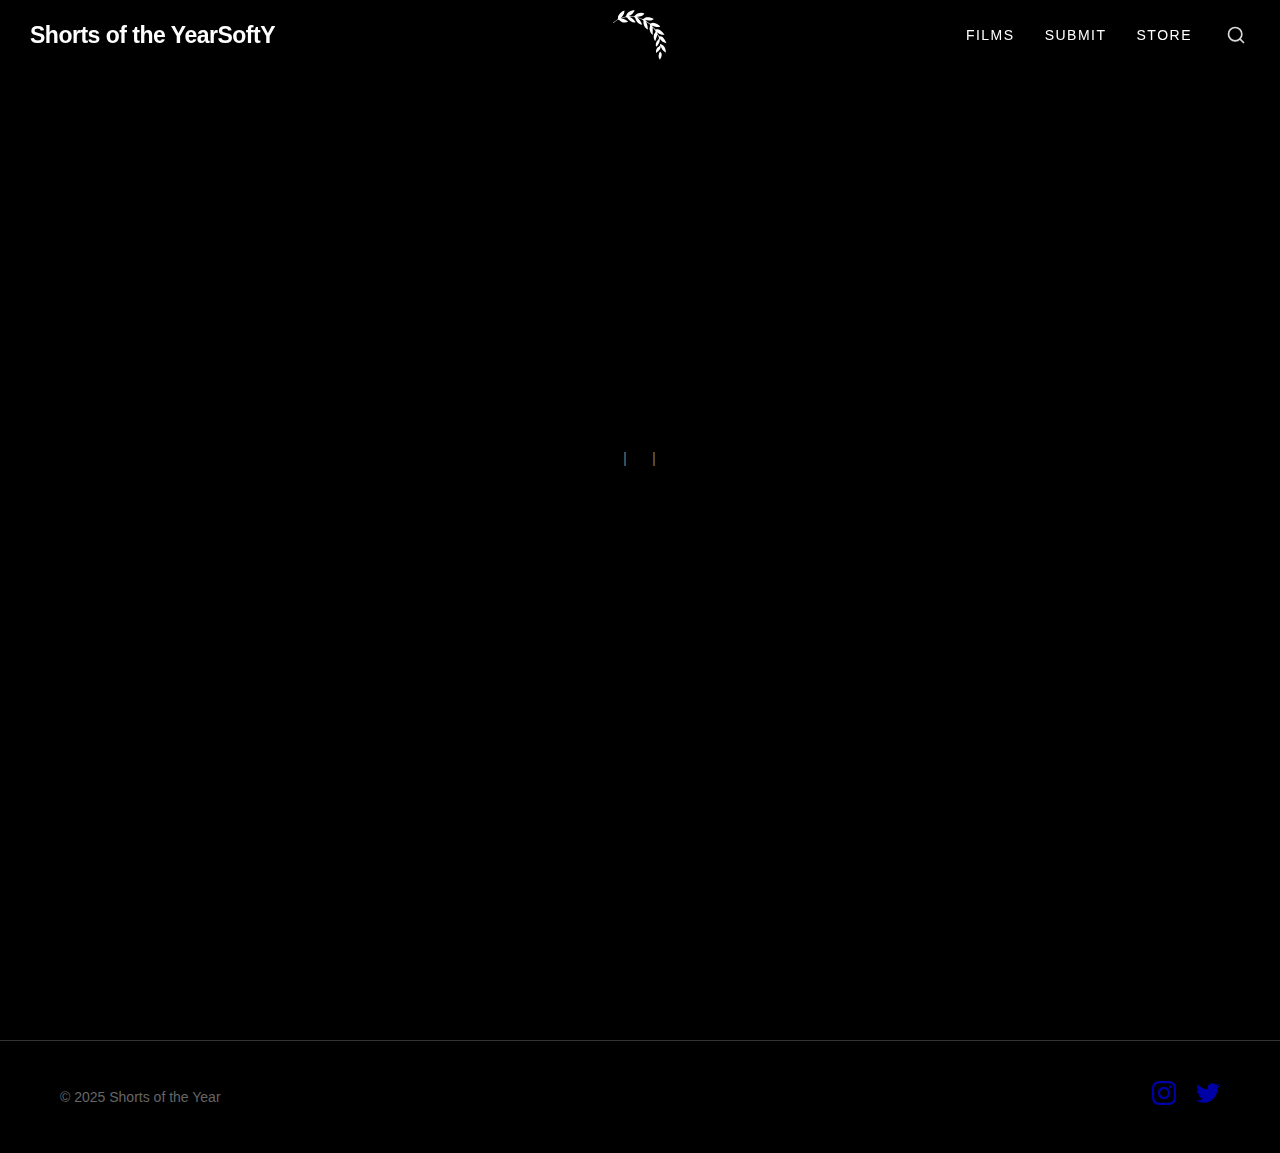
<file: index.html>
<!DOCTYPE html>
<html lang="en">
<head>
    <meta charset="UTF-8">
    <meta name="viewport" content="width=device-width, initial-scale=1.0">
    <title>Shorts of the Year | Curated Short Films</title>
    <link rel="icon" type="image/png" href="images/favicon.png">
    <link rel="apple-touch-icon" href="images/favicon.png">
    <meta name="description" content="Shorts of the Year is a curated film review website showcasing the best short films.">
    <meta property="og:title" content="Shorts of the Year">
    <meta property="og:description" content="Curated short films, reviewed daily.">
    <meta property="og:url" content="https://www.shortsoftheyear.com">
    <meta name="twitter:card" content="summary">
    <meta name="twitter:site" content="@shortsoftheyear">
    <link rel="stylesheet" href="css/style.css?v=20260217e">
</head>
<body>

    <nav class="navbar" id="navbar" data-overlay="true">
        <div class="nav-col nav-left">
            <a href="/" class="brand brand-home"><span class="brand-full">Shorts of the Year</span><span class="brand-softy-only">SoftY</span></a>
        </div>
        <div class="nav-col nav-center">
            <a href="/" class="nav-logo" aria-label="Home">
                <img src="images/Softy_Logo.svg" alt="Shorts of the Year Logo" class="logo-svg">
            </a>
        </div>
        <div class="nav-col nav-right">
            <div class="nav-menu" id="navMenu">
                <a href="/" class="nav-link">Films</a>
                <a href="submit.html" class="nav-link">Submit</a>
                <a href="store.html" class="nav-link">Store</a>
            <button class="search-btn" id="searchBtn" aria-label="Search">
                <svg width="20" height="20" viewBox="0 0 24 24" fill="none" stroke="currentColor" stroke-width="2" stroke-linecap="round" stroke-linejoin="round">
                    <circle cx="11" cy="11" r="8"/><line x1="21" y1="21" x2="16.65" y2="16.65"/>
                </svg>
            </button>
            </div>
            <button class="menu-button" id="menuButton" aria-label="Menu" aria-expanded="false">☰</button>
        </div>
    </nav>

    <header id="masthead" class="masthead">
        <a href="#" id="featuredFilmLink" class="masthead-full-link">
            <div class="masthead-content">
                <h1 id="featuredTitle">Loading...</h1>
                <div class="masthead-meta">
                    <span id="featuredDirector"></span>
                    <span class="meta-separator">|</span>
                    <span id="featuredGenre"></span>
                    <span class="meta-separator">|</span>
                    <span id="featuredRuntime"></span>
                </div>
            </div>
        </a>
    </header>

    <div class="films-grid" id="filmsGrid"></div>

    <div class="load-more">
        <h2 id="loadMore">MORE</h2>
    </div>

    <footer class="footer">
        <div class="container">
            <div class="copyright">© 2025 Shorts of the Year</div>
            <div class="social">
                <a href="https://instagram.com/shortsoftheyear" target="_blank">
                    <svg class="social-icon" viewBox="0 0 24 24" fill="currentColor"><path d="M12 2.163c3.204 0 3.584.012 4.85.07 3.252.148 4.771 1.691 4.919 4.919.058 1.265.069 1.645.069 4.849 0 3.205-.012 3.584-.069 4.849-.149 3.225-1.664 4.771-4.919 4.919-1.266.058-1.644.07-4.85.07-3.204 0-3.584-.012-4.849-.07-3.26-.149-4.771-1.699-4.919-4.92-.058-1.265-.07-1.644-.07-4.849 0-3.204.013-3.583.07-4.849.149-3.227 1.664-4.771 4.919-4.919 1.266-.057 1.645-.069 4.849-.069zm0-2.163c-3.259 0-3.667.014-4.947.072-4.358.2-6.78 2.618-6.98 6.98-.059 1.281-.073 1.689-.073 4.948 0 3.259.014 3.668.072 4.948.2 4.358 2.618 6.78 6.98 6.98 1.281.058 1.689.072 4.948.072 3.259 0 3.668-.014 4.948-.072 4.354-.2 6.782-2.618 6.979-6.98.059-1.28.073-1.689.073-4.948 0-3.259-.014-3.667-.072-4.947-.196-4.354-2.617-6.78-6.979-6.98-1.281-.059-1.69-.073-4.949-.073zm0 5.838c-3.403 0-6.162 2.759-6.162 6.162s2.759 6.163 6.162 6.163 6.162-2.759 6.162-6.163c0-3.403-2.759-6.162-6.162-6.162zm0 10.162c-2.209 0-4-1.79-4-4 0-2.209 1.791-4 4-4s4 1.791 4 4c0 2.21-1.791 4-4 4zm6.406-11.845c-.796 0-1.441.645-1.441 1.44s.645 1.44 1.441 1.44c.795 0 1.439-.645 1.439-1.44s-.644-1.44-1.439-1.44z"/></svg>
                </a>
                <a href="https://twitter.com/shortsoftheyear" target="_blank">
                    <svg class="social-icon" viewBox="0 0 24 24" fill="currentColor"><path d="M23.953 4.57a10 10 0 01-2.825.775 4.958 4.958 0 002.163-2.723c-.951.555-2.005.959-3.127 1.184a4.92 4.92 0 00-8.384 4.482C7.69 8.095 4.067 6.13 1.64 3.162a4.822 4.822 0 00-.666 2.475c0 1.71.87 3.213 2.188 4.096a4.904 4.904 0 01-2.228-.616v.06a4.923 4.923 0 003.946 4.827 4.996 4.996 0 01-2.212.085 4.936 4.936 0 004.604 3.417 9.867 9.867 0 01-6.102 2.105c-.39 0-.779-.023-1.17-.067a13.995 13.995 0 007.557 2.209c9.053 0 13.998-7.496 13.998-13.985 0-.21 0-.42-.015-.63A9.935 9.935 0 0024 4.59z"/></svg>
                </a>
            </div>
        </div>
    </footer>

    <script src="js/main.js"></script>
    <script src="js/nav.js?v=20260217d"></script>

    <!-- Search overlay -->
    <div class="search-overlay" id="searchOverlay" role="dialog" aria-label="Search">
        <div class="search-inner">
            <div class="search-bar">
                <svg width="22" height="22" viewBox="0 0 24 24" fill="none" stroke="currentColor" stroke-width="2" stroke-linecap="round" stroke-linejoin="round">
                    <circle cx="11" cy="11" r="8"/><line x1="21" y1="21" x2="16.65" y2="16.65"/>
                </svg>
                <input class="search-input" id="searchInput" type="text" placeholder="Title, director, genre&hellip;" autocomplete="off" spellcheck="false">
                <button class="search-close-btn" id="searchClose" aria-label="Close search">&times;</button>
            </div>
            <div class="search-results" id="searchResults"></div>
        </div>
    </div>
    <script src="js/search.js"></script>
</body>
</html>
</file>
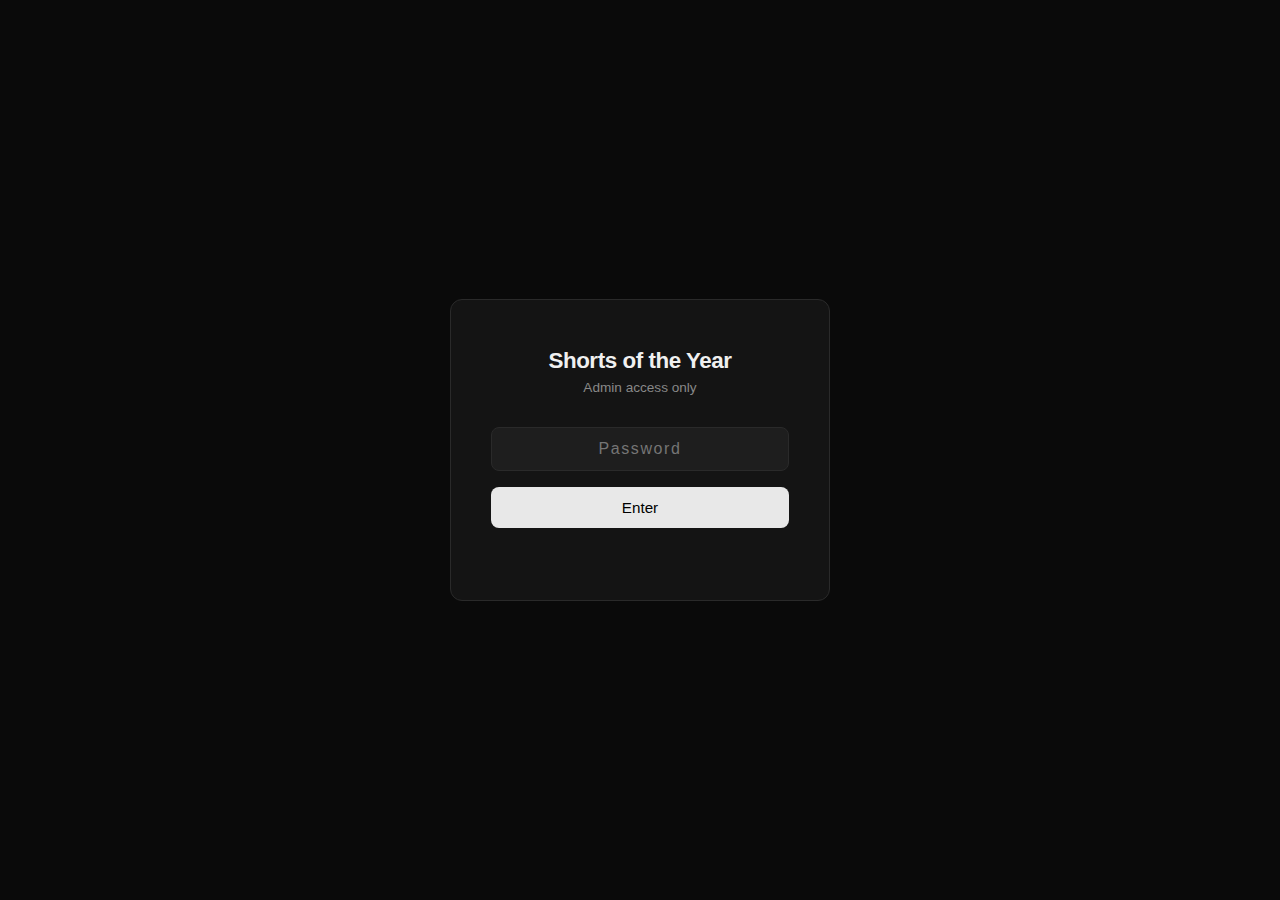
<file: admin.html>
<!DOCTYPE html>
<html lang="en">
<head>
  <meta charset="UTF-8">
  <meta name="viewport" content="width=device-width, initial-scale=1.0">
  <title>Admin · Shorts of the Year</title>
  <meta name="referrer" content="strict-origin-when-cross-origin">
  <meta http-equiv="Content-Security-Policy" content="default-src 'self'; script-src 'self' 'unsafe-inline'; style-src 'self' 'unsafe-inline'; img-src 'self' data: https:; connect-src 'self' https://softy-api-phi.vercel.app https://vimeo.com; frame-src 'none'; object-src 'none'; base-uri 'self'; form-action 'self';">
  <style>
    *, *::before, *::after { box-sizing: border-box; margin: 0; padding: 0; }

    :root {
      --bg: #0a0a0a;
      --surface: #141414;
      --surface2: #1e1e1e;
      --border: #2a2a2a;
      --text: #f0f0f0;
      --text-dim: #888;
      --accent: #e8e8e8;
      --red: #e05252;
      --green: #52c97a;
      --yellow: #e0c252;
      --blue: #5294e0;
      --orange: #e07a52;
      --radius: 8px;
      --font: -apple-system, BlinkMacSystemFont, 'Segoe UI', sans-serif;
    }

    body { background: var(--bg); color: var(--text); font-family: var(--font); min-height: 100vh; }

    /* ── LOGIN ── */
    #loginScreen { display: flex; align-items: center; justify-content: center; min-height: 100vh; padding: 2rem; }

    .login-box {
      background: var(--surface); border: 1px solid var(--border); border-radius: 12px;
      padding: 3rem 2.5rem; width: 100%; max-width: 380px; text-align: center;
    }
    .login-box h1 { font-size: 1.4rem; font-weight: 600; margin-bottom: 0.4rem; letter-spacing: -0.02em; }
    .login-box p { color: var(--text-dim); font-size: 0.85rem; margin-bottom: 2rem; }
    .login-box input {
      width: 100%; background: var(--surface2); border: 1px solid var(--border);
      border-radius: var(--radius); color: var(--text); font-size: 1rem;
      padding: 0.75rem 1rem; margin-bottom: 1rem; outline: none; transition: border-color 0.2s;
      text-align: center; letter-spacing: 0.1em;
    }
    .login-box input:focus { border-color: #555; }
    .error-msg { color: var(--red); font-size: 0.8rem; margin-top: 0.5rem; min-height: 1rem; }

    /* ── BUTTONS ── */
    .btn {
      display: inline-flex; align-items: center; gap: 0.4rem;
      padding: 0.65rem 1.2rem; border-radius: var(--radius); border: none;
      cursor: pointer; font-size: 0.875rem; font-weight: 500;
      transition: opacity 0.15s, transform 0.1s; text-decoration: none;
    }
    .btn:active { transform: scale(0.97); }
    .btn:disabled { opacity: 0.4; cursor: not-allowed; }
    .btn-primary { background: var(--accent); color: #000; width: 100%; justify-content: center; padding: 0.75rem; font-size: 0.95rem; }
    .btn-primary:hover { opacity: 0.85; }
    .btn-logout { background: transparent; color: var(--text-dim); border: 1px solid var(--border); }
    .btn-logout:hover { color: var(--text); border-color: #555; }
    .btn-edit { background: var(--surface2); color: var(--text); border: 1px solid var(--border); font-size: 0.78rem; padding: 0.4rem 0.75rem; }
    .btn-edit:hover { border-color: #555; }
    .btn-add { background: var(--accent); color: #000; border: none; font-weight: 600; }
    .btn-add:hover { opacity: 0.85; }
    .btn-toggle { background: transparent; border: 1px solid var(--border); font-size: 0.78rem; padding: 0.4rem 0.75rem; }
    .btn-toggle.is-live { color: var(--yellow); border-color: rgba(224,194,82,0.3); }
    .btn-toggle.is-hidden { color: var(--green); border-color: rgba(82,201,122,0.3); }
    .btn-delete { background: transparent; color: var(--red); border: 1px solid rgba(224,82,82,0.3); font-size: 0.78rem; padding: 0.4rem 0.75rem; }
    .btn-delete:hover { background: rgba(224,82,82,0.1); }
    .btn-approve { background: transparent; color: var(--green); border: 1px solid rgba(82,201,122,0.3); font-size: 0.78rem; padding: 0.4rem 0.75rem; }
    .btn-approve:hover { background: rgba(82,201,122,0.1); }
    .btn-reject { background: transparent; color: var(--red); border: 1px solid rgba(224,82,82,0.3); font-size: 0.78rem; padding: 0.4rem 0.75rem; }
    .btn-reject:hover { background: rgba(224,82,82,0.1); }
    .btn-cancel { background: transparent; color: var(--text-dim); border: 1px solid var(--border); }
    .btn-cancel:hover { color: var(--text); }
    .btn-save { background: var(--accent); color: #000; }
    .btn-save:hover { opacity: 0.85; }
    .btn-confirm-delete { background: var(--red); color: #fff; border: none; }
    .btn-confirm-delete:hover { opacity: 0.85; }

    /* ── ADMIN APP ── */
    #adminApp { display: none; }

    header {
      background: var(--surface); border-bottom: 1px solid var(--border);
      padding: 1rem 2rem; display: flex; align-items: center; justify-content: space-between;
      position: sticky; top: 0; z-index: 100;
    }
    header h1 { font-size: 1rem; font-weight: 600; letter-spacing: -0.01em; }
    header span { font-size: 0.75rem; color: var(--text-dim); background: var(--surface2); border: 1px solid var(--border); border-radius: 99px; padding: 0.25rem 0.75rem; }

    /* ── TABS ── */
    .tabs {
      display: flex; gap: 0; border-bottom: 1px solid var(--border);
      padding: 0 2rem; background: var(--surface);
    }
    .tab-btn {
      background: none; border: none; color: var(--text-dim); cursor: pointer;
      font-size: 0.85rem; font-family: var(--font); padding: 0.85rem 1.25rem;
      border-bottom: 2px solid transparent; margin-bottom: -1px;
      transition: color 0.15s, border-color 0.15s; display: flex; align-items: center; gap: 0.5rem;
    }
    .tab-btn:hover { color: var(--text); }
    .tab-btn.active { color: var(--text); border-bottom-color: var(--accent); }
    .tab-count {
      background: var(--surface2); border: 1px solid var(--border);
      border-radius: 99px; font-size: 0.7rem; padding: 0.1rem 0.5rem; color: var(--text-dim);
    }
    .tab-count.pending-count { background: rgba(224,122,82,0.15); border-color: rgba(224,122,82,0.3); color: var(--orange); }

    /* ── TOOLBAR ── */
    .toolbar {
      padding: 1.25rem 2rem; display: flex; align-items: center; gap: 1rem;
      border-bottom: 1px solid var(--border); flex-wrap: wrap;
    }
    .search-input {
      background: var(--surface2); border: 1px solid var(--border); border-radius: var(--radius);
      color: var(--text); font-size: 0.875rem; padding: 0.55rem 0.9rem; outline: none;
      width: 240px; transition: border-color 0.2s;
    }
    .search-input:focus { border-color: #555; }
    .filter-select {
      background: var(--surface2); border: 1px solid var(--border); border-radius: var(--radius);
      color: var(--text); font-size: 0.875rem; padding: 0.55rem 0.9rem; outline: none; cursor: pointer;
    }
    .count-badge { margin-left: auto; font-size: 0.8rem; color: var(--text-dim); }

    /* ── TABLE ── */
    .table-wrap { padding: 1.5rem 2rem; overflow-x: auto; }
    table { width: 100%; border-collapse: collapse; font-size: 0.875rem; }
    thead th {
      text-align: left; padding: 0.6rem 0.75rem; color: var(--text-dim); font-weight: 500;
      font-size: 0.75rem; text-transform: uppercase; letter-spacing: 0.06em;
      border-bottom: 1px solid var(--border); white-space: nowrap;
    }
    tbody tr { border-bottom: 1px solid var(--border); transition: background 0.15s; }
    tbody tr:hover { background: var(--surface); }
    tbody td { padding: 0.85rem 0.75rem; vertical-align: middle; }
    tbody tr.row-draggable { cursor: grab; }
    tbody tr.row-draggable.dragging { opacity: 0.5; }
    tbody tr.row-drop-target { outline: 1px dashed #666; outline-offset: -2px; }
    .td-drag { width: 28px; color: var(--text-dim); text-align: center; user-select: none; }
    .drag-handle { font-size: 1rem; line-height: 1; display: inline-block; opacity: 0.65; }
    .reorder-hint { font-size: 0.75rem; color: var(--text-dim); margin-left: 0.5rem; }

    .td-thumb img { width: 72px; height: 42px; object-fit: cover; border-radius: 4px; display: block; background: var(--surface2); }
    .td-title strong { display: block; font-weight: 500; max-width: 200px; overflow: hidden; text-overflow: ellipsis; white-space: nowrap; }
    .td-title small { color: var(--text-dim); font-size: 0.78rem; }

    /* ── BADGES ── */
    .badge { display: inline-block; padding: 0.2rem 0.55rem; border-radius: 99px; font-size: 0.72rem; font-weight: 500; letter-spacing: 0.02em; }
    .badge-live { background: rgba(82,201,122,0.15); color: var(--green); }
    .badge-hidden { background: rgba(224,82,82,0.15); color: var(--red); }
    .badge-pending { background: rgba(224,122,82,0.15); color: var(--orange); }
    .badge-genre { background: var(--surface2); color: var(--text-dim); border: 1px solid var(--border); }

    .actions { display: flex; gap: 0.5rem; align-items: center; flex-wrap: wrap; }

    /* ── SUBMISSION DETAIL ── */
    .sub-detail { font-size: 0.78rem; color: var(--text-dim); max-width: 280px; }
    .sub-logline { font-size: 0.78rem; color: var(--text-dim); max-width: 300px; overflow: hidden; text-overflow: ellipsis; white-space: nowrap; }
    .mono-small { font-family: ui-monospace, SFMono-Regular, Menlo, monospace; font-size: 0.72rem; color: var(--text-dim); }

    /* ── LOADING / EMPTY ── */
    .state-msg { text-align: center; padding: 4rem 2rem; color: var(--text-dim); font-size: 0.9rem; }

    /* ── EDIT MODAL ── */
    .modal-backdrop { position: fixed; inset: 0; background: rgba(0,0,0,0.75); display: none; align-items: center; justify-content: center; z-index: 200; padding: 1rem; }
    .modal-backdrop.open { display: flex; }
    .modal { background: var(--surface); border: 1px solid var(--border); border-radius: 12px; width: 100%; max-width: 640px; max-height: 90vh; overflow-y: auto; padding: 2rem; }
    .modal h2 { font-size: 1.1rem; font-weight: 600; margin-bottom: 1.5rem; letter-spacing: -0.01em; }
    .form-grid { display: grid; grid-template-columns: 1fr 1fr; gap: 1rem; }
    .form-group { display: flex; flex-direction: column; gap: 0.35rem; }
    .form-group.full { grid-column: 1 / -1; }
    .form-group label { font-size: 0.75rem; color: var(--text-dim); font-weight: 500; text-transform: uppercase; letter-spacing: 0.05em; }
    .form-group input, .form-group textarea, .form-group select { background: var(--surface2); border: 1px solid var(--border); border-radius: var(--radius); color: var(--text); font-size: 0.875rem; padding: 0.6rem 0.8rem; outline: none; font-family: var(--font); transition: border-color 0.2s; }
    .form-group input:focus, .form-group textarea:focus, .form-group select:focus { border-color: #555; }
    .form-group textarea { resize: vertical; min-height: 80px; }
    .modal-actions { display: flex; gap: 0.75rem; justify-content: flex-end; margin-top: 1.5rem; padding-top: 1.5rem; border-top: 1px solid var(--border); }
    .inline-field-action { margin-top: 0.5rem; justify-content: flex-start; }

    /* ── APPROVE CONFIRM ── */
    .confirm-backdrop { position: fixed; inset: 0; background: rgba(0,0,0,0.75); display: none; align-items: center; justify-content: center; z-index: 300; padding: 1rem; }
    .confirm-backdrop.open { display: flex; }
    .confirm-box { background: var(--surface); border: 1px solid var(--border); border-radius: 12px; padding: 2rem; max-width: 400px; width: 100%; }
    .confirm-box h3 { font-size: 1rem; font-weight: 600; margin-bottom: 0.5rem; }
    .confirm-box p { font-size: 0.85rem; color: var(--text-dim); margin-bottom: 0.75rem; }
    .confirm-box .review-preview { font-size: 0.8rem; color: var(--text-dim); background: var(--surface2); border: 1px solid var(--border); border-radius: var(--radius); padding: 0.75rem; margin-bottom: 1.25rem; line-height: 1.5; font-style: italic; }
    .confirm-actions { display: flex; gap: 0.75rem; justify-content: flex-end; }
    .btn-confirm-approve { background: var(--green); color: #000; border: none; font-weight: 600; }
    .btn-confirm-approve:hover { opacity: 0.85; }

    /* ── REJECTION ARC ── */
    .panel-section {
      padding: 1.5rem 2rem;
    }
    .arc-shell {
      border: 1px solid var(--border);
      border-radius: 12px;
      background: var(--surface);
      overflow: hidden;
    }
    .arc-shell-head {
      padding: 1rem 1.25rem;
      border-bottom: 1px solid var(--border);
      display: flex;
      justify-content: space-between;
      align-items: center;
      gap: 1rem;
      flex-wrap: wrap;
    }
    .arc-shell-head h3 {
      font-size: 0.95rem;
      font-weight: 600;
      letter-spacing: -0.01em;
    }
    .arc-shell-head p {
      font-size: 0.8rem;
      color: var(--text-dim);
      margin-top: 0.2rem;
    }
    .arc-meta-row {
      display: flex;
      flex-wrap: wrap;
      gap: 1rem;
      align-items: center;
      padding: 1rem 1.25rem;
      border-bottom: 1px solid var(--border);
      background: #111;
    }
    .arc-toggle {
      display: inline-flex;
      align-items: center;
      gap: 0.55rem;
      color: var(--text);
      font-size: 0.85rem;
    }
    .arc-toggle input { accent-color: #fff; }
    .arc-meta-note {
      color: var(--text-dim);
      font-size: 0.75rem;
    }
    .arc-updated {
      margin-left: auto;
      color: var(--text-dim);
      font-size: 0.75rem;
    }
    .arc-steps {
      padding: 1rem;
      display: grid;
      gap: 1rem;
    }
    .arc-step-card {
      border: 1px solid var(--border);
      background: var(--surface2);
      border-radius: 10px;
      overflow: hidden;
    }
    .arc-step-head {
      padding: 0.85rem 1rem;
      border-bottom: 1px solid var(--border);
      display: flex;
      align-items: center;
      justify-content: space-between;
      gap: 0.75rem;
      flex-wrap: wrap;
    }
    .arc-step-title {
      display: flex;
      align-items: center;
      gap: 0.75rem;
      flex-wrap: wrap;
    }
    .arc-step-index {
      display: inline-flex;
      align-items: center;
      justify-content: center;
      min-width: 1.7rem;
      height: 1.7rem;
      border-radius: 999px;
      border: 1px solid var(--border);
      color: var(--text-dim);
      font-size: 0.75rem;
      background: rgba(255,255,255,0.02);
    }
    .arc-step-name {
      font-size: 0.85rem;
      font-weight: 600;
      color: var(--text);
    }
    .arc-step-controls {
      display: flex;
      align-items: center;
      gap: 0.45rem;
      flex-wrap: wrap;
    }
    .btn-mini {
      background: transparent;
      color: var(--text-dim);
      border: 1px solid var(--border);
      font-size: 0.75rem;
      padding: 0.32rem 0.55rem;
    }
    .btn-mini:hover { color: var(--text); border-color: #555; }
    .btn-mini-danger { color: var(--red); border-color: rgba(224,82,82,0.3); }
    .btn-mini-danger:hover { background: rgba(224,82,82,0.08); }
    .arc-step-body {
      padding: 1rem;
      display: grid;
      grid-template-columns: 1fr 1fr;
      gap: 0.85rem;
    }
    .arc-step-footer {
      padding: 0.85rem 1rem;
      border-top: 1px solid var(--border);
      display: flex;
      gap: 0.5rem;
      flex-wrap: wrap;
      justify-content: flex-start;
      background: rgba(255,255,255,0.01);
    }
    .arc-step-body .full { grid-column: 1 / -1; }
    .arc-field {
      display: flex;
      flex-direction: column;
      gap: 0.35rem;
    }
    .arc-field label {
      font-size: 0.72rem;
      color: var(--text-dim);
      font-weight: 500;
      text-transform: uppercase;
      letter-spacing: 0.05em;
    }
    .arc-field input,
    .arc-field select,
    .arc-field textarea {
      background: #121212;
      border: 1px solid var(--border);
      border-radius: var(--radius);
      color: var(--text);
      font-size: 0.85rem;
      padding: 0.55rem 0.7rem;
      outline: none;
      font-family: var(--font);
    }
    .arc-field textarea {
      min-height: 140px;
      resize: vertical;
      line-height: 1.45;
    }
    .arc-field-tools {
      display: flex;
      flex-wrap: wrap;
      gap: 0.4rem;
      margin-top: 0.45rem;
      align-items: center;
    }
    .arc-field-tools .tool-label {
      font-size: 0.72rem;
      color: var(--text-dim);
      margin-right: 0.2rem;
    }
    .arc-step-hint {
      grid-column: 1 / -1;
      font-size: 0.78rem;
      color: var(--text-dim);
      background: rgba(255,255,255,0.02);
      border: 1px solid var(--border);
      border-radius: var(--radius);
      padding: 0.7rem 0.8rem;
      line-height: 1.4;
    }
    .arc-delay-grid {
      display: grid;
      grid-template-columns: 1fr 1fr;
      gap: 0.6rem;
      align-items: end;
    }
    .arc-empty {
      padding: 2rem 1.25rem;
      color: var(--text-dim);
      text-align: center;
      font-size: 0.85rem;
    }
    .arc-dirty {
      color: var(--yellow);
      font-size: 0.75rem;
      margin-right: 0.5rem;
    }

    /* ── TOAST ── */
    #toast { position: fixed; bottom: 2rem; right: 2rem; background: var(--surface); border: 1px solid var(--border); border-radius: var(--radius); padding: 0.75rem 1.25rem; font-size: 0.875rem; opacity: 0; transform: translateY(8px); transition: opacity 0.25s, transform 0.25s; z-index: 400; pointer-events: none; }
    #toast.show { opacity: 1; transform: translateY(0); }
    #toast.success { border-color: rgba(82,201,122,0.4); color: var(--green); }
    #toast.error { border-color: rgba(224,82,82,0.4); color: var(--red); }

    @media (max-width: 600px) {
      header, .toolbar, .table-wrap { padding-left: 1rem; padding-right: 1rem; }
      .form-grid { grid-template-columns: 1fr; }
      .tabs { padding: 0 1rem; }
      .panel-section { padding-left: 1rem; padding-right: 1rem; }
      .arc-step-body { grid-template-columns: 1fr; }
      .arc-delay-grid { grid-template-columns: 1fr; }
      .arc-updated { margin-left: 0; width: 100%; }
    }
  </style>
</head>
<body>

<!-- ══ LOGIN ══ -->
<div id="loginScreen">
  <div class="login-box">
    <h1>Shorts of the Year</h1>
    <p>Admin access only</p>
    <input type="password" id="pwInput" placeholder="Password" autocomplete="current-password">
    <button class="btn btn-primary" id="loginBtn">Enter</button>
    <div class="error-msg" id="loginError"></div>
  </div>
</div>

<!-- ══ ADMIN APP ══ -->
<div id="adminApp">

  <header>
    <h1>⬡ Softy Admin</h1>
    <div style="display:flex;gap:.75rem;align-items:center">
      <span id="filmCountLabel">— films</span>
      <button class="btn btn-logout" id="logoutBtn">Log out</button>
    </div>
  </header>

  <!-- TABS -->
  <div class="tabs">
    <button class="tab-btn active" id="tabFilms" onclick="switchTab('films')">
      Films <span class="tab-count" id="filmsTabCount">0</span>
    </button>
    <button class="tab-btn" id="tabSubmissions" onclick="switchTab('submissions')">
      Submissions <span class="tab-count pending-count" id="subsTabCount">0</span>
    </button>
    <button class="tab-btn" id="tabRejectionArc" onclick="switchTab('rejectionArc')">
      Rejection Arc
    </button>
    <button class="tab-btn" id="tabRejectionTracker" onclick="switchTab('rejectionTracker')">
      Rejection Tracker <span class="tab-count" id="arcTrackerCount">0</span>
    </button>
  </div>

  <!-- FILMS PANEL -->
  <div id="panelFilms">
    <div class="toolbar">
      <button class="btn btn-add" id="addFilmBtn">Add</button>
      <input class="search-input" type="text" placeholder="Search title, director…" id="searchInput">
      <select class="filter-select" id="filterGenre">
        <option value="">All genres</option>
        <option>Drama</option><option>Comedy</option><option>Documentary</option>
        <option>Horror</option><option>Sci-Fi</option><option>Thriller</option>
        <option>Animation</option><option>Experimental</option>
      </select>
      <select class="filter-select" id="filterStatus">
        <option value="">All statuses</option>
        <option value="live">Live</option>
        <option value="hidden">Hidden</option>
      </select>
    </div>
    <div class="table-wrap">
      <div id="tableState" class="state-msg">Loading films…</div>
      <table id="filmsTable" style="display:none">
        <thead>
          <tr>
            <th></th><th></th><th>Title / Director</th><th>Genre</th>
            <th>Runtime</th><th>Status</th><th>Date</th><th>Actions</th>
          </tr>
        </thead>
        <tbody id="filmsBody"></tbody>
      </table>
    </div>
  </div>

  <!-- SUBMISSIONS PANEL -->
  <div id="panelSubmissions" style="display:none">
    <div class="toolbar">
      <input class="search-input" type="text" placeholder="Search title, director…" id="subSearchInput">
    </div>
    <div class="table-wrap">
      <div id="subTableState" class="state-msg">Loading submissions…</div>
      <table id="subsTable" style="display:none">
        <thead>
          <tr>
            <th>Title / Director</th><th>Genre</th><th>Runtime</th>
            <th>Logline</th><th>Submitted</th><th>Actions</th>
          </tr>
        </thead>
        <tbody id="subsBody"></tbody>
      </table>
    </div>
  </div>

  <!-- REJECTION ARC PANEL -->
  <div id="panelRejectionArc" style="display:none">
    <div class="toolbar">
      <button class="btn btn-add" id="arcAddStepBtn" type="button">Add Email Step</button>
      <button class="btn btn-edit" id="arcAddAcceptanceStepBtn" type="button">Add Acceptance Email</button>
      <button class="btn btn-edit" id="arcReloadBtn" type="button">Reload</button>
      <button class="btn btn-save" id="arcSaveBtn" type="button">Save Arc</button>
      <span class="count-badge" id="arcToolbarStatus">Not loaded</span>
    </div>
    <div class="panel-section">
      <div class="arc-shell">
        <div class="arc-shell-head">
          <div>
            <h3>Rejection Arc Templates</h3>
            <p>Configure sender display names, subjects, bodies, and time delays between emails.</p>
          </div>
          <div>
            <span id="arcDirtyBadge" class="arc-dirty" style="display:none">Unsaved changes</span>
          </div>
        </div>
        <div class="arc-meta-row">
          <label class="arc-toggle">
            <input type="checkbox" id="arcEnabled">
            <span>Enable custom rejection arc</span>
          </label>
          <div class="arc-meta-note">Step 1 delay is relative to the rejection event. Later steps are relative to the previous email.</div>
          <div class="arc-updated" id="arcUpdatedAt">—</div>
        </div>
        <div id="arcState" class="state-msg">Open the tab to load arc settings…</div>
        <div id="arcEditor" style="display:none">
          <div class="arc-steps" id="arcSteps"></div>
          <div class="arc-empty" id="arcEmpty" style="display:none">No steps configured. Add one to start the arc.</div>
        </div>
      </div>
    </div>
  </div>

  <!-- REJECTION TRACKER PANEL -->
  <div id="panelRejectionTracker" style="display:none">
    <div class="toolbar">
      <button class="btn btn-edit" id="arcTrackerRefreshBtn" type="button">Refresh</button>
      <span class="count-badge" id="arcTrackerToolbarStatus">Not loaded</span>
    </div>
    <div class="table-wrap">
      <div id="arcTrackerState" class="state-msg">Open the tab to load active arcs…</div>
      <table id="arcTrackerTable" style="display:none">
        <thead>
          <tr>
            <th>Film / Submitter</th>
            <th>Progress</th>
            <th>Next Step</th>
            <th>Last Sent</th>
            <th>Random Name</th>
            <th>Actions</th>
          </tr>
        </thead>
        <tbody id="arcTrackerBody"></tbody>
      </table>
    </div>
  </div>

</div>

<!-- ══ EDIT MODAL ══ -->
<div class="modal-backdrop" id="editModal">
  <div class="modal">
    <h2 id="modalTitle">Edit Film</h2>
    <div class="form-grid" id="editForm"></div>
    <div class="modal-actions">
      <button class="btn btn-cancel" id="modalCancel">Cancel</button>
      <button class="btn btn-save" id="modalSave">Save changes</button>
    </div>
  </div>
</div>

<!-- ══ APPROVE CONFIRM ══ -->
<div class="confirm-backdrop" id="approveModal">
  <div class="confirm-box">
    <h3>Approve submission?</h3>
    <p id="approveFilmName"></p>
    <p style="font-size:0.8rem;color:var(--text-dim);margin-bottom:0.5rem;">Generated review:</p>
    <div class="review-preview" id="approveReviewPreview"></div>
    <div class="confirm-actions">
      <button class="btn btn-cancel" id="approveCancel">Cancel</button>
      <button class="btn btn-confirm-approve" id="approveConfirm">✓ Approve &amp; Go Live</button>
    </div>
  </div>
</div>

<!-- ══ DELETE CONFIRM ══ -->
<div class="confirm-backdrop" id="confirmModal">
  <div class="confirm-box">
    <h3>Delete film?</h3>
    <p id="confirmFilmName">This cannot be undone.</p>
    <div class="confirm-actions">
      <button class="btn btn-cancel" id="confirmCancel">Cancel</button>
      <button class="btn btn-confirm-delete" id="confirmDelete">Delete</button>
    </div>
  </div>
</div>

<!-- ══ TOAST ══ -->
<div id="toast"></div>

<script>
// ══════════════════════════════════════════════════════════════
// CONFIG
// ══════════════════════════════════════════════════════════════
const API_BASE = 'https://softy-api-phi.vercel.app/api';
const MAX_LOGIN_ATTEMPTS = 5;
const LOCKOUT_MS = 5 * 60 * 1000;

// ══════════════════════════════════════════════════════════════
// STATE
// ══════════════════════════════════════════════════════════════
let films = [];
let submissions = [];
let editingFilm = null;
let modalReadOnly = false;
let deletingId = null;
let approvingSubmission = null;
let approveReviewText = '';
let adminPassword = '';
let activeTab = 'films';
let failedLoginAttempts = 0;
let lockoutUntil = 0;
let isCreatingFilm = false;
let draggedFilmId = null;
let savingReorder = false;
let rejectionArcConfig = null;
let rejectionArcLoaded = false;
let rejectionArcDirty = false;
let loadingRejectionArc = false;
let savingRejectionArc = false;
let rejectionTrackerArcs = [];
let rejectionTrackerLoaded = false;
let loadingRejectionTracker = false;
let advancingRejectionArcId = '';

// ══════════════════════════════════════════════════════════════
// LOGIN
// ══════════════════════════════════════════════════════════════
document.getElementById('loginBtn').addEventListener('click', () => { void tryLogin(); });
document.getElementById('pwInput').addEventListener('keydown', e => { if (e.key === 'Enter') void tryLogin(); });

async function tryLogin() {
  const now = Date.now();
  if (lockoutUntil > now) {
    const secs = Math.ceil((lockoutUntil - now) / 1000);
    document.getElementById('loginError').textContent = `Too many attempts. Try again in ${secs}s.`;
    return;
  }

  const val = document.getElementById('pwInput').value.trim();
  if (!val) {
    document.getElementById('loginError').textContent = 'Enter password.';
    return;
  }

  document.getElementById('loginBtn').disabled = true;
  document.getElementById('loginError').textContent = 'Checking credentials…';

  try {
    const ok = await verifyAdminPassword(val);
    if (!ok) {
      failedLoginAttempts += 1;
      if (failedLoginAttempts >= MAX_LOGIN_ATTEMPTS) {
        lockoutUntil = Date.now() + LOCKOUT_MS;
        failedLoginAttempts = 0;
      }
      throw new Error('invalid');
    }

    failedLoginAttempts = 0;
    lockoutUntil = 0;
    adminPassword = val;
    document.getElementById('loginScreen').style.display = 'none';
    document.getElementById('adminApp').style.display = 'block';
    void loadFilms();
    void loadSubmissions();
  } catch (_) {
    document.getElementById('loginError').textContent = 'Incorrect password.';
    document.getElementById('pwInput').value = '';
    document.getElementById('pwInput').focus();
  } finally {
    document.getElementById('loginBtn').disabled = false;
  }
}

async function verifyAdminPassword(password) {
  try {
    const res = await fetch(`${API_BASE}/admin?action=list`, {
      headers: { 'x-admin-password': password }
    });
    return res.ok;
  } catch (_) {
    return false;
  }
}

document.getElementById('logoutBtn').addEventListener('click', () => {
  adminPassword = '';
  films = [];
  submissions = [];
  rejectionArcConfig = null;
  rejectionArcLoaded = false;
  rejectionArcDirty = false;
  loadingRejectionArc = false;
  savingRejectionArc = false;
  rejectionTrackerArcs = [];
  rejectionTrackerLoaded = false;
  loadingRejectionTracker = false;
  advancingRejectionArcId = '';
  document.getElementById('adminApp').style.display = 'none';
  document.getElementById('loginScreen').style.display = 'flex';
  document.getElementById('pwInput').value = '';
});

// ══════════════════════════════════════════════════════════════
// TABS
// ══════════════════════════════════════════════════════════════
function switchTab(tab) {
  activeTab = tab;
  document.getElementById('panelFilms').style.display = tab === 'films' ? 'block' : 'none';
  document.getElementById('panelSubmissions').style.display = tab === 'submissions' ? 'block' : 'none';
  document.getElementById('panelRejectionArc').style.display = tab === 'rejectionArc' ? 'block' : 'none';
  document.getElementById('panelRejectionTracker').style.display = tab === 'rejectionTracker' ? 'block' : 'none';
  document.getElementById('tabFilms').classList.toggle('active', tab === 'films');
  document.getElementById('tabSubmissions').classList.toggle('active', tab === 'submissions');
  document.getElementById('tabRejectionArc').classList.toggle('active', tab === 'rejectionArc');
  document.getElementById('tabRejectionTracker').classList.toggle('active', tab === 'rejectionTracker');
  if (tab === 'rejectionArc' && !rejectionArcLoaded) {
    void loadRejectionArc();
  }
  if (tab === 'rejectionTracker' && !rejectionTrackerLoaded) {
    void loadRejectionTracker();
  }
}

// ══════════════════════════════════════════════════════════════
// LOAD FILMS
// ══════════════════════════════════════════════════════════════
async function loadFilms() {
  document.getElementById('tableState').textContent = 'Loading films…';
  document.getElementById('filmsTable').style.display = 'none';
  try {
    const res = await fetch(`${API_BASE}/admin?action=list`, {
      headers: { 'x-admin-password': adminPassword }
    });
    if (!res.ok) throw new Error('Auth failed');
    const data = await res.json();
    films = (data.films || []).filter(f => !f.pending);
    renderFilmsTable(films);
  } catch (err) {
    document.getElementById('tableState').textContent = '⚠ Could not load films.';
  }
}

// ══════════════════════════════════════════════════════════════
// LOAD SUBMISSIONS
// ══════════════════════════════════════════════════════════════
async function loadSubmissions() {
  document.getElementById('subTableState').textContent = 'Loading submissions…';
  document.getElementById('subsTable').style.display = 'none';
  try {
    const res = await fetch(`${API_BASE}/admin?action=list`, {
      headers: { 'x-admin-password': adminPassword }
    });
    if (!res.ok) throw new Error();
    const data = await res.json();
    submissions = (data.films || []).filter(f => f.pending === true);
    renderSubsTable(submissions);
    document.getElementById('subsTabCount').textContent = submissions.length;
  } catch (err) {
    document.getElementById('subTableState').textContent = '⚠ Could not load submissions.';
  }
}

// ══════════════════════════════════════════════════════════════
// REJECTION TRACKER
// ══════════════════════════════════════════════════════════════
function formatTrackerDateTime(ts) {
  if (!ts) return '—';
  const d = new Date(ts);
  if (Number.isNaN(d.getTime())) return '—';
  return d.toLocaleString();
}

function renderRejectionTracker(arcs) {
  const state = document.getElementById('arcTrackerState');
  const table = document.getElementById('arcTrackerTable');
  const body = document.getElementById('arcTrackerBody');
  while (body.firstChild) body.removeChild(body.firstChild);

  document.getElementById('arcTrackerCount').textContent = (arcs || []).length;
  document.getElementById('arcTrackerToolbarStatus').textContent = `${(arcs || []).length} active arc${(arcs || []).length === 1 ? '' : 's'}`;

  if (!arcs || arcs.length === 0) {
    state.style.display = 'block';
    state.textContent = 'No active rejection arcs.';
    table.style.display = 'none';
    return;
  }

  state.style.display = 'none';
  table.style.display = 'table';
  arcs.forEach(arc => {
    const tr = document.createElement('tr');

    const tdFilm = document.createElement('td');
    tdFilm.className = 'td-title';
    const strong = document.createElement('strong');
    strong.textContent = arc.title || 'Untitled';
    const small = document.createElement('small');
    small.textContent = (arc.submitterName || '—') + (arc.recipient ? ' · ' + arc.recipient : '');
    tdFilm.appendChild(strong);
    tdFilm.appendChild(small);
    tr.appendChild(tdFilm);

    const tdProgress = document.createElement('td');
    const sent = Number.isFinite(Number(arc.sentCount)) ? Number(arc.sentCount) : 0;
    const total = Number.isFinite(Number(arc.totalCount)) ? Number(arc.totalCount) : 0;
    tdProgress.textContent = `${sent}/${total} emails`;
    if (arc.acceptanceTriggered) {
      const status = document.createElement('div');
      status.className = 'mono-small';
      status.textContent = 'Acceptance step sent';
      tdProgress.appendChild(status);
    }
    tr.appendChild(tdProgress);

    const tdNext = document.createElement('td');
    tdNext.textContent = arc.nextStepName || '—';
    if (arc.nextStepAt) {
      const nextTime = document.createElement('div');
      nextTime.className = 'mono-small';
      nextTime.textContent = formatTrackerDateTime(arc.nextStepAt);
      tdNext.appendChild(nextTime);
    }
    tr.appendChild(tdNext);

    const tdLast = document.createElement('td');
    tdLast.textContent = arc.lastSentStepName || '—';
    if (arc.lastSentAt) {
      const lastTime = document.createElement('div');
      lastTime.className = 'mono-small';
      lastTime.textContent = formatTrackerDateTime(arc.lastSentAt);
      tdLast.appendChild(lastTime);
    }
    tr.appendChild(tdLast);

    const tdRandom = document.createElement('td');
    tdRandom.textContent = arc.randomName || '—';
    tr.appendChild(tdRandom);

    const tdActions = document.createElement('td');
    const actions = document.createElement('div');
    actions.className = 'actions';
    const forceBtn = document.createElement('button');
    forceBtn.className = 'btn btn-edit';
    forceBtn.textContent = advancingRejectionArcId === arc.arcId ? 'Forcing…' : 'Force Next';
    forceBtn.disabled = !arc.nextStepName || advancingRejectionArcId === arc.arcId;
    forceBtn.dataset.arcTrackerAction = 'forceNext';
    forceBtn.dataset.arcId = arc.arcId || '';
    actions.appendChild(forceBtn);
    tdActions.appendChild(actions);
    tr.appendChild(tdActions);

    body.appendChild(tr);
  });
}

async function loadRejectionTracker(force = false) {
  if (loadingRejectionTracker) return;
  if (rejectionTrackerLoaded && !force) return;
  loadingRejectionTracker = true;
  document.getElementById('arcTrackerState').style.display = 'block';
  document.getElementById('arcTrackerState').textContent = 'Loading active rejection arcs…';
  document.getElementById('arcTrackerTable').style.display = 'none';
  document.getElementById('arcTrackerToolbarStatus').textContent = 'Loading…';
  try {
    const res = await fetch(`${API_BASE}/admin?action=rejectionArcTracker`, {
      headers: { 'x-admin-password': adminPassword }
    });
    if (!res.ok) {
      let msg = 'Failed to load tracker';
      try {
        const data = await res.json();
        if (data && data.error) msg = data.error;
      } catch (_) {}
      throw new Error(msg);
    }
    const data = await res.json();
    rejectionTrackerArcs = Array.isArray(data.arcs) ? data.arcs : [];
    rejectionTrackerLoaded = true;
    renderRejectionTracker(rejectionTrackerArcs);
  } catch (err) {
    rejectionTrackerLoaded = true;
    document.getElementById('arcTrackerState').style.display = 'block';
    document.getElementById('arcTrackerState').textContent = '⚠ ' + (err && err.message ? err.message : 'Could not load tracker.');
    document.getElementById('arcTrackerTable').style.display = 'none';
    document.getElementById('arcTrackerToolbarStatus').textContent = 'Load failed';
  } finally {
    loadingRejectionTracker = false;
  }
}

async function forceAdvanceRejectionArc(arcId) {
  if (!arcId || advancingRejectionArcId) return;
  advancingRejectionArcId = arcId;
  renderRejectionTracker(rejectionTrackerArcs);
  try {
    const res = await fetch(`${API_BASE}/admin?action=rejectionArcAdvance`, {
      method: 'POST',
      headers: {
        'Content-Type': 'application/json',
        'x-admin-password': adminPassword
      },
      body: JSON.stringify({ arcId })
    });
    if (!res.ok) {
      let msg = 'Failed to force next arc step';
      try {
        const data = await res.json();
        if (data && data.error) msg = data.error;
      } catch (_) {}
      throw new Error(msg);
    }
    showToast('Advanced to next arc step', 'success');
    await loadRejectionTracker(true);
  } catch (err) {
    showToast(err && err.message ? err.message : 'Failed to force next step', 'error');
  } finally {
    advancingRejectionArcId = '';
    renderRejectionTracker(rejectionTrackerArcs);
  }
}

// ══════════════════════════════════════════════════════════════
// REJECTION ARC CONFIG
// ══════════════════════════════════════════════════════════════
const ARC_DELAY_UNITS_CLIENT = ['minutes', 'hours', 'days'];
const ARC_STEP_TYPES_CLIENT = ['custom', 'acceptance_builtin'];
const ARC_PLACEHOLDER_TOKENS = ['[FILM NAME]', '[SUBMITTERS NAME]', '[RANDOM NAME]'];

function buildDefaultRejectionArcConfigClient() {
  return {
    enabled: false,
    updatedAt: null,
    steps: [buildEmptyArcStep(0)]
  };
}

function buildEmptyArcStep(index = 0) {
  return {
    id: 'step_' + (index + 1) + '_' + Date.now(),
    name: `Email ${index + 1}`,
    senderName: 'Shorts of the Year',
    subject: '',
    body: '',
    delayAmount: index === 0 ? 0 : 24,
    delayUnit: 'hours',
    enabled: true,
    stepType: 'custom',
    triggerAcceptanceFollowup: false
  };
}

function buildAcceptanceArcStep(index = 0) {
  return {
    id: 'step_acceptance_' + Date.now(),
    name: 'Acceptance Email',
    senderName: 'Shorts of the Year',
    subject: '[BUILT-IN ACCEPTANCE EMAIL]',
    body: '[BUILT-IN ACCEPTANCE EMAIL BODY]\n\nThis step uses the current SoftY acceptance email template and schedules the normal acceptance follow-up actions (including delayed site publish timing) when the arc runner supports it.',
    delayAmount: index === 0 ? 0 : 24,
    delayUnit: 'hours',
    enabled: true,
    stepType: 'acceptance_builtin',
    triggerAcceptanceFollowup: true
  };
}

function normalizeArcConfigClient(raw) {
  const cfg = raw && typeof raw === 'object' ? raw : {};
  const steps = Array.isArray(cfg.steps) ? cfg.steps.map((step, idx) => ({
    id: String(step?.id || `step_${idx + 1}`),
    name: String(step?.name || `Email ${idx + 1}`),
    senderName: String(step?.senderName || 'Shorts of the Year'),
    subject: String(step?.subject || ''),
    body: String(step?.body || ''),
    delayAmount: Number.isFinite(Number(step?.delayAmount)) ? Math.max(0, Math.round(Number(step.delayAmount))) : (idx === 0 ? 0 : 24),
    delayUnit: ARC_DELAY_UNITS_CLIENT.includes(String(step?.delayUnit || '').toLowerCase()) ? String(step.delayUnit).toLowerCase() : 'hours',
    enabled: step?.enabled !== false,
    stepType: ARC_STEP_TYPES_CLIENT.includes(String(step?.stepType || '').toLowerCase()) ? String(step.stepType).toLowerCase() : 'custom',
    triggerAcceptanceFollowup: step?.triggerAcceptanceFollowup === true
  })) : [];
  return {
    enabled: cfg.enabled !== false,
    updatedAt: cfg.updatedAt || null,
    steps: steps.length ? steps : [buildEmptyArcStep(0)]
  };
}

function formatArcUpdatedAt(ts) {
  if (!ts) return 'Last saved: —';
  const d = new Date(ts);
  if (Number.isNaN(d.getTime())) return 'Last saved: —';
  return 'Last saved: ' + d.toLocaleString();
}

function markRejectionArcDirty(dirty = true) {
  rejectionArcDirty = !!dirty;
  const badge = document.getElementById('arcDirtyBadge');
  const status = document.getElementById('arcToolbarStatus');
  badge.style.display = rejectionArcDirty ? 'inline' : 'none';
  if (rejectionArcDirty) {
    status.textContent = 'Unsaved changes';
  } else if (rejectionArcLoaded) {
    status.textContent = `${(rejectionArcConfig?.steps || []).length} step${(rejectionArcConfig?.steps || []).length === 1 ? '' : 's'} loaded`;
  }
}

function updateArcMetaUI() {
  document.getElementById('arcEnabled').checked = !!rejectionArcConfig?.enabled;
  document.getElementById('arcUpdatedAt').textContent = formatArcUpdatedAt(rejectionArcConfig?.updatedAt || null);
  document.getElementById('arcToolbarStatus').textContent = loadingRejectionArc
    ? 'Loading…'
    : `${(rejectionArcConfig?.steps || []).length} step${(rejectionArcConfig?.steps || []).length === 1 ? '' : 's'} loaded`;
}

function renderRejectionArc() {
  const state = document.getElementById('arcState');
  const editor = document.getElementById('arcEditor');
  const stepsWrap = document.getElementById('arcSteps');
  const empty = document.getElementById('arcEmpty');

  while (stepsWrap.firstChild) stepsWrap.removeChild(stepsWrap.firstChild);

  if (!rejectionArcConfig) {
    state.style.display = 'block';
    state.textContent = 'Loading rejection arc…';
    editor.style.display = 'none';
    return;
  }

  state.style.display = 'none';
  editor.style.display = 'block';
  updateArcMetaUI();

  const steps = rejectionArcConfig.steps || [];
  empty.style.display = steps.length ? 'none' : 'block';

  steps.forEach((step, idx) => {
    const card = document.createElement('div');
    card.className = 'arc-step-card';
    card.dataset.index = String(idx);

    const head = document.createElement('div');
    head.className = 'arc-step-head';

    const titleWrap = document.createElement('div');
    titleWrap.className = 'arc-step-title';
    const indexBadge = document.createElement('span');
    indexBadge.className = 'arc-step-index';
    indexBadge.textContent = String(idx + 1);
    const name = document.createElement('div');
    name.className = 'arc-step-name';
    name.textContent = step.name || `Email ${idx + 1}`;
    titleWrap.appendChild(indexBadge);
    titleWrap.appendChild(name);

    const controls = document.createElement('div');
    controls.className = 'arc-step-controls';

    const enabledLabel = document.createElement('label');
    enabledLabel.className = 'arc-toggle';
    enabledLabel.style.fontSize = '0.78rem';
    const enabledInput = document.createElement('input');
    enabledInput.type = 'checkbox';
    enabledInput.checked = step.enabled !== false;
    enabledInput.dataset.arcField = 'enabled';
    enabledInput.dataset.index = String(idx);
    enabledLabel.appendChild(enabledInput);
    const enabledSpan = document.createElement('span');
    enabledSpan.textContent = 'Enabled';
    enabledLabel.appendChild(enabledSpan);

    const upBtn = document.createElement('button');
    upBtn.type = 'button';
    upBtn.className = 'btn btn-mini';
    upBtn.textContent = '↑';
    upBtn.dataset.arcAction = 'moveUp';
    upBtn.dataset.index = String(idx);
    upBtn.disabled = idx === 0;

    const downBtn = document.createElement('button');
    downBtn.type = 'button';
    downBtn.className = 'btn btn-mini';
    downBtn.textContent = '↓';
    downBtn.dataset.arcAction = 'moveDown';
    downBtn.dataset.index = String(idx);
    downBtn.disabled = idx === steps.length - 1;

    const dupBtn = document.createElement('button');
    dupBtn.type = 'button';
    dupBtn.className = 'btn btn-mini';
    dupBtn.textContent = 'Duplicate';
    dupBtn.dataset.arcAction = 'duplicate';
    dupBtn.dataset.index = String(idx);

    const delBtn = document.createElement('button');
    delBtn.type = 'button';
    delBtn.className = 'btn btn-mini btn-mini-danger';
    delBtn.textContent = 'Delete';
    delBtn.dataset.arcAction = 'delete';
    delBtn.dataset.index = String(idx);

    controls.appendChild(enabledLabel);
    controls.appendChild(upBtn);
    controls.appendChild(downBtn);
    controls.appendChild(dupBtn);
    controls.appendChild(delBtn);

    head.appendChild(titleWrap);
    head.appendChild(controls);

    const body = document.createElement('div');
    body.className = 'arc-step-body';

    body.appendChild(buildArcField('Step Name', 'name', step.name || '', idx));
    body.appendChild(buildArcField('Sender Display Name', 'senderName', step.senderName || '', idx, { tokenTools: true }));
    body.appendChild(buildArcSelectField('Step Type', 'stepType', step.stepType || 'custom', idx, [
      { value: 'custom', label: 'Custom Email' },
      { value: 'acceptance_builtin', label: 'Acceptance Email (Built-in)' }
    ]));
    body.appendChild(buildArcField('Subject', 'subject', step.subject || '', idx, { full: true }));

    const delayField = document.createElement('div');
    delayField.className = 'arc-field';
    delayField.innerHTML = `<label>${idx === 0 ? 'Delay After Rejection' : 'Delay After Previous Email'}</label>`;
    const delayGrid = document.createElement('div');
    delayGrid.className = 'arc-delay-grid';

    const delayAmountInput = document.createElement('input');
    delayAmountInput.type = 'number';
    delayAmountInput.min = '0';
    delayAmountInput.step = '1';
    delayAmountInput.value = String(Number.isFinite(Number(step.delayAmount)) ? Math.max(0, Math.round(Number(step.delayAmount))) : 0);
    delayAmountInput.dataset.arcField = 'delayAmount';
    delayAmountInput.dataset.index = String(idx);

    const delayUnitSelect = document.createElement('select');
    delayUnitSelect.dataset.arcField = 'delayUnit';
    delayUnitSelect.dataset.index = String(idx);
    ARC_DELAY_UNITS_CLIENT.forEach(unit => {
      const opt = document.createElement('option');
      opt.value = unit;
      opt.textContent = unit;
      if ((step.delayUnit || 'hours') === unit) opt.selected = true;
      delayUnitSelect.appendChild(opt);
    });

    delayGrid.appendChild(delayAmountInput);
    delayGrid.appendChild(delayUnitSelect);
    delayField.appendChild(delayGrid);
    body.appendChild(delayField);

    const bodyField = buildArcField('Email Body', 'body', step.body || '', idx, { textarea: true, full: true, rows: 8, tokenTools: true });
    body.appendChild(bodyField);

    if ((step.stepType || 'custom') === 'acceptance_builtin') {
      const hint = document.createElement('div');
      hint.className = 'arc-step-hint';
      hint.textContent = 'Built-in Acceptance Email step: intended to use the current acceptance email template and trigger the normal acceptance follow-up actions (like delayed publish) when the rejection-arc runner is implemented.';
      body.appendChild(hint);
    }

    const footer = document.createElement('div');
    footer.className = 'arc-step-footer';

    const addEmailAfterBtn = document.createElement('button');
    addEmailAfterBtn.type = 'button';
    addEmailAfterBtn.className = 'btn btn-add';
    addEmailAfterBtn.style.padding = '0.5rem 0.85rem';
    addEmailAfterBtn.style.fontSize = '0.8rem';
    addEmailAfterBtn.textContent = 'Add Email Step';
    addEmailAfterBtn.dataset.arcAction = 'insertCustomAfter';
    addEmailAfterBtn.dataset.index = String(idx);

    const addAcceptanceAfterBtn = document.createElement('button');
    addAcceptanceAfterBtn.type = 'button';
    addAcceptanceAfterBtn.className = 'btn btn-edit';
    addAcceptanceAfterBtn.style.padding = '0.5rem 0.85rem';
    addAcceptanceAfterBtn.style.fontSize = '0.8rem';
    addAcceptanceAfterBtn.textContent = 'Add Acceptance Email';
    addAcceptanceAfterBtn.dataset.arcAction = 'insertAcceptanceAfter';
    addAcceptanceAfterBtn.dataset.index = String(idx);

    footer.appendChild(addEmailAfterBtn);
    footer.appendChild(addAcceptanceAfterBtn);

    card.appendChild(head);
    card.appendChild(body);
    card.appendChild(footer);
    stepsWrap.appendChild(card);
  });
}

function getArcTokensForField(fieldKey) {
  if (fieldKey === 'senderName') return ['[RANDOM NAME]'];
  if (fieldKey === 'body') return ARC_PLACEHOLDER_TOKENS;
  if (fieldKey === 'subject') return ['[FILM NAME]', '[SUBMITTERS NAME]', '[RANDOM NAME]'];
  return [];
}

function buildArcField(labelText, fieldKey, value, index, options = {}) {
  const wrap = document.createElement('div');
  wrap.className = 'arc-field' + (options.full ? ' full' : '');
  const label = document.createElement('label');
  label.textContent = labelText;
  wrap.appendChild(label);
  let input;
  if (options.textarea) {
    input = document.createElement('textarea');
    input.rows = options.rows || 6;
    input.value = value || '';
  } else {
    input = document.createElement('input');
    input.type = 'text';
    input.value = value || '';
  }
  input.dataset.arcField = fieldKey;
  input.dataset.index = String(index);
  wrap.appendChild(input);
  if (options.tokenTools) {
    const tokens = getArcTokensForField(fieldKey);
    if (tokens.length) {
    const tools = document.createElement('div');
    tools.className = 'arc-field-tools';
    const label = document.createElement('span');
    label.className = 'tool-label';
    label.textContent = 'Insert:';
    tools.appendChild(label);
    tokens.forEach(token => {
      const btn = document.createElement('button');
      btn.type = 'button';
      btn.className = 'btn btn-mini';
      btn.textContent = token;
      btn.dataset.arcAction = 'insertToken';
      btn.dataset.arcToken = token;
      btn.dataset.arcFieldTarget = fieldKey;
      btn.dataset.index = String(index);
      tools.appendChild(btn);
    });
    wrap.appendChild(tools);
    }
  }
  return wrap;
}

function buildArcSelectField(labelText, fieldKey, value, index, options) {
  const wrap = document.createElement('div');
  wrap.className = 'arc-field';
  const label = document.createElement('label');
  label.textContent = labelText;
  wrap.appendChild(label);
  const select = document.createElement('select');
  select.dataset.arcField = fieldKey;
  select.dataset.index = String(index);
  (options || []).forEach(opt => {
    const option = document.createElement('option');
    option.value = opt.value;
    option.textContent = opt.label;
    if (String(value) === String(opt.value)) option.selected = true;
    select.appendChild(option);
  });
  wrap.appendChild(select);
  return wrap;
}

function syncRejectionArcFromUI() {
  if (!rejectionArcConfig) rejectionArcConfig = buildDefaultRejectionArcConfigClient();
  const enabledEl = document.getElementById('arcEnabled');
  rejectionArcConfig.enabled = !!enabledEl.checked;
  const stepCards = Array.from(document.querySelectorAll('#arcSteps .arc-step-card'));
  rejectionArcConfig.steps = stepCards.map((card, idx) => {
    const get = (field) => card.querySelector(`[data-arc-field="${field}"]`);
    return {
      id: rejectionArcConfig.steps?.[idx]?.id || `step_${idx + 1}_${Date.now()}`,
      name: String(get('name')?.value || `Email ${idx + 1}`),
      senderName: String(get('senderName')?.value || ''),
      subject: String(get('subject')?.value || ''),
      body: String(get('body')?.value || ''),
      delayAmount: Math.max(0, Math.round(Number(get('delayAmount')?.value || 0))),
      delayUnit: ARC_DELAY_UNITS_CLIENT.includes(String(get('delayUnit')?.value || '').toLowerCase())
        ? String(get('delayUnit').value).toLowerCase()
        : 'hours',
      enabled: !!get('enabled')?.checked,
      stepType: ARC_STEP_TYPES_CLIENT.includes(String(get('stepType')?.value || '').toLowerCase())
        ? String(get('stepType').value).toLowerCase()
        : 'custom',
      triggerAcceptanceFollowup: String(get('stepType')?.value || '').toLowerCase() === 'acceptance_builtin'
    };
  });
}

async function loadRejectionArc(force = false) {
  if (loadingRejectionArc) return;
  if (rejectionArcLoaded && !force) return;
  loadingRejectionArc = true;
  document.getElementById('arcState').style.display = 'block';
  document.getElementById('arcState').textContent = 'Loading rejection arc…';
  document.getElementById('arcEditor').style.display = 'none';
  document.getElementById('arcToolbarStatus').textContent = 'Loading…';
  try {
    const res = await fetch(`${API_BASE}/admin?action=rejectionArc`, {
      headers: { 'x-admin-password': adminPassword }
    });
    if (!res.ok) throw new Error();
    const data = await res.json();
    rejectionArcConfig = normalizeArcConfigClient(data.config);
    rejectionArcLoaded = true;
    markRejectionArcDirty(false);
    renderRejectionArc();
  } catch (_) {
    rejectionArcConfig = buildDefaultRejectionArcConfigClient();
    rejectionArcLoaded = true;
    document.getElementById('arcState').style.display = 'block';
    document.getElementById('arcState').textContent = '⚠ Could not load rejection arc.';
    document.getElementById('arcEditor').style.display = 'none';
    document.getElementById('arcToolbarStatus').textContent = 'Load failed';
  } finally {
    loadingRejectionArc = false;
  }
}

function mutateArcSteps(mutator) {
  if (!rejectionArcLoaded) return;
  syncRejectionArcFromUI();
  mutator(rejectionArcConfig.steps);
  if (!Array.isArray(rejectionArcConfig.steps) || rejectionArcConfig.steps.length === 0) {
    rejectionArcConfig.steps = [buildEmptyArcStep(0)];
  }
  renderRejectionArc();
  markRejectionArcDirty(true);
}

function addArcStep() {
  mutateArcSteps((steps) => {
    const next = buildEmptyArcStep(steps.length);
    steps.push(next);
  });
}

function addArcStepAfter(index) {
  mutateArcSteps((steps) => {
    const insertAt = Math.min(Math.max(index + 1, 0), steps.length);
    const next = buildEmptyArcStep(insertAt);
    steps.splice(insertAt, 0, next);
  });
}

function addArcAcceptanceStep() {
  mutateArcSteps((steps) => {
    const next = buildAcceptanceArcStep(steps.length);
    steps.push(next);
  });
}

function addArcAcceptanceStepAfter(index) {
  mutateArcSteps((steps) => {
    const insertAt = Math.min(Math.max(index + 1, 0), steps.length);
    const next = buildAcceptanceArcStep(insertAt);
    steps.splice(insertAt, 0, next);
  });
}

function moveArcStep(index, dir) {
  mutateArcSteps((steps) => {
    const target = index + dir;
    if (index < 0 || index >= steps.length || target < 0 || target >= steps.length) return;
    const [moved] = steps.splice(index, 1);
    steps.splice(target, 0, moved);
  });
}

function duplicateArcStep(index) {
  mutateArcSteps((steps) => {
    if (index < 0 || index >= steps.length) return;
    const source = steps[index];
    const clone = {
      ...source,
      id: `${source.id || 'step'}_${Date.now()}`,
      name: source.name ? `${source.name} Copy` : `Email ${index + 2}`
    };
    steps.splice(index + 1, 0, clone);
  });
}

function deleteArcStep(index) {
  mutateArcSteps((steps) => {
    if (index < 0 || index >= steps.length) return;
    steps.splice(index, 1);
  });
}

async function saveRejectionArc() {
  if (!rejectionArcLoaded || savingRejectionArc) return;
  syncRejectionArcFromUI();
  savingRejectionArc = true;
  const btn = document.getElementById('arcSaveBtn');
  const prevLabel = btn.textContent;
  btn.disabled = true;
  btn.textContent = 'Saving…';
  document.getElementById('arcToolbarStatus').textContent = 'Saving…';
  try {
    const res = await fetch(`${API_BASE}/admin?action=rejectionArc`, {
      method: 'PUT',
      headers: {
        'Content-Type': 'application/json',
        'x-admin-password': adminPassword
      },
      body: JSON.stringify(rejectionArcConfig)
    });
    if (!res.ok) throw new Error();
    const data = await res.json();
    rejectionArcConfig = normalizeArcConfigClient(data.config);
    renderRejectionArc();
    markRejectionArcDirty(false);
    showToast('Rejection Arc saved', 'success');
  } catch (_) {
    document.getElementById('arcToolbarStatus').textContent = 'Save failed';
    showToast('Failed to save Rejection Arc', 'error');
  } finally {
    savingRejectionArc = false;
    btn.disabled = false;
    btn.textContent = prevLabel;
  }
}

function insertTokenIntoArcField(index, token, fieldKey = 'body') {
  const selector = `#arcSteps [data-arc-field="${fieldKey}"][data-index="${index}"]`;
  const input = document.querySelector(selector);
  if (!input) return;
  const insert = String(token || '');
  const start = Number.isFinite(input.selectionStart) ? input.selectionStart : input.value.length;
  const end = Number.isFinite(input.selectionEnd) ? input.selectionEnd : input.value.length;
  const before = input.value.slice(0, start);
  const after = input.value.slice(end);
  input.value = before + insert + after;
  const caret = start + insert.length;
  input.focus();
  if (typeof input.setSelectionRange === 'function') input.setSelectionRange(caret, caret);
  markRejectionArcDirty(true);
}

// ══════════════════════════════════════════════════════════════
// RENDER FILMS TABLE
// ══════════════════════════════════════════════════════════════
function renderFilmsTable(list) {
  const body = document.getElementById('filmsBody');
  while (body.firstChild) body.removeChild(body.firstChild);

  document.getElementById('filmsTabCount').textContent = films.length;
  document.getElementById('filmCountLabel').textContent = `${films.length} film${films.length !== 1 ? 's' : ''}`;

  if (list.length === 0) {
    document.getElementById('tableState').style.display = 'block';
    document.getElementById('tableState').textContent = 'No films found.';
    document.getElementById('filmsTable').style.display = 'none';
    return;
  }

  document.getElementById('tableState').style.display = 'none';
  document.getElementById('filmsTable').style.display = 'table';
  const reorderEnabled = canReorderFilmsInCurrentView();
  document.getElementById('filmCountLabel').innerHTML = `${films.length} film${films.length !== 1 ? 's' : ''}${reorderEnabled ? '<span class="reorder-hint">Drag to reorder · top live film = homepage hero</span>' : ''}`;
  list.forEach(film => body.appendChild(createFilmRow(film)));
}

function createFilmRow(film) {
  const tr = document.createElement('tr');
  const mongoId = film._id?.$oid || film._id?.toString() || film._id;
  tr.dataset.id = mongoId;
  const reorderEnabled = canReorderFilmsInCurrentView();
  if (reorderEnabled) {
    tr.classList.add('row-draggable');
    tr.draggable = true;
    tr.addEventListener('dragstart', onFilmRowDragStart);
    tr.addEventListener('dragover', onFilmRowDragOver);
    tr.addEventListener('dragleave', onFilmRowDragLeave);
    tr.addEventListener('drop', onFilmRowDrop);
    tr.addEventListener('dragend', onFilmRowDragEnd);
  }

  const tdDrag = document.createElement('td');
  tdDrag.className = 'td-drag';
  const dragHandle = document.createElement('span');
  dragHandle.className = 'drag-handle';
  dragHandle.textContent = reorderEnabled ? '⋮⋮' : '';
  tdDrag.appendChild(dragHandle);
  tr.appendChild(tdDrag);

  const tdThumb = document.createElement('td');
  tdThumb.className = 'td-thumb';
  const img = document.createElement('img');
  img.src = film.thumbnail || '';
  img.alt = '';
  img.loading = 'lazy';
  tdThumb.appendChild(img);
  tr.appendChild(tdThumb);

  const tdTitle = document.createElement('td');
  tdTitle.className = 'td-title';
  const strong = document.createElement('strong');
  strong.textContent = film.title;
  const small = document.createElement('small');
  small.textContent = film.director;
  tdTitle.appendChild(strong);
  tdTitle.appendChild(small);
  tr.appendChild(tdTitle);

  const tdGenre = document.createElement('td');
  const genreBadge = document.createElement('span');
  genreBadge.className = 'badge badge-genre';
  genreBadge.textContent = film.genre || '—';
  tdGenre.appendChild(genreBadge);
  tr.appendChild(tdGenre);

  const tdRuntime = document.createElement('td');
  tdRuntime.textContent = film.runtime || '—';
  tdRuntime.style.color = 'var(--text-dim)';
  tr.appendChild(tdRuntime);

  const tdStatus = document.createElement('td');
  const statusBadge = document.createElement('span');
  statusBadge.className = film.live ? 'badge badge-live' : 'badge badge-hidden';
  statusBadge.textContent = film.live ? 'Live' : 'Hidden';
  tdStatus.appendChild(statusBadge);
  tr.appendChild(tdStatus);

  const tdDate = document.createElement('td');
  tdDate.style.color = 'var(--text-dim)';
  tdDate.style.fontSize = '0.8rem';
  tdDate.textContent = film.timestamp
    ? new Date(film.timestamp).toLocaleDateString('en-US', { month: 'short', day: 'numeric', year: 'numeric' })
    : '—';
  tr.appendChild(tdDate);

  const tdActions = document.createElement('td');
  const actions = document.createElement('div');
  actions.className = 'actions';

  const editBtn = document.createElement('button');
  editBtn.className = 'btn btn-edit';
  editBtn.textContent = 'Edit';
  editBtn.addEventListener('click', () => openEditModal(film));

  const toggleBtn = document.createElement('button');
  toggleBtn.className = film.live ? 'btn btn-toggle is-live' : 'btn btn-toggle is-hidden';
  toggleBtn.textContent = film.live ? 'Hide' : 'Show';
  toggleBtn.addEventListener('click', () => toggleFilm(mongoId, film.live, tr));

  const deleteBtn = document.createElement('button');
  deleteBtn.className = 'btn btn-delete';
  deleteBtn.textContent = 'Delete';
  deleteBtn.addEventListener('click', () => openConfirmDelete(mongoId, film.title));

  actions.appendChild(editBtn);
  actions.appendChild(toggleBtn);
  actions.appendChild(deleteBtn);
  tdActions.appendChild(actions);
  tr.appendChild(tdActions);

  return tr;
}

function getFilmId(film) {
  return film && (film._id?.$oid || film._id?.toString() || film._id);
}

function canReorderFilmsInCurrentView() {
  const q = document.getElementById('searchInput')?.value.trim();
  const genre = document.getElementById('filterGenre')?.value;
  const status = document.getElementById('filterStatus')?.value;
  return activeTab === 'films' && !q && !genre && !status && films.length > 1;
}

function onFilmRowDragStart(e) {
  draggedFilmId = e.currentTarget.dataset.id;
  e.currentTarget.classList.add('dragging');
  if (e.dataTransfer) {
    e.dataTransfer.effectAllowed = 'move';
    e.dataTransfer.setData('text/plain', draggedFilmId || '');
  }
}

function onFilmRowDragOver(e) {
  e.preventDefault();
  if (!draggedFilmId || draggedFilmId === e.currentTarget.dataset.id) return;
  e.currentTarget.classList.add('row-drop-target');
  if (e.dataTransfer) e.dataTransfer.dropEffect = 'move';
}

function onFilmRowDragLeave(e) {
  e.currentTarget.classList.remove('row-drop-target');
}

function onFilmRowDrop(e) {
  e.preventDefault();
  const targetRow = e.currentTarget;
  targetRow.classList.remove('row-drop-target');
  const targetId = targetRow.dataset.id;
  const sourceId = draggedFilmId || (e.dataTransfer && e.dataTransfer.getData('text/plain'));
  if (!sourceId || !targetId || sourceId === targetId) return;
  if (!moveFilmInOrder(sourceId, targetId)) return;
  applyFilters();
  void saveFilmOrder();
}

function onFilmRowDragEnd(e) {
  e.currentTarget.classList.remove('dragging');
  document.querySelectorAll('#filmsBody tr').forEach(row => row.classList.remove('row-drop-target', 'dragging'));
  draggedFilmId = null;
}

function moveFilmInOrder(sourceId, targetId) {
  const sourceIdx = films.findIndex(f => getFilmId(f) === sourceId);
  const targetIdx = films.findIndex(f => getFilmId(f) === targetId);
  if (sourceIdx < 0 || targetIdx < 0 || sourceIdx === targetIdx) return false;
  const [moved] = films.splice(sourceIdx, 1);
  films.splice(targetIdx, 0, moved);
  films.forEach((film, idx) => { film.sortOrder = idx; });
  return true;
}

async function saveFilmOrder() {
  if (savingReorder) return;
  savingReorder = true;
  try {
    const ids = films.map(getFilmId).filter(Boolean);
    const res = await fetch(`${API_BASE}/admin?action=reorder`, {
      method: 'POST',
      headers: {
        'Content-Type': 'application/json',
        'x-admin-password': adminPassword
      },
      body: JSON.stringify({ ids })
    });
    if (!res.ok) throw new Error();
    showToast('Film order saved', 'success');
  } catch (_) {
    showToast('Failed to save film order', 'error');
    void loadFilms();
  } finally {
    savingReorder = false;
  }
}

// ══════════════════════════════════════════════════════════════
// RENDER SUBMISSIONS TABLE
// ══════════════════════════════════════════════════════════════
function renderSubsTable(list) {
  const body = document.getElementById('subsBody');
  while (body.firstChild) body.removeChild(body.firstChild);

  if (list.length === 0) {
    document.getElementById('subTableState').style.display = 'block';
    document.getElementById('subTableState').textContent = 'No pending submissions.';
    document.getElementById('subsTable').style.display = 'none';
    return;
  }

  document.getElementById('subTableState').style.display = 'none';
  document.getElementById('subsTable').style.display = 'table';
  list.forEach(sub => body.appendChild(createSubRow(sub)));
}

function createSubRow(sub) {
  const tr = document.createElement('tr');
  const mongoId = sub._id?.$oid || sub._id?.toString() || sub._id;

  const tdTitle = document.createElement('td');
  tdTitle.className = 'td-title';
  const strong = document.createElement('strong');
  strong.textContent = sub.title || '—';
  const small = document.createElement('small');
  small.textContent = sub.director || '—';
  if (sub.email) {
    small.textContent += ' · ' + sub.email;
  }
  tdTitle.appendChild(strong);
  tdTitle.appendChild(small);
  tr.appendChild(tdTitle);

  const tdGenre = document.createElement('td');
  const genreBadge = document.createElement('span');
  genreBadge.className = 'badge badge-genre';
  genreBadge.textContent = sub.genre || '—';
  tdGenre.appendChild(genreBadge);
  tr.appendChild(tdGenre);

  const tdRuntime = document.createElement('td');
  tdRuntime.textContent = (sub.runtime || '—') + (sub.runtime ? ' min' : '');
  tdRuntime.style.color = 'var(--text-dim)';
  tr.appendChild(tdRuntime);

  const tdLogline = document.createElement('td');
  const loglineSpan = document.createElement('span');
  loglineSpan.className = 'sub-logline';
  loglineSpan.textContent = sub.logline || '—';
  loglineSpan.title = sub.logline || '';
  tdLogline.appendChild(loglineSpan);
  tr.appendChild(tdLogline);

  const tdDate = document.createElement('td');
  tdDate.style.color = 'var(--text-dim)';
  tdDate.style.fontSize = '0.8rem';
  tdDate.textContent = sub.timestamp
    ? new Date(sub.timestamp).toLocaleDateString('en-US', { month: 'short', day: 'numeric', year: 'numeric' })
    : '—';
  tr.appendChild(tdDate);

  const tdActions = document.createElement('td');
  const actions = document.createElement('div');
  actions.className = 'actions';

  const viewBtn = document.createElement('button');
  viewBtn.className = 'btn btn-edit';
  viewBtn.textContent = 'View';
  viewBtn.addEventListener('click', (e) => {
    e.stopPropagation();
    openEditModal(sub, { readOnly: true, titlePrefix: 'Submission' });
  });

  const approveBtn = document.createElement('button');
  approveBtn.className = 'btn btn-approve';
  approveBtn.textContent = '✓ Approve';
  approveBtn.addEventListener('click', () => openApproveModal(sub, mongoId));

  const rejectBtn = document.createElement('button');
  rejectBtn.className = 'btn btn-reject';
  rejectBtn.textContent = 'Reject';
  rejectBtn.addEventListener('click', () => rejectSubmission(mongoId, sub.title, tr));

  actions.appendChild(viewBtn);
  actions.appendChild(approveBtn);
  actions.appendChild(rejectBtn);
  tdActions.appendChild(actions);
  tr.appendChild(tdActions);

  // Click anywhere on submission row (except action buttons) to view full details.
  tr.style.cursor = 'pointer';
  tr.addEventListener('click', (e) => {
    if (e.target.closest('button')) return;
    openEditModal(sub, { readOnly: true, titlePrefix: 'Submission' });
  });

  return tr;
}

// ══════════════════════════════════════════════════════════════
// APPROVE SUBMISSION
// ══════════════════════════════════════════════════════════════
function openApproveModal(sub, mongoId) {
  approvingSubmission = { sub, mongoId };
  approveReviewText = generateReview(sub);
  document.getElementById('approveFilmName').textContent =
    `"${sub.title}" by ${sub.director} will go live immediately and an acceptance email will be sent.`;
  document.getElementById('approveReviewPreview').textContent = approveReviewText;
  document.getElementById('approveModal').classList.add('open');
}

document.getElementById('approveCancel').addEventListener('click', () => {
  document.getElementById('approveModal').classList.remove('open');
  approvingSubmission = null;
  approveReviewText = '';
});

document.getElementById('approveConfirm').addEventListener('click', async () => {
  if (!approvingSubmission) return;
  const { sub, mongoId } = approvingSubmission;
  const btn = document.getElementById('approveConfirm');
  btn.disabled = true;
  btn.textContent = 'Approving…';

  try {
    const res = await fetch(`${API_BASE}/admin?action=approve&id=${mongoId}`, {
      method: 'PUT',
      headers: {
        'Content-Type': 'application/json',
        'x-admin-password': adminPassword
      },
      body: JSON.stringify({ review: approveReviewText })
    });
    if (!res.ok) throw new Error();

    document.getElementById('approveModal').classList.remove('open');
    approvingSubmission = null;
    approveReviewText = '';

    // Remove from local submissions list
    submissions = submissions.filter(s => {
      const sid = s._id?.$oid || s._id?.toString() || s._id;
      return sid !== mongoId;
    });
    renderSubsTable(submissions);
    document.getElementById('subsTabCount').textContent = submissions.length;

    // Reload films tab to show newly approved film
    await loadFilms();
    showToast('Film approved and now live!', 'success');
  } catch {
    showToast('Failed to approve — check API supports action=approve', 'error');
  } finally {
    btn.disabled = false;
    btn.textContent = '✓ Approve & Go Live';
  }
});

async function rejectSubmission(mongoId, title, tr) {
  if (!confirm(`Reject "${title}" and send rejection email? This cannot be undone.`)) return;
  try {
    const res = await fetch(`${API_BASE}/admin?action=reject&id=${mongoId}`, {
      method: 'DELETE',
      headers: { 'x-admin-password': adminPassword }
    });
    if (!res.ok) {
      let msg = 'Failed to reject';
      try {
        const data = await res.json();
        if (data && data.error) msg = data.error;
      } catch (_) {}
      throw new Error(msg);
    }
    submissions = submissions.filter(s => {
      const sid = s._id?.$oid || s._id?.toString() || s._id;
      return sid !== mongoId;
    });
    renderSubsTable(submissions);
    document.getElementById('subsTabCount').textContent = submissions.length;
    showToast('Submission rejected and email sent', 'success');
  } catch (err) {
    showToast(err && err.message ? err.message : 'Failed to reject', 'error');
  }
}

// ══════════════════════════════════════════════════════════════
// SUBMISSIONS SEARCH
// ══════════════════════════════════════════════════════════════
document.getElementById('subSearchInput').addEventListener('input', function() {
  const q = this.value.toLowerCase().trim();
  const filtered = submissions.filter(s =>
    !q || (s.title || '').toLowerCase().includes(q) || (s.director || '').toLowerCase().includes(q)
  );
  renderSubsTable(filtered);
});

document.getElementById('arcAddStepBtn').addEventListener('click', () => addArcStep());
document.getElementById('arcAddAcceptanceStepBtn').addEventListener('click', () => addArcAcceptanceStep());
document.getElementById('arcReloadBtn').addEventListener('click', () => {
  if (rejectionArcDirty && !confirm('Discard unsaved Rejection Arc changes and reload?')) return;
  void loadRejectionArc(true);
});
document.getElementById('arcSaveBtn').addEventListener('click', () => { void saveRejectionArc(); });
document.getElementById('arcTrackerRefreshBtn').addEventListener('click', () => { void loadRejectionTracker(true); });

document.getElementById('panelRejectionTracker').addEventListener('click', (e) => {
  const btn = e.target.closest('[data-arc-tracker-action="forceNext"]');
  if (!btn) return;
  const arcId = String(btn.dataset.arcId || '');
  if (!arcId) return;
  void forceAdvanceRejectionArc(arcId);
});

document.getElementById('panelRejectionArc').addEventListener('click', (e) => {
  const btn = e.target.closest('[data-arc-action]');
  if (!btn) return;
  const idx = Number(btn.dataset.index);
  if (!Number.isFinite(idx)) return;
  const action = btn.dataset.arcAction;
  if (action === 'insertToken') {
    insertTokenIntoArcField(idx, btn.dataset.arcToken || '', btn.dataset.arcFieldTarget || 'body');
    return;
  }
  if (action === 'insertCustomAfter') {
    addArcStepAfter(idx);
    return;
  }
  if (action === 'insertAcceptanceAfter') {
    addArcAcceptanceStepAfter(idx);
    return;
  }
  if (action === 'moveUp') moveArcStep(idx, -1);
  if (action === 'moveDown') moveArcStep(idx, 1);
  if (action === 'duplicate') duplicateArcStep(idx);
  if (action === 'delete') deleteArcStep(idx);
});

document.getElementById('panelRejectionArc').addEventListener('input', (e) => {
  if (!e.target.closest('[data-arc-field]')) return;
  markRejectionArcDirty(true);
});
document.getElementById('panelRejectionArc').addEventListener('change', (e) => {
  if (!e.target.closest('[data-arc-field], #arcEnabled')) return;
  const target = e.target;
  if (target && target.matches('[data-arc-field="stepType"]')) {
    const idx = Number(target.dataset.index);
    if (Number.isFinite(idx)) {
      mutateArcSteps((steps) => {
        const step = steps[idx];
        if (!step) return;
        step.stepType = String(target.value || 'custom').toLowerCase();
        if (step.stepType === 'acceptance_builtin') {
          if (!String(step.name || '').trim()) step.name = 'Acceptance Email';
          if (!String(step.subject || '').trim()) step.subject = '[BUILT-IN ACCEPTANCE EMAIL]';
          if (!String(step.body || '').trim()) {
            step.body = '[BUILT-IN ACCEPTANCE EMAIL BODY]\n\nThis step uses the current SoftY acceptance email template and schedules the normal acceptance follow-up actions (including delayed site publish timing) when the arc runner supports it.';
          }
          step.triggerAcceptanceFollowup = true;
        } else {
          step.triggerAcceptanceFollowup = false;
          if (step.subject === '[BUILT-IN ACCEPTANCE EMAIL]') step.subject = '';
        }
      });
      return;
    }
  }
  markRejectionArcDirty(true);
});

// ══════════════════════════════════════════════════════════════
// REVIEW GENERATION (mirrors GAS logic)
// ══════════════════════════════════════════════════════════════
const GENRE_ADJECTIVES_CLIENT = {
  'Drama': ['poignant','powerful','intimate','affecting','moving','thoughtful','restrained','meditative','character-driven','somber'],
  'Comedy': ['sharp','witty','clever','observational','charming','incisive','dry','deadpan','satirical','absurdist'],
  'Documentary': ['revealing','illuminating','compelling','insightful','engaging','thought-provoking','observational','investigative','patient'],
  'Horror': ['unsettling','atmospheric','tense','chilling','psychological','nightmarish','brooding','ominous','disturbing'],
  'Sci-Fi': ['imaginative','cerebral','visionary','ambitious','conceptual','speculative','futuristic','philosophical'],
  'Thriller': ['gripping','taut','suspenseful','intense','riveting','propulsive','methodical','nerve-wracking'],
  'Animation': ['inventive','visually stunning','creative','imaginative','beautifully crafted','artistic','handcrafted','stylized'],
  'Experimental': ['bold','audacious','unconventional','avant-garde','challenging','innovative','formally daring'],
  'Romance': ['tender','bittersweet','yearning','melancholic','sincere'],
  'Action': ['kinetic','muscular','high-octane','propulsive','viscerally staged']
};

const OPENINGS_CLIENT = [
  '{DIRECTOR} brings us {TITLE}, a {GENRE_ADJ} exploration',
  'In {TITLE}, director {DIRECTOR} crafts a {GENRE_ADJ} narrative',
  '{TITLE} marks {DIRECTOR} as a filmmaker with a distinct voice',
  'With {TITLE}, {DIRECTOR} delivers a {GENRE_ADJ} work',
  '{DIRECTOR}\'s {TITLE} is a {GENRE_ADJ} achievement',
  '{TITLE} finds {DIRECTOR} in complete command',
  '{DIRECTOR} demonstrates remarkable control in {TITLE}',
  '{TITLE} marks an impressive {GENRE} entry from {DIRECTOR}',
  '{DIRECTOR} creates a powerful statement with {TITLE}',
  'In {TITLE}, {DIRECTOR} balances {QUALITY} with {QUALITY}',
];

const MIDDLES_CLIENT = [
  'that resonates with authentic emotion','through intimate cinematography and nuanced performances',
  'with remarkable visual sophistication','while maintaining a delicate balance between form and content',
  'with confident pacing and precise editing','through carefully composed frames',
  'that builds tension masterfully','with a keen sense of atmosphere',
  'while maintaining emotional honesty','through layered storytelling',
  'with precise shot composition','while trusting the audience\'s intelligence',
  'through confident direction','that feels fresh and original',
  'with authentic emotional beats','while exploring timely themes',
];

const CLOSINGS_CLIENT = [
  'The film marks {DIRECTOR} as a talent to watch.',
  'A confident work that announces a promising filmmaker.',
  'An impressive achievement in {GENRE} filmmaking.',
  '{DIRECTOR} proves to be a distinctive voice in contemporary cinema.',
  'The result is a film that lingers long after viewing.',
  '{DIRECTOR} has created something genuinely memorable.',
  'A remarkable debut that showcases serious talent.',
  '{DIRECTOR} delivers a film worthy of attention.',
  'A strong addition to contemporary {GENRE}.',
  'This is confident filmmaking from start to finish.',
  '{DIRECTOR} demonstrates filmmaking maturity beyond experience.',
  'This establishes {DIRECTOR} as a serious talent.',
];

const QUALITIES_CLIENT = [
  'visual storytelling','emotional depth','technical precision','narrative clarity',
  'atmospheric tension','character development','thematic richness','cinematic vision',
  'authentic performances','careful pacing','visual composition','tonal control',
];

function randomChoice(arr) { return arr[Math.floor(Math.random() * arr.length)]; }

function parseDirectorNames(str) {
  return String(str || '').split(',').map(n => n.trim()).filter(Boolean);
}

function formatNames(str) {
  const names = parseDirectorNames(str);
  if (names.length === 0) return 'the director';
  if (names.length === 1) return names[0];
  if (names.length === 2) return names[0] + ' and ' + names[1];
  return names.slice(0, -1).join(', ') + ', and ' + names[names.length - 1];
}

function escapeRegex(str) {
  return String(str || '').replace(/[.*+?^${}()|[\]\\]/g, '\\$&');
}

function applyDirectorAgreement(text, director, isPlural) {
  if (!isPlural) return text;

  let out = text;
  const directVerbPairs = [
    ['is', 'are'],
    ['has', 'have'],
    ['demonstrates', 'demonstrate'],
    ['creates', 'create'],
    ['crafts', 'craft'],
    ['delivers', 'deliver'],
    ['proves', 'prove'],
    ['shows', 'show'],
    ['reveals', 'reveal'],
    ['finds', 'find'],
    ['situates', 'situate'],
    ['frames', 'frame'],
    ['uses', 'use'],
    ['builds', 'build'],
    ['returns', 'return'],
    ['approaches', 'approach'],
    ['balances', 'balance'],
    ['navigates', 'navigate'],
    ['examines', 'examine'],
    ['positions', 'position'],
    ['treats', 'treat'],
    ['anchors', 'anchor'],
    ['foregrounds', 'foreground'],
    ['commits', 'commit'],
    ['keeps', 'keep'],
    ['opts', 'opt'],
    ['maintains', 'maintain'],
    ['prioritizes', 'prioritize'],
    ['confirms', 'confirm'],
    ['configures', 'configure']
  ];

  directVerbPairs.forEach(([singular, plural]) => {
    const rx = new RegExp(escapeRegex(director) + ' ' + singular + '\\b', 'g');
    out = out.replace(rx, director + ' ' + plural);
  });

  out = out
    .replace(new RegExp('\\bdirector ' + escapeRegex(director) + '\\b', 'g'), 'directors ' + director)
    .replace(new RegExp('\\bDirector ' + escapeRegex(director) + '\\b', 'g'), 'Directors ' + director)
    .replace(/\ba promising filmmaker\b/g, 'promising filmmakers')
    .replace(/\ba filmmaker with serious potential\b/g, 'filmmakers with serious potential')
    .replace(/\ba filmmaker to watch\b/g, 'filmmakers to watch');

  return out;
}

function normalizeReviewText(text) {
  let out = String(text || '')
    .replace(/\s+/g, ' ')
    .replace(/,\s+(that\b)/gi, ' $1')
    .replace(/\s+([,.;:!?])/g, '$1')
    .replace(/([,.;:!?])([^\s])/g, '$1 $2')
    .replace(/\.\s*\./g, '.')
    .trim();

  out = out.replace(/([.!?]\s+)([a-z])/g, (_, p1, p2) => p1 + p2.toUpperCase());
  if (out && !/[.!?]$/.test(out)) out += '.';
  return out;
}

function getMiddleFragmentLead(fragment) {
  const s = String(fragment || '').trim().toLowerCase();
  if (s.startsWith('through ')) return 'through';
  if (s.startsWith('with ')) return 'with';
  if (s.startsWith('while ')) return 'while';
  if (s.startsWith('that ')) return 'that';
  return 'other';
}

function getMiddleFragmentFirstWord(fragment) {
  const m = String(fragment || '').trim().toLowerCase().match(/^([a-z]+)/);
  return m && m[1] ? m[1] : '';
}

function pickMiddleSentencesClient() {
  const selected = [];
  const usedText = new Set();
  const usedLead = new Set();
  const usedFirstWord = new Set();
  let attempts = 0;

  while (selected.length < 3 && attempts < 300) {
    attempts += 1;
    const candidate = randomChoice(MIDDLES_CLIENT);
    if (!candidate || usedText.has(candidate)) continue;
    const lead = getMiddleFragmentLead(candidate);
    const firstWord = getMiddleFragmentFirstWord(candidate);
    if (lead !== 'other' && usedLead.has(lead)) continue;
    if (firstWord && usedFirstWord.has(firstWord)) continue;
    usedText.add(candidate);
    if (lead !== 'other') usedLead.add(lead);
    if (firstWord) usedFirstWord.add(firstWord);
    selected.push(candidate);
  }

  attempts = 0;
  while (selected.length < 3 && attempts < 300) {
    attempts += 1;
    const candidate = randomChoice(MIDDLES_CLIENT);
    if (!candidate || usedText.has(candidate)) continue;
    const firstWord = getMiddleFragmentFirstWord(candidate);
    if (firstWord && usedFirstWord.has(firstWord)) continue;
    usedText.add(candidate);
    if (firstWord) usedFirstWord.add(firstWord);
    selected.push(candidate);
  }

  attempts = 0;
  while (selected.length < 3 && attempts < 300) {
    attempts += 1;
    const candidate = randomChoice(MIDDLES_CLIENT);
    if (!candidate || usedText.has(candidate)) continue;
    usedText.add(candidate);
    selected.push(candidate);
  }

  selected.sort((a, b) => {
    const aThat = getMiddleFragmentLead(a) === 'that' ? 0 : 1;
    const bThat = getMiddleFragmentLead(b) === 'that' ? 0 : 1;
    return aThat - bThat;
  });

  return selected;
}

function buildReviewSentenceClient(opening, middles) {
  let out = String(opening || '');
  (Array.isArray(middles) ? middles : []).forEach((fragment, idx) => {
    if (!fragment) return;
    const lead = getMiddleFragmentLead(fragment);
    if (idx === 0 || lead === 'that') {
      out += ' ' + fragment;
    } else {
      out += ', ' + fragment;
    }
  });
  return out;
}

function generateReview(formData) {
  const opening = randomChoice(OPENINGS_CLIENT);
  const middles = pickMiddleSentencesClient();
  const closing = randomChoice(CLOSINGS_CLIENT);
  const genreAdjs = GENRE_ADJECTIVES_CLIENT[formData.genre] || ['compelling','engaging','thoughtful'];
  const genreAdj = randomChoice(genreAdjs);
  const quality1 = randomChoice(QUALITIES_CLIENT);
  const quality2 = randomChoice(QUALITIES_CLIENT.filter(q => q !== quality1));
  const directorNames = parseDirectorNames(formData.director);
  const isPluralDirector = directorNames.length > 1;
  const director = formatNames(formData.director);

  let review = `${buildReviewSentenceClient(opening, middles)}. ${closing}`;
  review = review
    .replace(/{TITLE}/g, formData.title || 'this film')
    .replace(/{DIRECTOR}/g, director)
    .replace(/{GENRE}/g, (formData.genre || 'film').toLowerCase())
    .replace(/{GENRE_ADJ}/g, genreAdj)
    .replace(/{QUALITY}/g, quality1)
    .replace(/{QUALITY}/g, quality2);

  review = applyDirectorAgreement(review, director, isPluralDirector);
  return normalizeReviewText(review);
}

// ══════════════════════════════════════════════════════════════
// FILMS SEARCH + FILTER
// ══════════════════════════════════════════════════════════════
function applyFilters() {
  const q = document.getElementById('searchInput').value.toLowerCase().trim();
  const genre = document.getElementById('filterGenre').value;
  const status = document.getElementById('filterStatus').value;
  const filtered = films.filter(f => {
    const matchQ = !q || f.title.toLowerCase().includes(q) || f.director.toLowerCase().includes(q);
    const matchGenre = !genre || f.genre === genre;
    const matchStatus = !status || (status === 'live' && f.live) || (status === 'hidden' && !f.live);
    return matchQ && matchGenre && matchStatus;
  });
  renderFilmsTable(filtered);
}

document.getElementById('searchInput').addEventListener('input', applyFilters);
document.getElementById('filterGenre').addEventListener('change', applyFilters);
document.getElementById('filterStatus').addEventListener('change', applyFilters);

// ══════════════════════════════════════════════════════════════
// TOGGLE LIVE / HIDDEN
// ══════════════════════════════════════════════════════════════
async function toggleFilm(id, currentlyLive, tr) {
  try {
    const res = await fetch(`${API_BASE}/admin?action=toggle&id=${id}`, {
      method: 'PUT',
      headers: { 'x-admin-password': adminPassword }
    });
    if (!res.ok) throw new Error();
    const data = await res.json();
    const film = films.find(f => { const fid = f._id?.$oid || f._id?.toString() || f._id; return fid === id; });
    if (film) film.live = data.live;
    const badge = tr.querySelector('.badge');
    badge.className = data.live ? 'badge badge-live' : 'badge badge-hidden';
    badge.textContent = data.live ? 'Live' : 'Hidden';
    const toggleBtn = tr.querySelector('.btn-toggle');
    toggleBtn.className = data.live ? 'btn btn-toggle is-live' : 'btn btn-toggle is-hidden';
    toggleBtn.textContent = data.live ? 'Hide' : 'Show';
    showToast(data.live ? 'Film set to live' : 'Film hidden', 'success');
  } catch {
    showToast('Failed to update status', 'error');
  }
}

// ══════════════════════════════════════════════════════════════
// EDIT MODAL
// ══════════════════════════════════════════════════════════════
const EDITABLE_FIELDS = [
  { key: 'title', label: 'Title', full: true },
  { key: 'director', label: 'Director' },
  { key: 'writer', label: 'Writer' },
  { key: 'producer', label: 'Producer' },
  { key: 'genre', label: 'Genre', type: 'select', options: ['Drama','Comedy','Documentary','Horror','Sci-Fi','Thriller','Animation','Experimental'] },
  { key: 'runtime', label: 'Runtime' },
  { key: 'logline', label: 'Logline', full: true, textarea: true },
  { key: 'review', label: 'Review', full: true, textarea: true, rows: 5 },
  { key: 'filmLink', label: 'Film link', full: true },
  { key: 'thumbnail', label: 'Thumbnail URL', full: true },
  { key: 'twitter', label: 'Twitter handle' },
  { key: 'onlinePremiere', label: 'Online premiere?' },
  { key: 'completionDate', label: 'Completion date' },
  { key: 'directorStatement', label: 'Director statement', full: true, textarea: true },
  { key: 'cast', label: 'Cast', full: true },
  { key: 'language', label: 'Language' },
];

function buildEmptyFilmDraft() {
  return {
    title: '',
    director: '',
    writer: '',
    producer: '',
    genre: 'Drama',
    runtime: '',
    logline: '',
    review: '',
    filmLink: '',
    thumbnail: '',
    twitter: '',
    onlinePremiere: '',
    completionDate: '',
    directorStatement: '',
    cast: '',
    language: '',
    slug: '',
    pending: false,
    live: true,
    accepted: true,
    timestamp: new Date().toISOString()
  };
}

function slugifyTitle(value) {
  return String(value || '')
    .toLowerCase()
    .trim()
    .replace(/['"]/g, '')
    .replace(/[^a-z0-9]+/g, '-')
    .replace(/^-+|-+$/g, '') || 'untitled';
}

function getEditFormValues() {
  const inputs = document.getElementById('editForm').querySelectorAll('[data-key]');
  const values = {};
  inputs.forEach(inp => { values[inp.dataset.key] = inp.value || inp.textContent || ''; });
  return values;
}

function extractYouTubeIdClient(url) {
  const str = String(url || '');
  const patterns = [
    /youtube\.com\/watch\?v=([^&\s]+)/i,
    /youtu\.be\/([^?&\s]+)/i,
    /youtube\.com\/embed\/([^?&\s]+)/i
  ];
  for (const p of patterns) {
    const m = str.match(p);
    if (m && m[1]) return m[1];
  }
  return '';
}

function extractVimeoIdClient(url) {
  try {
    const parsed = new URL(String(url || ''));
    const parts = parsed.pathname.split('/').filter(Boolean);
    if (parts[0] && /^\d+$/.test(parts[0])) return parts[0];
  } catch (_) {}
  const m = String(url || '').match(/vimeo\.com\/(\d+)/i);
  return m && m[1] ? m[1] : '';
}

async function deriveThumbnailFromVideoLink(url) {
  const u = String(url || '').trim();
  if (!u) return '';

  const ytId = extractYouTubeIdClient(u);
  if (ytId) {
    const variants = ['maxresdefault', 'hq720', 'sddefault', 'hqdefault'];
    for (const name of variants) {
      const candidate = `https://i.ytimg.com/vi/${ytId}/${name}.jpg`;
      const ok = await new Promise(resolve => {
        const img = new Image();
        img.onload = () => {
          // Filter out tiny placeholders/error thumbs.
          resolve((img.naturalWidth || 0) >= 320 && (img.naturalHeight || 0) >= 180);
        };
        img.onerror = () => resolve(false);
        img.src = candidate;
      });
      if (ok) return candidate;
    }
    return `https://i.ytimg.com/vi/${ytId}/hqdefault.jpg`;
  }

  const vimeoId = extractVimeoIdClient(u);
  if (vimeoId) {
    try {
      const oembedUrl = 'https://vimeo.com/api/oembed.json?url=' + encodeURIComponent(u) + '&width=1280';
      const res = await fetch(oembedUrl);
      if (res.ok) {
        const data = await res.json();
        if (data && data.thumbnail_url) {
          return String(data.thumbnail_url).replace(/_\d+x\d+\./, '_1280.');
        }
      }
    } catch (_) {
      // Fall back to a predictable thumbnail service if Vimeo oEmbed is blocked/unavailable.
    }
    return `https://vumbnail.com/${vimeoId}.jpg`;
  }

  return '';
}

function openEditModal(film, options = {}) {
  editingFilm = film;
  modalReadOnly = !!options.readOnly;
  isCreatingFilm = !!options.create;
  const form = document.getElementById('editForm');
  const saveBtn = document.getElementById('modalSave');
  const cancelBtn = document.getElementById('modalCancel');
  const generateBtn = document.getElementById('modalGenerateReview');
  while (form.firstChild) form.removeChild(form.firstChild);
  const prefix = options.titlePrefix || (modalReadOnly ? 'Viewing' : (isCreatingFilm ? 'Add Film' : 'Editing'));
  document.getElementById('modalTitle').textContent = prefix + ': ' + (film.title || 'Untitled');
  EDITABLE_FIELDS.forEach(field => {
    const group = document.createElement('div');
    group.className = field.full ? 'form-group full' : 'form-group';
    const label = document.createElement('label');
    label.textContent = field.label;
    let input;
    if (field.type === 'select') {
      input = document.createElement('select');
      field.options.forEach(opt => {
        const option = document.createElement('option');
        option.value = opt; option.textContent = opt;
        if (film[field.key] === opt) option.selected = true;
        input.appendChild(option);
      });
    } else if (field.textarea) {
      input = document.createElement('textarea');
      input.rows = field.rows || 3;
      input.textContent = film[field.key] || '';
    } else {
      input = document.createElement('input');
      input.type = 'text';
      input.value = film[field.key] || '';
    }
    input.dataset.key = field.key;
    if (modalReadOnly) {
      input.disabled = true;
      input.readOnly = true;
      input.style.opacity = '0.85';
      input.style.cursor = 'default';
    }
    group.appendChild(label);
    group.appendChild(input);
    if (field.key === 'review' && !modalReadOnly) {
      const row = document.createElement('div');
      row.className = 'actions inline-field-action';
      const genBtn = document.createElement('button');
      genBtn.type = 'button';
      genBtn.className = 'btn btn-edit';
      genBtn.id = 'modalGenerateReview';
      genBtn.textContent = 'Generate review';
      row.appendChild(genBtn);
      group.appendChild(row);
    }
    form.appendChild(group);
  });
  saveBtn.style.display = modalReadOnly ? 'none' : 'inline-flex';
  saveBtn.textContent = isCreatingFilm ? 'Create film' : 'Save changes';
  cancelBtn.textContent = modalReadOnly ? 'Close' : 'Cancel';
  document.getElementById('editModal').classList.add('open');
}

document.getElementById('modalCancel').addEventListener('click', closeEditModal);
document.getElementById('editModal').addEventListener('click', e => { if (e.target === e.currentTarget) closeEditModal(); });
function closeEditModal() {
  document.getElementById('editModal').classList.remove('open');
  document.getElementById('modalSave').style.display = 'inline-flex';
  document.getElementById('modalSave').textContent = 'Save changes';
  document.getElementById('modalCancel').textContent = 'Cancel';
  editingFilm = null;
  modalReadOnly = false;
  isCreatingFilm = false;
}

document.getElementById('addFilmBtn').addEventListener('click', () => {
  openEditModal(buildEmptyFilmDraft(), { create: true, titlePrefix: 'Add Film' });
});

document.getElementById('editForm').addEventListener('click', async (e) => {
  const btn = e.target.closest('#modalGenerateReview');
  if (!btn) return;
  if (!editingFilm || modalReadOnly) return;
  const values = getEditFormValues();
  const reviewField = document.getElementById('editForm').querySelector('[data-key="review"]');
  if (!reviewField) return;
  btn.disabled = true;
  const prevLabel = btn.textContent;
  btn.textContent = 'Generating…';
  try {
    const res = await fetch(`${API_BASE}/admin?action=generateReview`, {
      method: 'POST',
      headers: {
        'Content-Type': 'application/json',
        'x-admin-password': adminPassword
      },
      body: JSON.stringify(values)
    });
    if (!res.ok) throw new Error();
    const data = await res.json();
    reviewField.value = data.review || '';
  } catch {
    // Fallback to local generator if API route isn't deployed yet.
    reviewField.value = generateReview(values);
    showToast('Used local review generator (deploy API to use full set)', 'error');
  } finally {
    btn.disabled = false;
    btn.textContent = prevLabel;
  }
});

document.getElementById('modalSave').addEventListener('click', async () => {
  if (!editingFilm || modalReadOnly) return;
  const updates = getEditFormValues();
  const btn = document.getElementById('modalSave');
  const originalLabel = btn.textContent;
  btn.disabled = true; btn.textContent = isCreatingFilm ? 'Creating…' : 'Saving…';
  try {
    if (!String(updates.thumbnail || '').trim() && String(updates.filmLink || '').trim()) {
      const derivedThumb = await deriveThumbnailFromVideoLink(updates.filmLink);
      if (derivedThumb) {
        updates.thumbnail = derivedThumb;
        const thumbInput = document.getElementById('editForm').querySelector('[data-key="thumbnail"]');
        if (thumbInput) thumbInput.value = derivedThumb;
      }
    }

    if (!updates.slug) updates.slug = slugifyTitle(updates.title);
    if (!updates.timestamp) updates.timestamp = new Date().toISOString();
    updates.pending = false;
    updates.accepted = true;

    let res;
    if (isCreatingFilm) {
      updates.live = true;
      res = await fetch(`${API_BASE}/admin?action=create`, {
        method: 'POST',
        headers: { 'Content-Type': 'application/json', 'x-admin-password': adminPassword },
        body: JSON.stringify(updates)
      });
    } else {
      const mongoId = editingFilm._id?.$oid || editingFilm._id?.toString() || editingFilm._id;
      res = await fetch(`${API_BASE}/admin?action=update&id=${mongoId}`, {
        method: 'PUT',
        headers: { 'Content-Type': 'application/json', 'x-admin-password': adminPassword },
        body: JSON.stringify(updates)
      });
    }
    if (!res.ok) throw new Error();
    if (isCreatingFilm) {
      await loadFilms();
    } else {
      Object.assign(editingFilm, updates);
    }
    closeEditModal();
    applyFilters();
    showToast(isCreatingFilm ? 'Film created' : 'Film saved', 'success');
  } catch {
    showToast(isCreatingFilm ? 'Failed to create film' : 'Failed to save', 'error');
  }
  finally { btn.disabled = false; btn.textContent = originalLabel; }
});

// ══════════════════════════════════════════════════════════════
// DELETE CONFIRM
// ══════════════════════════════════════════════════════════════
function openConfirmDelete(id, title) {
  deletingId = id;
  document.getElementById('confirmFilmName').textContent = `"${title}" will be permanently deleted.`;
  document.getElementById('confirmModal').classList.add('open');
}

document.getElementById('confirmCancel').addEventListener('click', () => {
  document.getElementById('confirmModal').classList.remove('open');
  deletingId = null;
});

document.getElementById('confirmDelete').addEventListener('click', async () => {
  if (!deletingId) return;
  const btn = document.getElementById('confirmDelete');
  btn.disabled = true; btn.textContent = 'Deleting…';
  try {
    const res = await fetch(`${API_BASE}/admin?action=delete&id=${deletingId}`, {
      method: 'DELETE',
      headers: { 'x-admin-password': adminPassword }
    });
    if (!res.ok) throw new Error();
    films = films.filter(f => { const fid = f._id?.$oid || f._id?.toString() || f._id; return fid !== deletingId; });
    document.getElementById('confirmModal').classList.remove('open');
    deletingId = null;
    applyFilters();
    showToast('Film deleted', 'success');
  } catch { showToast('Failed to delete', 'error'); }
  finally { btn.disabled = false; btn.textContent = 'Delete'; }
});

// ══════════════════════════════════════════════════════════════
// TOAST
// ══════════════════════════════════════════════════════════════
let toastTimer;
function showToast(msg, type = 'success') {
  const toast = document.getElementById('toast');
  toast.textContent = msg;
  toast.className = `show ${type}`;
  clearTimeout(toastTimer);
  toastTimer = setTimeout(() => { toast.className = ''; }, 3000);
}
</script>
</body>
</html>
</file>
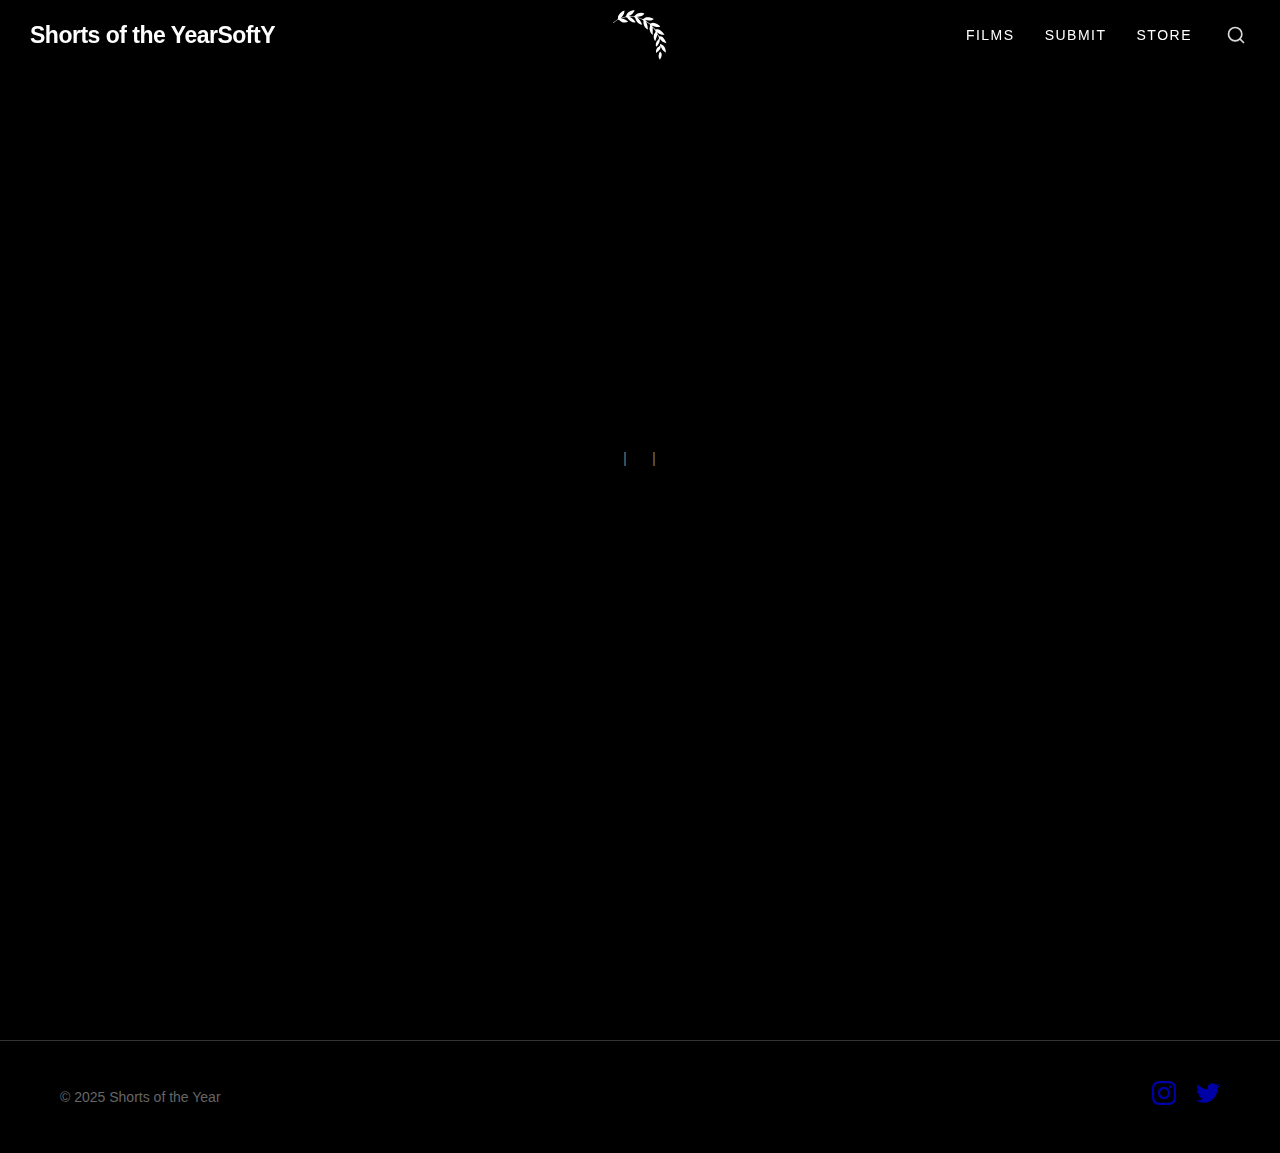
<file: film.html>
<!DOCTYPE html>
<html lang="en">
<head>
<meta charset="UTF-8">
<meta name="viewport" content="width=device-width, initial-scale=1.0">
<title id="pageTitle">Film | Shorts of the Year</title>

<!-- Favicon -->
<link rel="icon" type="image/png" sizes="32x32" href="images/favicon-32x32.png">
<link rel="icon" type="image/png" sizes="16x16" href="images/favicon-16x16.png">

<!-- Meta Tags -->
<meta name="description" content="Shorts of the Year - Curated Short Films">
<meta property="og:title" content="Shorts of the Year">
<meta name="twitter:card" content="summary">
<meta name="twitter:site" content="@shortsoftheyear">

<!-- Stylesheet -->
<link rel="stylesheet" href="css/style.css">
</head>
<body>
<!-- Navigation -->
<nav class="navbar">
<div class="container">
            <a href="/" class="brand">Shorts of the Year</a>
            <a href="index.html" class="brand">Shorts of the Year</a>
<div class="nav-menu" id="navMenu">
                <a href="/" class="nav-link">Films</a>
                <a href="index.html" class="nav-link">Films</a>
<a href="submit.html" class="nav-link">Submit</a>
                <a href="store.html" class="nav-link">Store</a>
                <a href="store.html" class="nav-link">STORE</a>
</div>
<button class="menu-button" id="menuButton">☰</button>
</div>
</nav>

<!-- Film Page Content -->
<div class="film-page">
        <a href="index.html" class="back-link">← Back to Films</a>
<div class="film-header">
<h1 id="filmTitle">Loading...</h1>
<div class="meta">
<span id="filmDirector"></span>
<span class="meta-separator">|</span>
<span id="filmGenre"></span>
<span class="meta-separator">|</span>
<span id="filmRuntime"></span>
</div>
<div class="logline" id="filmLogline"></div>
</div>

<!-- Video Embed -->
<div class="video-container" id="videoContainer">
<!-- Video iframe will be inserted here -->
</div>

<!-- Review -->
<div class="film-review" id="filmReview">
<!-- Review text will be inserted here -->
</div>

<!-- Film Info -->
<div class="film-info">
<div class="info-item">
<div class="info-label">Director</div>
<div class="info-value" id="infoDirector"></div>
</div>
<div class="info-item">
<div class="info-label">Writer</div>
<div class="info-value" id="infoWriter"></div>
</div>
<div class="info-item" id="producerSection">
<div class="info-label">Producer</div>
<div class="info-value" id="infoProducer"></div>
</div>
<div class="info-item">
<div class="info-label">Genre</div>
<div class="info-value" id="infoGenre"></div>
</div>
<div class="info-item">
<div class="info-label">Runtime</div>
<div class="info-value" id="infoRuntime"></div>
</div>
<div class="info-item">
<div class="info-label">Online Premiere</div>
<div class="info-value" id="infoPremiere"></div>
</div>
</div>
</div>

<!-- Footer -->
<footer class="footer">
<div class="container">
<div class="copyright">© 2025 Shorts of the Year</div>
<div class="social">
<a href="https://instagram.com/shortsoftheyear" target="_blank">
<svg class="social-icon" viewBox="0 0 24 24" fill="currentColor">
<path d="M12 2.163c3.204 0 3.584.012 4.85.07 3.252.148 4.771 1.691 4.919 4.919.058 1.265.069 1.645.069 4.849 0 3.205-.012 3.584-.069 4.849-.149 3.225-1.664 4.771-4.919 4.919-1.266.058-1.644.07-4.85.07-3.204 0-3.584-.012-4.849-.07-3.26-.149-4.771-1.699-4.919-4.92-.058-1.265-.07-1.644-.07-4.849 0-3.204.013-3.583.07-4.849.149-3.227 1.664-4.771 4.919-4.919 1.266-.057 1.645-.069 4.849-.069zm0-2.163c-3.259 0-3.667.014-4.947.072-4.358.2-6.78 2.618-6.98 6.98-.059 1.281-.073 1.689-.073 4.948 0 3.259.014 3.668.072 4.948.2 4.358 2.618 6.78 6.98 6.98 1.281.058 1.689.072 4.948.072 3.259 0 3.668-.014 4.948-.072 4.354-.2 6.782-2.618 6.979-6.98.059-1.28.073-1.689.073-4.948 0-3.259-.014-3.667-.072-4.947-.196-4.354-2.617-6.78-6.979-6.98-1.281-.059-1.69-.073-4.949-.073zm0 5.838c-3.403 0-6.162 2.759-6.162 6.162s2.759 6.163 6.162 6.163 6.162-2.759 6.162-6.163c0-3.403-2.759-6.162-6.162-6.162zm0 10.162c-2.209 0-4-1.79-4-4 0-2.209 1.791-4 4-4s4 1.791 4 4c0 2.21-1.791 4-4 4zm6.406-11.845c-.796 0-1.441.645-1.441 1.44s.645 1.44 1.441 1.44c.795 0 1.439-.645 1.439-1.44s-.644-1.44-1.439-1.44z"/>
</svg>
</a>
<a href="https://twitter.com/shortsoftheyear" target="_blank">
<svg class="social-icon" viewBox="0 0 24 24" fill="currentColor">
<path d="M23.953 4.57a10 10 0 01-2.825.775 4.958 4.958 0 002.163-2.723c-.951.555-2.005.959-3.127 1.184a4.92 4.92 0 00-8.384 4.482C7.69 8.095 4.067 6.13 1.64 3.162a4.822 4.822 0 00-.666 2.475c0 1.71.87 3.213 2.188 4.096a4.904 4.904 0 01-2.228-.616v.06a4.923 4.923 0 003.946 4.827 4.996 4.996 0 01-2.212.085 4.936 4.936 0 004.604 3.417 9.867 9.867 0 01-6.102 2.105c-.39 0-.779-.023-1.17-.067a13.995 13.995 0 007.557 2.209c9.053 0 13.998-7.496 13.998-13.985 0-.21 0-.42-.015-.63A9.935 9.935 0 0024 4.59z"/>
</svg>
</a>
</div>
</div>
</footer>

<!-- JavaScript -->
<script src="js/film.js"></script>
</body>
</html>
</file>
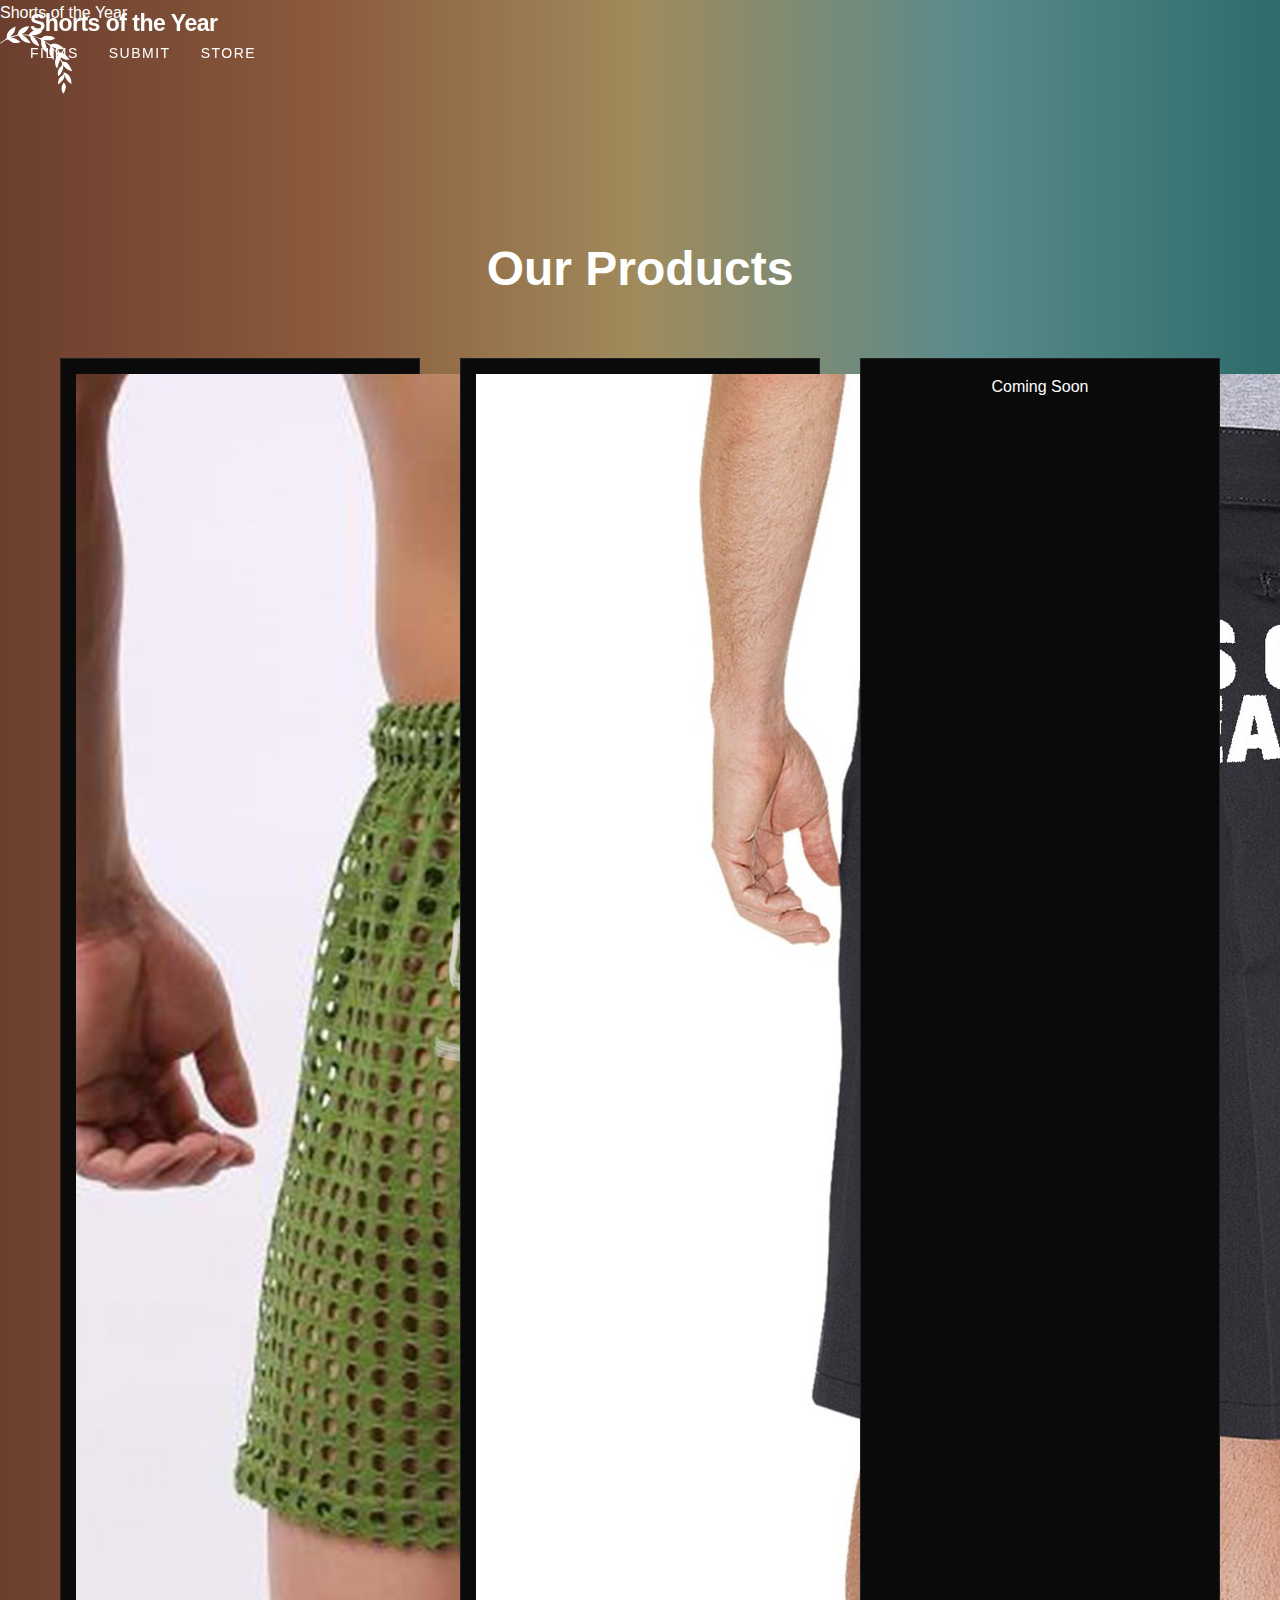
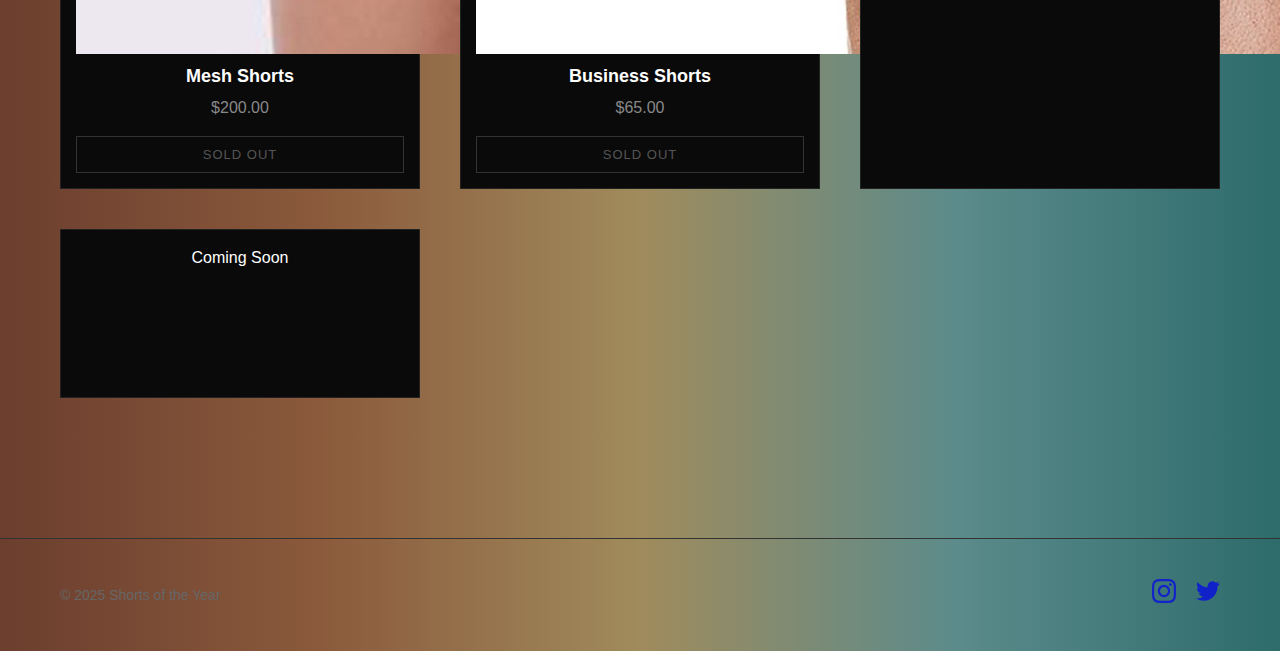
<file: store.html>
<!DOCTYPE html>
<html lang="en">
<head>
    <meta charset="UTF-8">
    <meta name="viewport" content="width=device-width, initial-scale=1.0">
    <title>Store | Shorts of the Year</title>
    
    <!-- Favicon -->
    <link rel="icon" type="image/png" sizes="32x32" href="images/favicon-32x32.png">
    <link rel="icon" type="image/png" sizes="16x16" href="images/favicon-16x16.png">
    
    <!-- Meta Tags -->
    <meta name="description" content="Shorts of the Year Store - Official Merchandise">
    <meta property="og:title" content="Store | Shorts of the Year">
    <meta name="twitter:card" content="summary">
    <meta name="twitter:site" content="@shortsoftheyear">
    
    <!-- Stylesheet -->
    <link rel="stylesheet" href="css/style.css">
</head>
<body>
    <!-- HEADER FLOATING -->
    <header class="header" style="background: linear-gradient(to right, #6B3E2E, #8B5A3C, #A08B5C, #5B8B8B, #2E6B6B); position: relative;">
        <div class="logo-text">Shorts of the Year</div>
        
        <div class="center-logo">
            <svg width="73px" height="68px" viewBox="0 0 73 68" xmlns="http://www.w3.org/2000/svg">
                <g stroke="none" stroke-width="1" fill="none" fill-rule="evenodd">
                    <g transform="translate(-597, -32)" fill="#FFFFFF">
                        <g transform="translate(127, 16)">
                            <g transform="translate(513, 46) rotate(136) translate(-513, -46) translate(491, 4)">
                                <path d="M15.7048299,19.3648894 C18.9745573,17.3382242 21.9975128,16.5398409 24.8970824,16.9697396 C23.60153,19.9790304 19.9616448,22.3741803 16.6919174,22.0056957 C14.6560494,21.7600393 13.6689619,22.4355944 13.1137252,24.3394314 C12.7435673,25.5677134 12.2500236,26.7345813 11.8798658,27.8400351 C14.7177424,26.3046826 17.432233,24.8921583 20.2701097,23.3568059 C20.5785745,26.3660967 16.7536104,30.9721541 13.8540408,31.4634669 C10.0907696,32.0776079 10.5843134,32.753163 10.0907696,35.885282 C9.90569072,37.0521499 9.90569072,38.2804319 9.78230478,39.2630575 C12.1266376,36.8679076 14.4709705,34.4113436 17.1237682,31.6477092 C17.7406979,36.1923525 15.458058,40.7369958 12.1266376,42.4565906 C9.84399775,43.6234585 9.65891884,44.0533572 10.0907696,46.6327493 C10.3375415,47.9838595 10.5843134,49.3349697 10.8927782,50.9317362 C11.8181728,48.9664851 12.4967955,47.3083044 13.42219,45.7729519 C14.3475846,44.2990136 15.458058,42.9479034 16.5685315,41.5353791 C18.2342417,44.9745686 16.6919174,50.7474939 13.5455759,53.3268861 C12.3117165,54.3095117 12.0032517,55.4763796 12.6201814,56.8889038 C13.483883,58.7927409 14.4709705,60.696578 15.458058,62.6618291 C15.5814439,60.6351639 15.5814439,58.7313268 15.9516018,56.9503179 C16.3217596,55.107895 17.1237682,53.3883002 17.7406979,51.4844631 C20.3318026,54.493754 20.7636534,59.8367806 18.6660924,63.3373842 C17.617312,65.056979 17.617312,66.2852609 19.0979432,67.6977852 C20.1467237,68.6804108 21.0104253,69.9701069 22.2442847,70.8913184 C20.6402675,67.2678865 21.2571972,63.7058688 21.565662,60.0210229 C24.8353894,62.0476881 26.7478715,67.0836442 25.699091,71.259803 C25.2672402,72.9179836 25.5757051,73.9620233 27.0563363,74.7604066 C28.8454325,75.6816181 30.5728356,76.7256578 32.4853177,77.524041 C29.5857481,74.8832348 29.0922044,71.3212171 28.2285028,67.7591993 C31.930081,68.4347544 35.2615013,72.4266708 35.3848873,76.4800014 C35.4465802,78.3224243 36.1252029,79.1822217 37.7909131,79.4278781 C39.5183163,79.6735345 41.1840264,80.0420191 42.8497366,80.3490896 C43.2198945,80.4105037 43.5900523,80.594746 43.8985171,80.6561601 C43.8985171,80.8404024 43.8368241,81.0246447 43.8368241,81.1474729 C41.8009561,80.8404024 39.7033952,80.594746 37.6675272,80.1648473 C36.3719748,79.8577768 35.4465802,80.1034332 34.5828787,81.208887 C33.904256,82.0072703 32.9171685,82.6828253 31.930081,82.9898958 C28.4135817,84.0953496 24.9587754,83.9725214 21.2571972,82.2529267 C24.3418457,79.1208076 27.9200379,78.3224243 32.3002388,78.6294948 C30.0175989,77.3397987 28.2901957,76.234345 26.4394066,75.3131335 C26.0075559,75.0674771 25.1438543,75.1288912 24.7736965,75.3745476 C22.4293636,77.2169705 19.8382589,76.9713141 17.2471541,76.2957591 C15.0262072,75.7430322 12.9286462,74.8832348 11.2012431,72.9179836 C15.2112861,71.1983889 18.9745573,71.0141466 22.5527495,72.7951554 C21.0721183,71.0755607 19.529794,69.2331377 17.8023909,67.4521288 C17.493926,67.1450583 16.5685315,67.2064724 16.0132947,67.3293006 C12.0032517,68.3733403 6.01903362,64.8113226 4.84686719,60.5737498 C8.36336647,59.7139524 10.8927782,60.696578 16.0132947,64.5656662 C15.7048299,64.1357675 15.396365,63.7058688 15.1495932,63.214556 C14.4092775,61.8020317 13.5455759,60.4509216 12.8669533,59.0383973 C12.0649447,57.1959743 11.2629361,55.7220359 8.9186032,55.9062782 C7.93151568,55.9676923 6.75934926,55.1693091 5.95734065,54.4323399 C3.48962185,52.3442605 1.63883276,49.7648684 0.898517119,46.3870929 C4.35332343,46.7555775 5.27871798,47.4311326 10.5843134,53.1426438 C10.0907696,50.5018375 9.72061181,48.1681018 9.16537508,45.8957801 C9.04198914,45.4658814 8.48675241,44.9745686 8.05490162,44.8517405 C5.40210392,44.2375995 4.16824452,42.1495201 3.181157,39.8771984 C2.25576246,37.6048768 1.57713979,35.3325551 1.7622187,32.8145771 C4.66178828,33.8586168 5.83395471,35.3325551 9.22706805,42.2109342 C9.22706805,39.4472998 9.22706805,37.1749781 9.22706805,34.9026564 C9.22706805,34.657 9.04198914,34.2271013 8.79521726,34.1042732 C5.40210392,32.3232643 5.15533204,29.0069029 4.97025313,25.6905416 C4.90856016,24.1551891 5.21702501,22.5584226 5.34041095,20.8388278 C8.23998053,22.8654931 9.04198914,24.707916 10.4609274,30.6036695 C10.9544712,28.6998325 11.5097079,26.7959954 11.9415587,24.8307442 C12.0032517,24.5236737 11.7564798,23.9095327 11.5097079,23.7252904 C9.28876102,21.8828675 9.28876102,19.4263035 9.72061181,16.9697396 C10.0907696,14.8202461 10.7693923,12.7935808 11.5097079,10.7055015 C14.1008127,13.8990346 14.3475846,17.5224665 13.9157338,21.3301406"></path>
                                <path d="M21.0189343,1.99052873 C22.078906,6.27881702 21.7844694,10.25179 19.3112022,13.9725107 C22.4322298,9.74728549 26.4954545,10.6301684 30.8531158,11.0085468 C28.3798486,14.0986368 25.6121448,15.4860242 22.3733425,14.6662044 C20.6656104,14.224763 19.3700895,14.287826 18.5456671,15.9905287 C15.1890902,10.4409792 17.2501462,6.02656477 21.0189343,1.99052873 Z"></path>
                                <path d="M33.4350642,0.6498085 C33.0785412,4.78095604 30.2263575,7.60062817 25.4727179,8.6498085 C25.1161949,4.84652981 27.2553327,2.68259539 33.4350642,0.6498085 Z"></path>
                            </g>
                        </g>
                    </g>
                </g>
            </svg>
        </div>

       <nav class="navbar">
    <div class="container">
        <a href="index.html" class="brand">Shorts of the Year</a>
        <div class="nav-menu" id="navMenu">
            <a href="index.html" class="nav-link">Films</a>
            <a href="submit.html" class="nav-link">Submit</a>
            <a href="store.html" class="nav-link">STORE</a>
        </div>
        <button class="menu-button" id="menuButton">☰</button>
    </div>
</nav>
    <!-- Store Container -->
    <main class="store-container">
        <h1 class="store-title">Our Products</h1>
        
        <div class="products-grid">
            <div class="product-card">
                <div class="product-image">
                    <img src="images/mesh-shorts.png" alt="Mesh Shorts">
                </div>
                <h2 class="product-name">Mesh Shorts</h2>
                <p class="product-price">$200.00</p>
                <button class="sold-out-btn">SOLD OUT</button>
            </div>

            <div class="product-card">
                <div class="product-image">
                    <img src="images/business-shorts.png" alt="Business Shorts">
                </div>
                <h2 class="product-name">Business Shorts</h2>
                <p class="product-price">$65.00</p>
                <button class="sold-out-btn">SOLD OUT</button>
            </div>

            <div class="product-card coming-soon">
                <div class="product-image placeholder">
                    <span>Coming Soon</span>
                </div>
                <h2 class="product-name">&nbsp;</h2>
                <p class="product-price">&nbsp;</p>
                <button class="sold-out-btn" style="visibility: hidden;">SOLD OUT</button>
            </div>

            <div class="product-card coming-soon">
                <div class="product-image placeholder">
                    <span>Coming Soon</span>
                </div>
                <h2 class="product-name">&nbsp;</h2>
                <p class="product-price">&nbsp;</p>
                <button class="sold-out-btn" style="visibility: hidden;">SOLD OUT</button>
            </div>
        </div>
    </main>

    <!-- Footer -->
    <footer class="footer">
        <div class="container">
            <div class="copyright">© 2025 Shorts of the Year</div>
            <div class="social">
                <a href="https://instagram.com/shortsoftheyear" target="_blank">
                    <svg class="social-icon" viewBox="0 0 24 24" fill="currentColor">
                        <path d="M12 2.163c3.204 0 3.584.012 4.85.07 3.252.148 4.771 1.691 4.919 4.919.058 1.265.069 1.645.069 4.849 0 3.205-.012 3.584-.069 4.849-.149 3.225-1.664 4.771-4.919 4.919-1.266.058-1.644.07-4.85.07-3.204 0-3.584-.012-4.849-.07-3.26-.149-4.771-1.699-4.919-4.92-.058-1.265-.07-1.644-.07-4.849 0-3.204.013-3.583.07-4.849.149-3.227 1.664-4.771 4.919-4.919 1.266-.057 1.645-.069 4.849-.069zm0-2.163c-3.259 0-3.667.014-4.947.072-4.358.2-6.78 2.618-6.98 6.98-.059 1.281-.073 1.689-.073 4.948 0 3.259.014 3.668.072 4.948.2 4.358 2.618 6.78 6.98 6.98 1.281.058 1.689.072 4.948.072 3.259 0 3.668-.014 4.948-.072 4.354-.2 6.782-2.618 6.979-6.98.059-1.28.073-1.689.073-4.948 0-3.259-.014-3.667-.072-4.947-.196-4.354-2.617-6.78-6.979-6.98-1.281-.059-1.69-.073-4.949-.073zm0 5.838c-3.403 0-6.162 2.759-6.162 6.162s2.759 6.163 6.162 6.163 6.162-2.759 6.162-6.163c0-3.403-2.759-6.162-6.162-6.162zm0 10.162c-2.209 0-4-1.79-4-4 0-2.209 1.791-4 4-4s4 1.791 4 4c0 2.21-1.791 4-4 4zm6.406-11.845c-.796 0-1.441.645-1.441 1.44s.645 1.44 1.441 1.44c.795 0 1.439-.645 1.439-1.44s-.644-1.44-1.439-1.44z"/>
                    </svg>
                </a>
                <a href="https://twitter.com/shortsoftheyear" target="_blank">
                    <svg class="social-icon" viewBox="0 0 24 24" fill="currentColor">
                        <path d="M23.953 4.57a10 10 0 01-2.825.775 4.958 4.958 0 002.163-2.723c-.951.555-2.005.959-3.127 1.184a4.92 4.92 0 00-8.384 4.482C7.69 8.095 4.067 6.13 1.64 3.162a4.822 4.822 0 00-.666 2.475c0 1.71.87 3.213 2.188 4.096a4.904 4.904 0 01-2.228-.616v.06a4.923 4.923 0 003.946 4.827 4.996 4.996 0 01-2.212.085 4.936 4.936 0 004.604 3.417 9.867 9.867 0 01-6.102 2.105c-.39 0-.779-.023-1.17-.067a13.995 13.995 0 007.557 2.209c9.053 0 13.998-7.496 13.998-13.985 0-.21 0-.42-.015-.63A9.935 9.935 0 0024 4.59z"/>
                    </svg>
                </a>
            </div>
        </div>
    </footer>
    <!-- JavaScript (none needed for static store page) -->
</body>
</html>
</file>
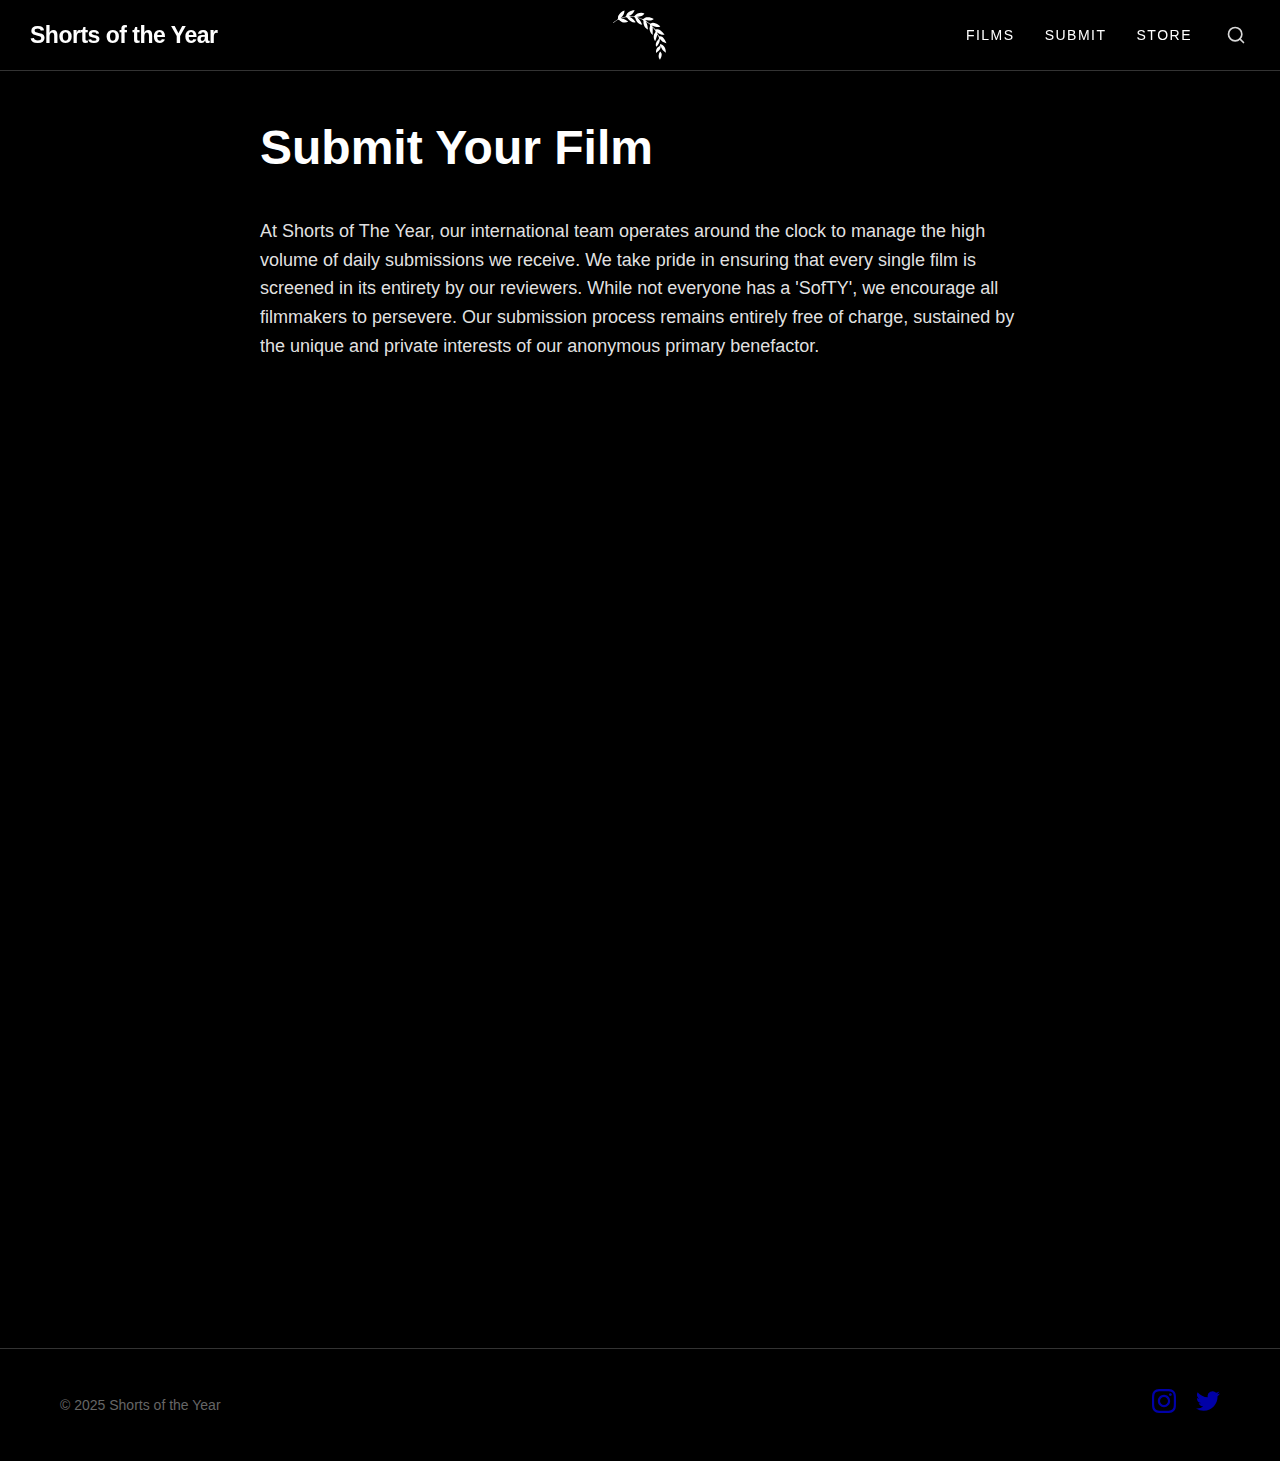
<file: submit.html>
<!DOCTYPE html>
<html lang="en">
<head>
    <meta charset="UTF-8">
    <meta name="viewport" content="width=device-width, initial-scale=1.0">
    <title>Submit Your Film | Shorts of the Year</title>
    <link rel="icon" type="image/png" href="images/favicon.png">
    <meta name="description" content="Submit your short film to Shorts of the Year">
    <meta property="og:title" content="Submit | Shorts of the Year">
    <meta name="twitter:card" content="summary">
    <meta name="twitter:site" content="@shortsoftheyear">
    <link rel="stylesheet" href="css/style.css?v=20260217e">
</head>
<body>

    <nav class="navbar navbar--solid" id="navbar">
        <div class="nav-col nav-left">
            <a href="/" class="brand"><span class="brand-accent">S</span>horts <span class="brand-accent">of</span> <span class="brand-accent">t</span>he <span class="brand-accent">Y</span>ear</a>
        </div>
        <div class="nav-col nav-center">
            <a href="/" class="nav-logo" aria-label="Home">
                <img src="images/Softy_Logo.svg" alt="Shorts of the Year Logo" class="logo-svg">
            </a>
        </div>
        <div class="nav-col nav-right">
            <div class="nav-menu" id="navMenu">
                <a href="/" class="nav-link">Films</a>
                <a href="submit.html" class="nav-link">Submit</a>
                <a href="store.html" class="nav-link">Store</a>
            <button class="search-btn" id="searchBtn" aria-label="Search">
                <svg width="20" height="20" viewBox="0 0 24 24" fill="none" stroke="currentColor" stroke-width="2" stroke-linecap="round" stroke-linejoin="round">
                    <circle cx="11" cy="11" r="8"/><line x1="21" y1="21" x2="16.65" y2="16.65"/>
                </svg>
            </button>
            </div>
            <button class="menu-button" id="menuButton" aria-label="Menu" aria-expanded="false">☰</button>
        </div>
    </nav>

    <div class="submit-container">
        <h1>Submit Your Film</h1>
        <p>At Shorts of The Year, our international team operates around the clock to manage the high volume of daily submissions we receive. We take pride in ensuring that every single film is screened in its entirety by our reviewers. While not everyone has a 'SofTY', we encourage all filmmakers to persevere. Our submission process remains entirely free of charge, sustained by the unique and private interests of our anonymous primary benefactor.</p>
        <iframe
            class="form-embed"
            src="https://docs.google.com/forms/d/e/1FAIpQLSfmapTrp0PbG4GIelxcLGRSQVCT4gBPQ08VzMl96exdNFZ_Vg/viewform?embedded=true"
            frameborder="0"
            marginheight="0"
            marginwidth="0">
            Loading…
        </iframe>
    </div>

    <footer class="footer">
        <div class="container">
            <div class="copyright">© 2025 Shorts of the Year</div>
            <div class="social">
                <a href="https://instagram.com/shortsoftheyear" target="_blank">
                    <svg class="social-icon" viewBox="0 0 24 24" fill="currentColor"><path d="M12 2.163c3.204 0 3.584.012 4.85.07 3.252.148 4.771 1.691 4.919 4.919.058 1.265.069 1.645.069 4.849 0 3.205-.012 3.584-.069 4.849-.149 3.225-1.664 4.771-4.919 4.919-1.266.058-1.644.07-4.85.07-3.204 0-3.584-.012-4.849-.07-3.26-.149-4.771-1.699-4.919-4.92-.058-1.265-.07-1.644-.07-4.849 0-3.204.013-3.583.07-4.849.149-3.227 1.664-4.771 4.919-4.919 1.266-.057 1.645-.069 4.849-.069zm0-2.163c-3.259 0-3.667.014-4.947.072-4.358.2-6.78 2.618-6.98 6.98-.059 1.281-.073 1.689-.073 4.948 0 3.259.014 3.668.072 4.948.2 4.358 2.618 6.78 6.98 6.98 1.281.058 1.689.072 4.948.072 3.259 0 3.668-.014 4.948-.072 4.354-.2 6.782-2.618 6.979-6.98.059-1.28.073-1.689.073-4.948 0-3.259-.014-3.667-.072-4.947-.196-4.354-2.617-6.78-6.979-6.98-1.281-.059-1.69-.073-4.949-.073zm0 5.838c-3.403 0-6.162 2.759-6.162 6.162s2.759 6.163 6.162 6.163 6.162-2.759 6.162-6.163c0-3.403-2.759-6.162-6.162-6.162zm0 10.162c-2.209 0-4-1.79-4-4 0-2.209 1.791-4 4-4s4 1.791 4 4c0 2.21-1.791 4-4 4zm6.406-11.845c-.796 0-1.441.645-1.441 1.44s.645 1.44 1.441 1.44c.795 0 1.439-.645 1.439-1.44s-.644-1.44-1.439-1.44z"/></svg>
                </a>
                <a href="https://twitter.com/shortsoftheyear" target="_blank">
                    <svg class="social-icon" viewBox="0 0 24 24" fill="currentColor"><path d="M23.953 4.57a10 10 0 01-2.825.775 4.958 4.958 0 002.163-2.723c-.951.555-2.005.959-3.127 1.184a4.92 4.92 0 00-8.384 4.482C7.69 8.095 4.067 6.13 1.64 3.162a4.822 4.822 0 00-.666 2.475c0 1.71.87 3.213 2.188 4.096a4.904 4.904 0 01-2.228-.616v.06a4.923 4.923 0 003.946 4.827 4.996 4.996 0 01-2.212.085 4.936 4.936 0 004.604 3.417 9.867 9.867 0 01-6.102 2.105c-.39 0-.779-.023-1.17-.067a13.995 13.995 0 007.557 2.209c9.053 0 13.998-7.496 13.998-13.985 0-.21 0-.42-.015-.63A9.935 9.935 0 0024 4.59z"/></svg>
                </a>
            </div>
        </div>
    </footer>

    <script src="js/nav.js?v=20260217d"></script>

    <!-- Search overlay -->
    <div class="search-overlay" id="searchOverlay" role="dialog" aria-label="Search">
        <div class="search-inner">
            <div class="search-bar">
                <svg width="22" height="22" viewBox="0 0 24 24" fill="none" stroke="currentColor" stroke-width="2" stroke-linecap="round" stroke-linejoin="round">
                    <circle cx="11" cy="11" r="8"/><line x1="21" y1="21" x2="16.65" y2="16.65"/>
                </svg>
                <input class="search-input" id="searchInput" type="text" placeholder="Title, director, genre&hellip;" autocomplete="off" spellcheck="false">
                <button class="search-close-btn" id="searchClose" aria-label="Close search">&times;</button>
            </div>
            <div class="search-results" id="searchResults"></div>
        </div>
    </div>
    <script src="js/search.js"></script>
</body>
</html>
</file>
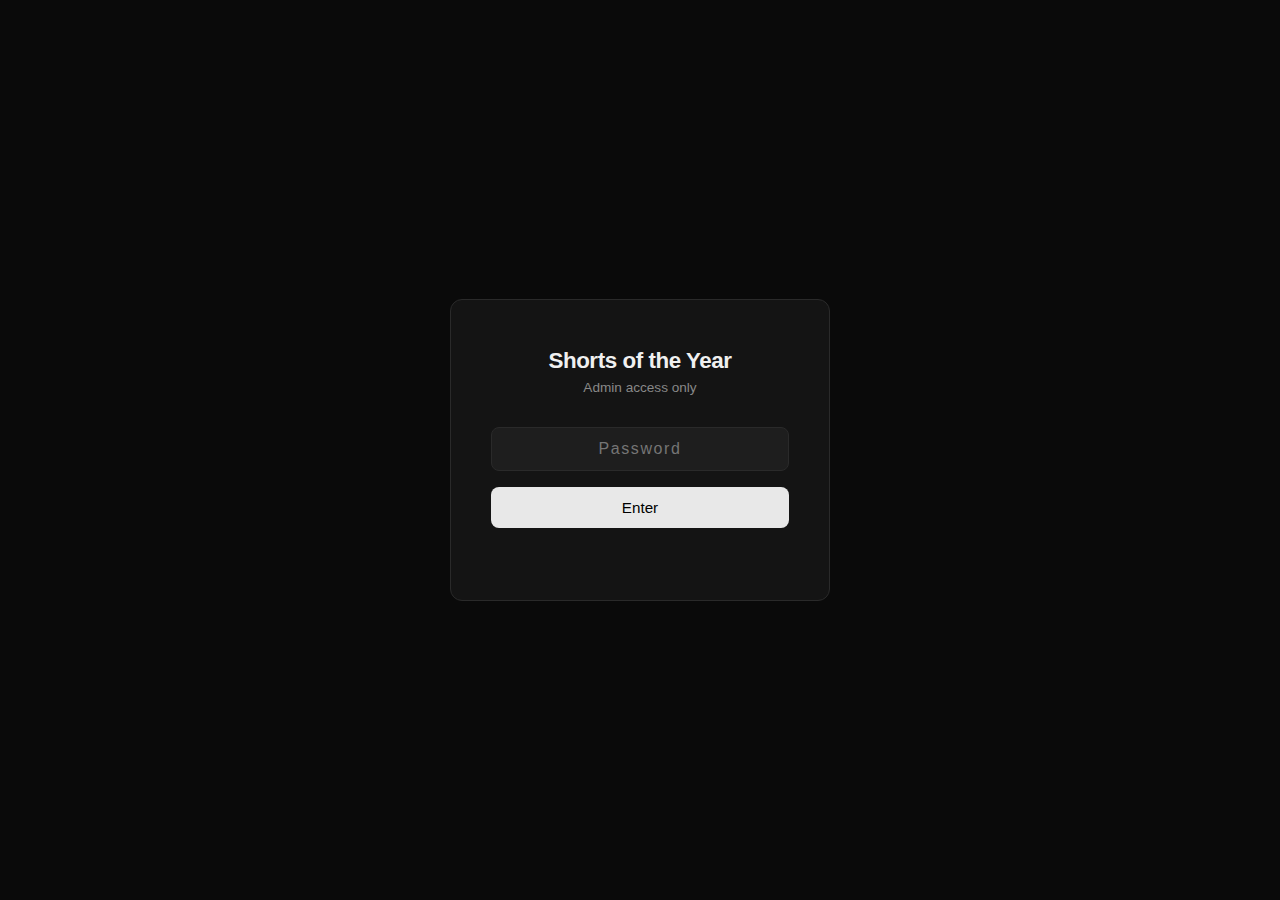
<file: images/admin.html>
<!DOCTYPE html>
<html lang="en">
<head>
  <meta charset="UTF-8">
  <meta name="viewport" content="width=device-width, initial-scale=1.0">
  <title>Admin · Shorts of the Year</title>
  <style>
    *, *::before, *::after { box-sizing: border-box; margin: 0; padding: 0; }

    :root {
      --bg: #0a0a0a;
      --surface: #141414;
      --surface2: #1e1e1e;
      --border: #2a2a2a;
      --text: #f0f0f0;
      --text-dim: #888;
      --accent: #e8e8e8;
      --red: #e05252;
      --green: #52c97a;
      --yellow: #e0c252;
      --blue: #5294e0;
      --orange: #e07a52;
      --radius: 8px;
      --font: -apple-system, BlinkMacSystemFont, 'Segoe UI', sans-serif;
    }

    body { background: var(--bg); color: var(--text); font-family: var(--font); min-height: 100vh; }

    /* ── LOGIN ── */
    #loginScreen { display: flex; align-items: center; justify-content: center; min-height: 100vh; padding: 2rem; }

    .login-box {
      background: var(--surface); border: 1px solid var(--border); border-radius: 12px;
      padding: 3rem 2.5rem; width: 100%; max-width: 380px; text-align: center;
    }
    .login-box h1 { font-size: 1.4rem; font-weight: 600; margin-bottom: 0.4rem; letter-spacing: -0.02em; }
    .login-box p { color: var(--text-dim); font-size: 0.85rem; margin-bottom: 2rem; }
    .login-box input {
      width: 100%; background: var(--surface2); border: 1px solid var(--border);
      border-radius: var(--radius); color: var(--text); font-size: 1rem;
      padding: 0.75rem 1rem; margin-bottom: 1rem; outline: none; transition: border-color 0.2s;
      text-align: center; letter-spacing: 0.1em;
    }
    .login-box input:focus { border-color: #555; }
    .error-msg { color: var(--red); font-size: 0.8rem; margin-top: 0.5rem; min-height: 1rem; }

    /* ── BUTTONS ── */
    .btn {
      display: inline-flex; align-items: center; gap: 0.4rem;
      padding: 0.65rem 1.2rem; border-radius: var(--radius); border: none;
      cursor: pointer; font-size: 0.875rem; font-weight: 500;
      transition: opacity 0.15s, transform 0.1s; text-decoration: none;
    }
    .btn:active { transform: scale(0.97); }
    .btn:disabled { opacity: 0.4; cursor: not-allowed; }
    .btn-primary { background: var(--accent); color: #000; width: 100%; justify-content: center; padding: 0.75rem; font-size: 0.95rem; }
    .btn-primary:hover { opacity: 0.85; }
    .btn-logout { background: transparent; color: var(--text-dim); border: 1px solid var(--border); }
    .btn-logout:hover { color: var(--text); border-color: #555; }
    .btn-edit { background: var(--surface2); color: var(--text); border: 1px solid var(--border); font-size: 0.78rem; padding: 0.4rem 0.75rem; }
    .btn-edit:hover { border-color: #555; }
    .btn-toggle { background: transparent; border: 1px solid var(--border); font-size: 0.78rem; padding: 0.4rem 0.75rem; }
    .btn-toggle.is-live { color: var(--yellow); border-color: rgba(224,194,82,0.3); }
    .btn-toggle.is-hidden { color: var(--green); border-color: rgba(82,201,122,0.3); }
    .btn-delete { background: transparent; color: var(--red); border: 1px solid rgba(224,82,82,0.3); font-size: 0.78rem; padding: 0.4rem 0.75rem; }
    .btn-delete:hover { background: rgba(224,82,82,0.1); }
    .btn-approve { background: transparent; color: var(--green); border: 1px solid rgba(82,201,122,0.3); font-size: 0.78rem; padding: 0.4rem 0.75rem; }
    .btn-approve:hover { background: rgba(82,201,122,0.1); }
    .btn-reject { background: transparent; color: var(--red); border: 1px solid rgba(224,82,82,0.3); font-size: 0.78rem; padding: 0.4rem 0.75rem; }
    .btn-reject:hover { background: rgba(224,82,82,0.1); }
    .btn-cancel { background: transparent; color: var(--text-dim); border: 1px solid var(--border); }
    .btn-cancel:hover { color: var(--text); }
    .btn-save { background: var(--accent); color: #000; }
    .btn-save:hover { opacity: 0.85; }
    .btn-confirm-delete { background: var(--red); color: #fff; border: none; }
    .btn-confirm-delete:hover { opacity: 0.85; }

    /* ── ADMIN APP ── */
    #adminApp { display: none; }

    header {
      background: var(--surface); border-bottom: 1px solid var(--border);
      padding: 1rem 2rem; display: flex; align-items: center; justify-content: space-between;
      position: sticky; top: 0; z-index: 100;
    }
    header h1 { font-size: 1rem; font-weight: 600; letter-spacing: -0.01em; }
    header span { font-size: 0.75rem; color: var(--text-dim); background: var(--surface2); border: 1px solid var(--border); border-radius: 99px; padding: 0.25rem 0.75rem; }

    /* ── TABS ── */
    .tabs {
      display: flex; gap: 0; border-bottom: 1px solid var(--border);
      padding: 0 2rem; background: var(--surface);
    }
    .tab-btn {
      background: none; border: none; color: var(--text-dim); cursor: pointer;
      font-size: 0.85rem; font-family: var(--font); padding: 0.85rem 1.25rem;
      border-bottom: 2px solid transparent; margin-bottom: -1px;
      transition: color 0.15s, border-color 0.15s; display: flex; align-items: center; gap: 0.5rem;
    }
    .tab-btn:hover { color: var(--text); }
    .tab-btn.active { color: var(--text); border-bottom-color: var(--accent); }
    .tab-count {
      background: var(--surface2); border: 1px solid var(--border);
      border-radius: 99px; font-size: 0.7rem; padding: 0.1rem 0.5rem; color: var(--text-dim);
    }
    .tab-count.pending-count { background: rgba(224,122,82,0.15); border-color: rgba(224,122,82,0.3); color: var(--orange); }

    /* ── TOOLBAR ── */
    .toolbar {
      padding: 1.25rem 2rem; display: flex; align-items: center; gap: 1rem;
      border-bottom: 1px solid var(--border); flex-wrap: wrap;
    }
    .search-input {
      background: var(--surface2); border: 1px solid var(--border); border-radius: var(--radius);
      color: var(--text); font-size: 0.875rem; padding: 0.55rem 0.9rem; outline: none;
      width: 240px; transition: border-color 0.2s;
    }
    .search-input:focus { border-color: #555; }
    .filter-select {
      background: var(--surface2); border: 1px solid var(--border); border-radius: var(--radius);
      color: var(--text); font-size: 0.875rem; padding: 0.55rem 0.9rem; outline: none; cursor: pointer;
    }
    .count-badge { margin-left: auto; font-size: 0.8rem; color: var(--text-dim); }

    /* ── TABLE ── */
    .table-wrap { padding: 1.5rem 2rem; overflow-x: auto; }
    table { width: 100%; border-collapse: collapse; font-size: 0.875rem; }
    thead th {
      text-align: left; padding: 0.6rem 0.75rem; color: var(--text-dim); font-weight: 500;
      font-size: 0.75rem; text-transform: uppercase; letter-spacing: 0.06em;
      border-bottom: 1px solid var(--border); white-space: nowrap;
    }
    tbody tr { border-bottom: 1px solid var(--border); transition: background 0.15s; }
    tbody tr:hover { background: var(--surface); }
    tbody td { padding: 0.85rem 0.75rem; vertical-align: middle; }

    .td-thumb img { width: 72px; height: 42px; object-fit: cover; border-radius: 4px; display: block; background: var(--surface2); }
    .td-title strong { display: block; font-weight: 500; max-width: 200px; overflow: hidden; text-overflow: ellipsis; white-space: nowrap; }
    .td-title small { color: var(--text-dim); font-size: 0.78rem; }

    /* ── BADGES ── */
    .badge { display: inline-block; padding: 0.2rem 0.55rem; border-radius: 99px; font-size: 0.72rem; font-weight: 500; letter-spacing: 0.02em; }
    .badge-live { background: rgba(82,201,122,0.15); color: var(--green); }
    .badge-hidden { background: rgba(224,82,82,0.15); color: var(--red); }
    .badge-pending { background: rgba(224,122,82,0.15); color: var(--orange); }
    .badge-genre { background: var(--surface2); color: var(--text-dim); border: 1px solid var(--border); }

    .actions { display: flex; gap: 0.5rem; align-items: center; flex-wrap: wrap; }

    /* ── SUBMISSION DETAIL ── */
    .sub-detail { font-size: 0.78rem; color: var(--text-dim); max-width: 280px; }
    .sub-logline { font-size: 0.78rem; color: var(--text-dim); max-width: 300px; overflow: hidden; text-overflow: ellipsis; white-space: nowrap; }

    /* ── LOADING / EMPTY ── */
    .state-msg { text-align: center; padding: 4rem 2rem; color: var(--text-dim); font-size: 0.9rem; }

    /* ── EDIT MODAL ── */
    .modal-backdrop { position: fixed; inset: 0; background: rgba(0,0,0,0.75); display: none; align-items: center; justify-content: center; z-index: 200; padding: 1rem; }
    .modal-backdrop.open { display: flex; }
    .modal { background: var(--surface); border: 1px solid var(--border); border-radius: 12px; width: 100%; max-width: 640px; max-height: 90vh; overflow-y: auto; padding: 2rem; }
    .modal h2 { font-size: 1.1rem; font-weight: 600; margin-bottom: 1.5rem; letter-spacing: -0.01em; }
    .form-grid { display: grid; grid-template-columns: 1fr 1fr; gap: 1rem; }
    .form-group { display: flex; flex-direction: column; gap: 0.35rem; }
    .form-group.full { grid-column: 1 / -1; }
    .form-group label { font-size: 0.75rem; color: var(--text-dim); font-weight: 500; text-transform: uppercase; letter-spacing: 0.05em; }
    .form-group input, .form-group textarea, .form-group select { background: var(--surface2); border: 1px solid var(--border); border-radius: var(--radius); color: var(--text); font-size: 0.875rem; padding: 0.6rem 0.8rem; outline: none; font-family: var(--font); transition: border-color 0.2s; }
    .form-group input:focus, .form-group textarea:focus, .form-group select:focus { border-color: #555; }
    .form-group textarea { resize: vertical; min-height: 80px; }
    .modal-actions { display: flex; gap: 0.75rem; justify-content: flex-end; margin-top: 1.5rem; padding-top: 1.5rem; border-top: 1px solid var(--border); }

    /* ── APPROVE CONFIRM ── */
    .confirm-backdrop { position: fixed; inset: 0; background: rgba(0,0,0,0.75); display: none; align-items: center; justify-content: center; z-index: 300; padding: 1rem; }
    .confirm-backdrop.open { display: flex; }
    .confirm-box { background: var(--surface); border: 1px solid var(--border); border-radius: 12px; padding: 2rem; max-width: 400px; width: 100%; }
    .confirm-box h3 { font-size: 1rem; font-weight: 600; margin-bottom: 0.5rem; }
    .confirm-box p { font-size: 0.85rem; color: var(--text-dim); margin-bottom: 0.75rem; }
    .confirm-box .review-preview { font-size: 0.8rem; color: var(--text-dim); background: var(--surface2); border: 1px solid var(--border); border-radius: var(--radius); padding: 0.75rem; margin-bottom: 1.25rem; line-height: 1.5; font-style: italic; }
    .confirm-actions { display: flex; gap: 0.75rem; justify-content: flex-end; }
    .btn-confirm-approve { background: var(--green); color: #000; border: none; font-weight: 600; }
    .btn-confirm-approve:hover { opacity: 0.85; }

    /* ── TOAST ── */
    #toast { position: fixed; bottom: 2rem; right: 2rem; background: var(--surface); border: 1px solid var(--border); border-radius: var(--radius); padding: 0.75rem 1.25rem; font-size: 0.875rem; opacity: 0; transform: translateY(8px); transition: opacity 0.25s, transform 0.25s; z-index: 400; pointer-events: none; }
    #toast.show { opacity: 1; transform: translateY(0); }
    #toast.success { border-color: rgba(82,201,122,0.4); color: var(--green); }
    #toast.error { border-color: rgba(224,82,82,0.4); color: var(--red); }

    @media (max-width: 600px) {
      header, .toolbar, .table-wrap { padding-left: 1rem; padding-right: 1rem; }
      .form-grid { grid-template-columns: 1fr; }
      .tabs { padding: 0 1rem; }
    }
  </style>
</head>
<body>

<!-- ══ LOGIN ══ -->
<div id="loginScreen">
  <div class="login-box">
    <h1>Shorts of the Year</h1>
    <p>Admin access only</p>
    <input type="password" id="pwInput" placeholder="Password" autocomplete="current-password">
    <button class="btn btn-primary" id="loginBtn">Enter</button>
    <div class="error-msg" id="loginError"></div>
  </div>
</div>

<!-- ══ ADMIN APP ══ -->
<div id="adminApp">

  <header>
    <h1>⬡ Softy Admin</h1>
    <div style="display:flex;gap:.75rem;align-items:center">
      <span id="filmCountLabel">— films</span>
      <button class="btn btn-logout" id="logoutBtn">Log out</button>
    </div>
  </header>

  <!-- TABS -->
  <div class="tabs">
    <button class="tab-btn active" id="tabFilms" onclick="switchTab('films')">
      Films <span class="tab-count" id="filmsTabCount">0</span>
    </button>
    <button class="tab-btn" id="tabSubmissions" onclick="switchTab('submissions')">
      Submissions <span class="tab-count pending-count" id="subsTabCount">0</span>
    </button>
  </div>

  <!-- FILMS PANEL -->
  <div id="panelFilms">
    <div class="toolbar">
      <input class="search-input" type="text" placeholder="Search title, director…" id="searchInput">
      <select class="filter-select" id="filterGenre">
        <option value="">All genres</option>
        <option>Drama</option><option>Comedy</option><option>Documentary</option>
        <option>Horror</option><option>Sci-Fi</option><option>Thriller</option>
        <option>Animation</option><option>Experimental</option>
      </select>
      <select class="filter-select" id="filterStatus">
        <option value="">All statuses</option>
        <option value="live">Live</option>
        <option value="hidden">Hidden</option>
      </select>
    </div>
    <div class="table-wrap">
      <div id="tableState" class="state-msg">Loading films…</div>
      <table id="filmsTable" style="display:none">
        <thead>
          <tr>
            <th></th><th>Title / Director</th><th>Genre</th>
            <th>Runtime</th><th>Status</th><th>Date</th><th>Actions</th>
          </tr>
        </thead>
        <tbody id="filmsBody"></tbody>
      </table>
    </div>
  </div>

  <!-- SUBMISSIONS PANEL -->
  <div id="panelSubmissions" style="display:none">
    <div class="toolbar">
      <input class="search-input" type="text" placeholder="Search title, director…" id="subSearchInput">
    </div>
    <div class="table-wrap">
      <div id="subTableState" class="state-msg">Loading submissions…</div>
      <table id="subsTable" style="display:none">
        <thead>
          <tr>
            <th>Title / Director</th><th>Genre</th><th>Runtime</th>
            <th>Logline</th><th>Submitted</th><th>Actions</th>
          </tr>
        </thead>
        <tbody id="subsBody"></tbody>
      </table>
    </div>
  </div>

</div>

<!-- ══ EDIT MODAL ══ -->
<div class="modal-backdrop" id="editModal">
  <div class="modal">
    <h2 id="modalTitle">Edit Film</h2>
    <div class="form-grid" id="editForm"></div>
    <div class="modal-actions">
      <button class="btn btn-cancel" id="modalCancel">Cancel</button>
      <button class="btn btn-save" id="modalSave">Save changes</button>
    </div>
  </div>
</div>

<!-- ══ APPROVE CONFIRM ══ -->
<div class="confirm-backdrop" id="approveModal">
  <div class="confirm-box">
    <h3>Approve submission?</h3>
    <p id="approveFilmName"></p>
    <p style="font-size:0.8rem;color:var(--text-dim);margin-bottom:0.5rem;">Generated review:</p>
    <div class="review-preview" id="approveReviewPreview"></div>
    <div class="confirm-actions">
      <button class="btn btn-cancel" id="approveCancel">Cancel</button>
      <button class="btn btn-confirm-approve" id="approveConfirm">✓ Approve &amp; Go Live</button>
    </div>
  </div>
</div>

<!-- ══ DELETE CONFIRM ══ -->
<div class="confirm-backdrop" id="confirmModal">
  <div class="confirm-box">
    <h3>Delete film?</h3>
    <p id="confirmFilmName">This cannot be undone.</p>
    <div class="confirm-actions">
      <button class="btn btn-cancel" id="confirmCancel">Cancel</button>
      <button class="btn btn-confirm-delete" id="confirmDelete">Delete</button>
    </div>
  </div>
</div>

<!-- ══ TOAST ══ -->
<div id="toast"></div>

<script>
// ══════════════════════════════════════════════════════════════
// CONFIG
// ══════════════════════════════════════════════════════════════
const API_BASE = 'https://softy-api-phi.vercel.app/api';
const CORRECT_PASSWORD = 'password.dlr';

// ══════════════════════════════════════════════════════════════
// STATE
// ══════════════════════════════════════════════════════════════
let films = [];
let submissions = [];
let editingFilm = null;
let deletingId = null;
let approvingSubmission = null;
let approveReviewText = '';
let adminPassword = '';
let activeTab = 'films';

// ══════════════════════════════════════════════════════════════
// LOGIN
// ══════════════════════════════════════════════════════════════
document.getElementById('loginBtn').addEventListener('click', tryLogin);
document.getElementById('pwInput').addEventListener('keydown', e => { if (e.key === 'Enter') tryLogin(); });

function tryLogin() {
  const val = document.getElementById('pwInput').value.trim();
  if (val === CORRECT_PASSWORD) {
    adminPassword = val;
    document.getElementById('loginScreen').style.display = 'none';
    document.getElementById('adminApp').style.display = 'block';
    loadFilms();
    loadSubmissions();
    startPolling();
  } else {
    document.getElementById('loginError').textContent = 'Incorrect password.';
    document.getElementById('pwInput').value = '';
    document.getElementById('pwInput').focus();
  }
}

document.getElementById('logoutBtn').addEventListener('click', () => {
  adminPassword = '';
  films = [];
  submissions = [];
  document.getElementById('adminApp').style.display = 'none';
  document.getElementById('loginScreen').style.display = 'flex';
  document.getElementById('pwInput').value = '';
});

// ══════════════════════════════════════════════════════════════
// TABS
// ══════════════════════════════════════════════════════════════
function switchTab(tab) {
  activeTab = tab;
  document.getElementById('panelFilms').style.display = tab === 'films' ? 'block' : 'none';
  document.getElementById('panelSubmissions').style.display = tab === 'submissions' ? 'block' : 'none';
  document.getElementById('tabFilms').classList.toggle('active', tab === 'films');
  document.getElementById('tabSubmissions').classList.toggle('active', tab === 'submissions');
}

// ══════════════════════════════════════════════════════════════
// LOAD FILMS
// ══════════════════════════════════════════════════════════════
async function loadFilms() {
  document.getElementById('tableState').textContent = 'Loading films…';
  document.getElementById('filmsTable').style.display = 'none';
  try {
    const res = await fetch(`${API_BASE}/admin?action=list`, {
      headers: { 'x-admin-password': adminPassword }
    });
    if (!res.ok) throw new Error('Auth failed');
    const data = await res.json();
    films = (data.films || []).filter(f => !f.pending);
    renderFilmsTable(films);
  } catch (err) {
    document.getElementById('tableState').textContent = '⚠ Could not load films.';
  }
}

// ══════════════════════════════════════════════════════════════
// LOAD SUBMISSIONS
// ══════════════════════════════════════════════════════════════
async function loadSubmissions() {
  document.getElementById('subTableState').textContent = 'Loading submissions…';
  document.getElementById('subsTable').style.display = 'none';
  try {
    const res = await fetch(`${API_BASE}/admin?action=list`, {
      headers: { 'x-admin-password': adminPassword }
    });
    if (!res.ok) throw new Error();
    const data = await res.json();
    submissions = (data.films || []).filter(f => f.pending === true);
    renderSubsTable(submissions);
    document.getElementById('subsTabCount').textContent = submissions.length;
  } catch (err) {
    document.getElementById('subTableState').textContent = '⚠ Could not load submissions.';
  }
}

// ══════════════════════════════════════════════════════════════
// RENDER FILMS TABLE
// ══════════════════════════════════════════════════════════════
function renderFilmsTable(list) {
  const body = document.getElementById('filmsBody');
  while (body.firstChild) body.removeChild(body.firstChild);

  document.getElementById('filmsTabCount').textContent = films.length;
  document.getElementById('filmCountLabel').textContent = `${films.length} film${films.length !== 1 ? 's' : ''}`;

  if (list.length === 0) {
    document.getElementById('tableState').style.display = 'block';
    document.getElementById('tableState').textContent = 'No films found.';
    document.getElementById('filmsTable').style.display = 'none';
    return;
  }

  document.getElementById('tableState').style.display = 'none';
  document.getElementById('filmsTable').style.display = 'table';
  list.forEach(film => body.appendChild(createFilmRow(film)));
}

function createFilmRow(film) {
  const tr = document.createElement('tr');
  const mongoId = film._id?.$oid || film._id?.toString() || film._id;
  tr.dataset.id = mongoId;

  const tdThumb = document.createElement('td');
  tdThumb.className = 'td-thumb';
  const img = document.createElement('img');
  img.src = film.thumbnail || '';
  img.alt = '';
  img.loading = 'lazy';
  tdThumb.appendChild(img);
  tr.appendChild(tdThumb);

  const tdTitle = document.createElement('td');
  tdTitle.className = 'td-title';
  const strong = document.createElement('strong');
  strong.textContent = film.title;
  const small = document.createElement('small');
  small.textContent = film.director;
  tdTitle.appendChild(strong);
  tdTitle.appendChild(small);
  tr.appendChild(tdTitle);

  const tdGenre = document.createElement('td');
  const genreBadge = document.createElement('span');
  genreBadge.className = 'badge badge-genre';
  genreBadge.textContent = film.genre || '—';
  tdGenre.appendChild(genreBadge);
  tr.appendChild(tdGenre);

  const tdRuntime = document.createElement('td');
  tdRuntime.textContent = film.runtime || '—';
  tdRuntime.style.color = 'var(--text-dim)';
  tr.appendChild(tdRuntime);

  const tdStatus = document.createElement('td');
  const statusBadge = document.createElement('span');
  statusBadge.className = film.live ? 'badge badge-live' : 'badge badge-hidden';
  statusBadge.textContent = film.live ? 'Live' : 'Hidden';
  tdStatus.appendChild(statusBadge);
  tr.appendChild(tdStatus);

  const tdDate = document.createElement('td');
  tdDate.style.color = 'var(--text-dim)';
  tdDate.style.fontSize = '0.8rem';
  tdDate.textContent = film.timestamp
    ? new Date(film.timestamp).toLocaleDateString('en-US', { month: 'short', day: 'numeric', year: 'numeric' })
    : '—';
  tr.appendChild(tdDate);

  const tdActions = document.createElement('td');
  const actions = document.createElement('div');
  actions.className = 'actions';

  const editBtn = document.createElement('button');
  editBtn.className = 'btn btn-edit';
  editBtn.textContent = 'Edit';
  editBtn.addEventListener('click', () => openEditModal(film));

  const toggleBtn = document.createElement('button');
  toggleBtn.className = film.live ? 'btn btn-toggle is-live' : 'btn btn-toggle is-hidden';
  toggleBtn.textContent = film.live ? 'Hide' : 'Show';
  toggleBtn.addEventListener('click', () => toggleFilm(mongoId, film.live, tr));

  const deleteBtn = document.createElement('button');
  deleteBtn.className = 'btn btn-delete';
  deleteBtn.textContent = 'Delete';
  deleteBtn.addEventListener('click', () => openConfirmDelete(mongoId, film.title));

  actions.appendChild(editBtn);
  actions.appendChild(toggleBtn);
  actions.appendChild(deleteBtn);
  tdActions.appendChild(actions);
  tr.appendChild(tdActions);

  return tr;
}

// ══════════════════════════════════════════════════════════════
// RENDER SUBMISSIONS TABLE
// ══════════════════════════════════════════════════════════════
function renderSubsTable(list) {
  const body = document.getElementById('subsBody');
  while (body.firstChild) body.removeChild(body.firstChild);

  if (list.length === 0) {
    document.getElementById('subTableState').style.display = 'block';
    document.getElementById('subTableState').textContent = 'No pending submissions.';
    document.getElementById('subsTable').style.display = 'none';
    return;
  }

  document.getElementById('subTableState').style.display = 'none';
  document.getElementById('subsTable').style.display = 'table';
  list.forEach(sub => body.appendChild(createSubRow(sub)));
}

function createSubRow(sub) {
  const tr = document.createElement('tr');
  const mongoId = sub._id?.$oid || sub._id?.toString() || sub._id;

  const tdTitle = document.createElement('td');
  tdTitle.className = 'td-title';
  const strong = document.createElement('strong');
  strong.textContent = sub.title || '—';
  const small = document.createElement('small');
  small.textContent = sub.director || '—';
  if (sub.email) {
    small.textContent += ' · ' + sub.email;
  }
  tdTitle.appendChild(strong);
  tdTitle.appendChild(small);
  tr.appendChild(tdTitle);

  const tdGenre = document.createElement('td');
  const genreBadge = document.createElement('span');
  genreBadge.className = 'badge badge-genre';
  genreBadge.textContent = sub.genre || '—';
  tdGenre.appendChild(genreBadge);
  tr.appendChild(tdGenre);

  const tdRuntime = document.createElement('td');
  tdRuntime.textContent = (sub.runtime || '—') + (sub.runtime ? ' min' : '');
  tdRuntime.style.color = 'var(--text-dim)';
  tr.appendChild(tdRuntime);

  const tdLogline = document.createElement('td');
  const loglineSpan = document.createElement('span');
  loglineSpan.className = 'sub-logline';
  loglineSpan.textContent = sub.logline || '—';
  loglineSpan.title = sub.logline || '';
  tdLogline.appendChild(loglineSpan);
  tr.appendChild(tdLogline);

  const tdDate = document.createElement('td');
  tdDate.style.color = 'var(--text-dim)';
  tdDate.style.fontSize = '0.8rem';
  tdDate.textContent = sub.timestamp
    ? new Date(sub.timestamp).toLocaleDateString('en-US', { month: 'short', day: 'numeric', year: 'numeric' })
    : '—';
  tr.appendChild(tdDate);

  const tdActions = document.createElement('td');
  const actions = document.createElement('div');
  actions.className = 'actions';

  const approveBtn = document.createElement('button');
  approveBtn.className = 'btn btn-approve';
  approveBtn.textContent = '✓ Approve';
  approveBtn.addEventListener('click', () => openApproveModal(sub, mongoId));

  const rejectBtn = document.createElement('button');
  rejectBtn.className = 'btn btn-reject';
  rejectBtn.textContent = 'Reject';
  rejectBtn.addEventListener('click', () => rejectSubmission(mongoId, sub.title, tr));

  actions.appendChild(approveBtn);
  actions.appendChild(rejectBtn);
  tdActions.appendChild(actions);
  tr.appendChild(tdActions);

  return tr;
}

// ══════════════════════════════════════════════════════════════
// APPROVE SUBMISSION
// ══════════════════════════════════════════════════════════════
function openApproveModal(sub, mongoId) {
  approvingSubmission = { sub, mongoId };
  approveReviewText = generateReview(sub);
  document.getElementById('approveFilmName').textContent =
    `"${sub.title}" by ${sub.director} will go live immediately and an acceptance email will be sent.`;
  document.getElementById('approveReviewPreview').textContent = approveReviewText;
  document.getElementById('approveModal').classList.add('open');
}

document.getElementById('approveCancel').addEventListener('click', () => {
  document.getElementById('approveModal').classList.remove('open');
  approvingSubmission = null;
  approveReviewText = '';
});

document.getElementById('approveConfirm').addEventListener('click', async () => {
  if (!approvingSubmission) return;
  const { sub, mongoId } = approvingSubmission;
  const btn = document.getElementById('approveConfirm');
  btn.disabled = true;
  btn.textContent = 'Approving…';

  try {
    const res = await fetch(`${API_BASE}/admin?action=update&id=${mongoId}`, {
      method: 'PUT',
      headers: {
        'Content-Type': 'application/json',
        'x-admin-password': adminPassword
      },
      body: JSON.stringify({ review: approveReviewText, pending: false, live: true, accepted: true })
    });
    if (!res.ok) throw new Error();

    document.getElementById('approveModal').classList.remove('open');
    approvingSubmission = null;
    approveReviewText = '';

    // Remove from local submissions list
    submissions = submissions.filter(s => {
      const sid = s._id?.$oid || s._id?.toString() || s._id;
      return sid !== mongoId;
    });
    renderSubsTable(submissions);
    document.getElementById('subsTabCount').textContent = submissions.length;

    // Reload films tab to show newly approved film
    await loadFilms();
    showToast('Film approved and now live!', 'success');
  } catch {
    showToast('Failed to approve', 'error');
  } finally {
    btn.disabled = false;
    btn.textContent = '✓ Approve & Go Live';
  }
});

async function rejectSubmission(mongoId, title, tr) {
  if (!confirm(`Reject and delete "${title}"? This cannot be undone.`)) return;
  try {
    const res = await fetch(`${API_BASE}/admin?action=delete&id=${mongoId}`, {
      method: 'DELETE',
      headers: { 'x-admin-password': adminPassword }
    });
    if (!res.ok) throw new Error();
    submissions = submissions.filter(s => {
      const sid = s._id?.$oid || s._id?.toString() || s._id;
      return sid !== mongoId;
    });
    renderSubsTable(submissions);
    document.getElementById('subsTabCount').textContent = submissions.length;
    showToast('Submission rejected', 'success');
  } catch {
    showToast('Failed to reject', 'error');
  }
}

// ══════════════════════════════════════════════════════════════
// SUBMISSIONS SEARCH
// ══════════════════════════════════════════════════════════════
document.getElementById('subSearchInput').addEventListener('input', function() {
  const q = this.value.toLowerCase().trim();
  const filtered = submissions.filter(s =>
    !q || (s.title || '').toLowerCase().includes(q) || (s.director || '').toLowerCase().includes(q)
  );
  renderSubsTable(filtered);
});

// ══════════════════════════════════════════════════════════════
// REVIEW GENERATION (mirrors GAS logic)
// ══════════════════════════════════════════════════════════════
const GENRE_ADJECTIVES_CLIENT = {
  'Drama': ['poignant','powerful','intimate','affecting','moving','thoughtful','restrained','meditative','character-driven','somber'],
  'Comedy': ['sharp','witty','clever','observational','charming','incisive','dry','deadpan','satirical','absurdist'],
  'Documentary': ['revealing','illuminating','compelling','insightful','engaging','thought-provoking','observational','investigative','patient'],
  'Horror': ['unsettling','atmospheric','tense','chilling','psychological','nightmarish','brooding','ominous','disturbing'],
  'Sci-Fi': ['imaginative','cerebral','visionary','ambitious','conceptual','speculative','futuristic','philosophical'],
  'Thriller': ['gripping','taut','suspenseful','intense','riveting','propulsive','methodical','nerve-wracking'],
  'Animation': ['inventive','visually stunning','creative','imaginative','beautifully crafted','artistic','handcrafted','stylized'],
  'Experimental': ['bold','audacious','unconventional','avant-garde','challenging','innovative','formally daring'],
  'Romance': ['tender','bittersweet','yearning','melancholic','sincere'],
  'Action': ['kinetic','muscular','high-octane','propulsive','viscerally staged']
};

const OPENINGS_CLIENT = [
  '{DIRECTOR} brings us {TITLE}, a {GENRE_ADJ} exploration',
  'In {TITLE}, director {DIRECTOR} crafts a {GENRE_ADJ} narrative',
  '{TITLE} marks {DIRECTOR} as a filmmaker with a distinct voice',
  'With {TITLE}, {DIRECTOR} delivers a {GENRE_ADJ} work',
  '{DIRECTOR}\'s {TITLE} is a {GENRE_ADJ} achievement',
  '{TITLE} finds {DIRECTOR} in complete command',
  '{DIRECTOR} demonstrates remarkable control in {TITLE}',
  '{TITLE} marks an impressive {GENRE} entry from {DIRECTOR}',
  '{DIRECTOR} creates a powerful statement with {TITLE}',
  'In {TITLE}, {DIRECTOR} balances {QUALITY} with {QUALITY}',
];

const MIDDLES_CLIENT = [
  'that resonates with authentic emotion','through intimate cinematography and nuanced performances',
  'with remarkable visual sophistication','while maintaining a delicate balance between form and content',
  'with confident pacing and precise editing','through carefully composed frames',
  'that builds tension masterfully','with a keen sense of atmosphere',
  'while maintaining emotional honesty','through layered storytelling',
  'with precise shot composition','while trusting the audience\'s intelligence',
  'through confident direction','that feels fresh and original',
  'with authentic emotional beats','while exploring timely themes',
];

const CLOSINGS_CLIENT = [
  'The film marks {DIRECTOR} as a talent to watch.',
  'A confident work that announces a promising filmmaker.',
  'An impressive achievement in {GENRE} filmmaking.',
  '{DIRECTOR} proves to be a distinctive voice in contemporary cinema.',
  'The result is a film that lingers long after viewing.',
  '{DIRECTOR} has created something genuinely memorable.',
  'A remarkable debut that showcases serious talent.',
  '{DIRECTOR} delivers a film worthy of attention.',
  'A strong addition to contemporary {GENRE}.',
  'This is confident filmmaking from start to finish.',
  '{DIRECTOR} demonstrates filmmaking maturity beyond experience.',
  'This establishes {DIRECTOR} as a serious talent.',
];

const QUALITIES_CLIENT = [
  'visual storytelling','emotional depth','technical precision','narrative clarity',
  'atmospheric tension','character development','thematic richness','cinematic vision',
  'authentic performances','careful pacing','visual composition','tonal control',
];

function randomChoice(arr) { return arr[Math.floor(Math.random() * arr.length)]; }

function formatNames(str) {
  const names = String(str || '').split(',').map(n => n.trim()).filter(Boolean);
  if (names.length === 0) return 'the director';
  if (names.length === 1) return names[0];
  if (names.length === 2) return names[0] + ' and ' + names[1];
  return names.slice(0, -1).join(', ') + ', and ' + names[names.length - 1];
}

function generateReview(formData) {
  const opening = randomChoice(OPENINGS_CLIENT);
  const middle1 = randomChoice(MIDDLES_CLIENT);
  const middle2 = randomChoice(MIDDLES_CLIENT);
  const middle3 = randomChoice(MIDDLES_CLIENT);
  const closing = randomChoice(CLOSINGS_CLIENT);
  const genreAdjs = GENRE_ADJECTIVES_CLIENT[formData.genre] || ['compelling','engaging','thoughtful'];
  const genreAdj = randomChoice(genreAdjs);
  const quality1 = randomChoice(QUALITIES_CLIENT);
  const quality2 = randomChoice(QUALITIES_CLIENT.filter(q => q !== quality1));
  const director = formatNames(formData.director);

  let review = `${opening} ${middle1}, ${middle2}. ${middle3}. ${closing}`;
  review = review
    .replace(/{TITLE}/g, formData.title || 'this film')
    .replace(/{DIRECTOR}/g, director)
    .replace(/{GENRE}/g, (formData.genre || 'film').toLowerCase())
    .replace(/{GENRE_ADJ}/g, genreAdj)
    .replace(/{QUALITY}/g, quality1)
    .replace(/{QUALITY}/g, quality2);
  return review;
}

// ══════════════════════════════════════════════════════════════
// FILMS SEARCH + FILTER
// ══════════════════════════════════════════════════════════════
function applyFilters() {
  const q = document.getElementById('searchInput').value.toLowerCase().trim();
  const genre = document.getElementById('filterGenre').value;
  const status = document.getElementById('filterStatus').value;
  const filtered = films.filter(f => {
    const matchQ = !q || f.title.toLowerCase().includes(q) || f.director.toLowerCase().includes(q);
    const matchGenre = !genre || f.genre === genre;
    const matchStatus = !status || (status === 'live' && f.live) || (status === 'hidden' && !f.live);
    return matchQ && matchGenre && matchStatus;
  });
  renderFilmsTable(filtered);
}

document.getElementById('searchInput').addEventListener('input', applyFilters);
document.getElementById('filterGenre').addEventListener('change', applyFilters);
document.getElementById('filterStatus').addEventListener('change', applyFilters);

// ══════════════════════════════════════════════════════════════
// TOGGLE LIVE / HIDDEN
// ══════════════════════════════════════════════════════════════
async function toggleFilm(id, currentlyLive, tr) {
  try {
    const res = await fetch(`${API_BASE}/admin?action=toggle&id=${id}`, {
      method: 'PUT',
      headers: { 'x-admin-password': adminPassword }
    });
    if (!res.ok) throw new Error();
    const data = await res.json();
    const film = films.find(f => { const fid = f._id?.$oid || f._id?.toString() || f._id; return fid === id; });
    if (film) film.live = data.live;
    const badge = tr.querySelector('.badge');
    badge.className = data.live ? 'badge badge-live' : 'badge badge-hidden';
    badge.textContent = data.live ? 'Live' : 'Hidden';
    const toggleBtn = tr.querySelector('.btn-toggle');
    toggleBtn.className = data.live ? 'btn btn-toggle is-live' : 'btn btn-toggle is-hidden';
    toggleBtn.textContent = data.live ? 'Hide' : 'Show';
    showToast(data.live ? 'Film set to live' : 'Film hidden', 'success');
  } catch {
    showToast('Failed to update status', 'error');
  }
}

// ══════════════════════════════════════════════════════════════
// EDIT MODAL
// ══════════════════════════════════════════════════════════════
const EDITABLE_FIELDS = [
  { key: 'title', label: 'Title', full: true },
  { key: 'director', label: 'Director' },
  { key: 'writer', label: 'Writer' },
  { key: 'producer', label: 'Producer' },
  { key: 'genre', label: 'Genre', type: 'select', options: ['Drama','Comedy','Documentary','Horror','Sci-Fi','Thriller','Animation','Experimental'] },
  { key: 'runtime', label: 'Runtime' },
  { key: 'logline', label: 'Logline', full: true, textarea: true },
  { key: 'review', label: 'Review', full: true, textarea: true, rows: 5 },
  { key: 'filmLink', label: 'Film link', full: true },
  { key: 'thumbnail', label: 'Thumbnail URL', full: true },
  { key: 'twitter', label: 'Twitter handle' },
  { key: 'onlinePremiere', label: 'Online premiere?' },
  { key: 'directorStatement', label: 'Director statement', full: true, textarea: true },
  { key: 'cast', label: 'Cast', full: true },
  { key: 'language', label: 'Language' },
];

function openEditModal(film) {
  editingFilm = film;
  const form = document.getElementById('editForm');
  while (form.firstChild) form.removeChild(form.firstChild);
  document.getElementById('modalTitle').textContent = 'Editing: ' + film.title;
  EDITABLE_FIELDS.forEach(field => {
    const group = document.createElement('div');
    group.className = field.full ? 'form-group full' : 'form-group';
    const label = document.createElement('label');
    label.textContent = field.label;
    let input;
    if (field.type === 'select') {
      input = document.createElement('select');
      field.options.forEach(opt => {
        const option = document.createElement('option');
        option.value = opt; option.textContent = opt;
        if (film[field.key] === opt) option.selected = true;
        input.appendChild(option);
      });
    } else if (field.textarea) {
      input = document.createElement('textarea');
      input.rows = field.rows || 3;
      input.textContent = film[field.key] || '';
    } else {
      input = document.createElement('input');
      input.type = 'text';
      input.value = film[field.key] || '';
    }
    input.dataset.key = field.key;
    group.appendChild(label);
    group.appendChild(input);
    form.appendChild(group);
  });
  document.getElementById('editModal').classList.add('open');
}

document.getElementById('modalCancel').addEventListener('click', closeEditModal);
document.getElementById('editModal').addEventListener('click', e => { if (e.target === e.currentTarget) closeEditModal(); });
function closeEditModal() { document.getElementById('editModal').classList.remove('open'); editingFilm = null; }

document.getElementById('modalSave').addEventListener('click', async () => {
  if (!editingFilm) return;
  const inputs = document.getElementById('editForm').querySelectorAll('[data-key]');
  const updates = {};
  inputs.forEach(inp => { updates[inp.dataset.key] = inp.value || inp.textContent || ''; });
  const mongoId = editingFilm._id?.$oid || editingFilm._id?.toString() || editingFilm._id;
  const btn = document.getElementById('modalSave');
  btn.disabled = true; btn.textContent = 'Saving…';
  try {
    const res = await fetch(`${API_BASE}/admin?action=update&id=${mongoId}`, {
      method: 'PUT',
      headers: { 'Content-Type': 'application/json', 'x-admin-password': adminPassword },
      body: JSON.stringify(updates)
    });
    if (!res.ok) throw new Error();
    Object.assign(editingFilm, updates);
    closeEditModal();
    applyFilters();
    showToast('Film saved', 'success');
  } catch { showToast('Failed to save', 'error'); }
  finally { btn.disabled = false; btn.textContent = 'Save changes'; }
});

// ══════════════════════════════════════════════════════════════
// DELETE CONFIRM
// ══════════════════════════════════════════════════════════════
function openConfirmDelete(id, title) {
  deletingId = id;
  document.getElementById('confirmFilmName').textContent = `"${title}" will be permanently deleted.`;
  document.getElementById('confirmModal').classList.add('open');
}

document.getElementById('confirmCancel').addEventListener('click', () => {
  document.getElementById('confirmModal').classList.remove('open');
  deletingId = null;
});

document.getElementById('confirmDelete').addEventListener('click', async () => {
  if (!deletingId) return;
  const btn = document.getElementById('confirmDelete');
  btn.disabled = true; btn.textContent = 'Deleting…';
  try {
    const res = await fetch(`${API_BASE}/admin?action=delete&id=${deletingId}`, {
      method: 'DELETE',
      headers: { 'x-admin-password': adminPassword }
    });
    if (!res.ok) throw new Error();
    films = films.filter(f => { const fid = f._id?.$oid || f._id?.toString() || f._id; return fid !== deletingId; });
    document.getElementById('confirmModal').classList.remove('open');
    deletingId = null;
    applyFilters();
    showToast('Film deleted', 'success');
  } catch { showToast('Failed to delete', 'error'); }
  finally { btn.disabled = false; btn.textContent = 'Delete'; }
});

// ══════════════════════════════════════════════════════════════
// AUTO-POLLING
// ══════════════════════════════════════════════════════════════
const POLL_INTERVAL_MS = 30000; // 30 seconds
let pollTimer = null;

async function poll() {
  try {
    const res = await fetch(`${API_BASE}/admin?action=list`, {
      headers: { 'x-admin-password': adminPassword }
    });
    if (!res.ok) return;
    const data = await res.json();

    const allFilms = data.films || [];
    const newSubs = allFilms.filter(f => f.pending === true);
    const newFilms = allFilms.filter(f => !f.pending);

    // Check if submission count changed
    if (newSubs.length !== submissions.length) {
      const added = newSubs.length - submissions.length;
      submissions = newSubs;
      renderSubsTable(submissions);
      document.getElementById('subsTabCount').textContent = submissions.length;
      if (added > 0) {
        showToast(`${added} new submission${added > 1 ? 's' : ''} received`, 'success');
      }
    }

    // Check if films changed (e.g. a pending was auto-approved)
    if (newFilms.length !== films.length) {
      films = newFilms;
      applyFilters();
      document.getElementById('filmsTabCount').textContent = films.length;
      document.getElementById('filmCountLabel').textContent = `${films.length} film${films.length !== 1 ? 's' : ''}`;
    }
  } catch {
    // Silent fail — don't disrupt the UI
  }
}

function startPolling() {
  stopPolling();
  pollTimer = setInterval(poll, POLL_INTERVAL_MS);
}

function stopPolling() {
  if (pollTimer) { clearInterval(pollTimer); pollTimer = null; }
}

// Start polling after login, stop on logout
document.getElementById('logoutBtn').addEventListener('click', stopPolling, true);

// ══════════════════════════════════════════════════════════════
// TOAST
// ══════════════════════════════════════════════════════════════
let toastTimer;
function showToast(msg, type = 'success') {
  const toast = document.getElementById('toast');
  toast.textContent = msg;
  toast.className = `show ${type}`;
  clearTimeout(toastTimer);
  toastTimer = setTimeout(() => { toast.className = ''; }, 3000);
}
</script>
</body>
</html>
</file>
<file: css/style.css>
/* Shorts of the Year - Main Stylesheet */

:root {
  --black: #000000;
  --white: #ffffff;
  --gray: #333333;
  --light-gray: #666666;
  --nav-height: 70px;
}

* {
  margin: 0;
  padding: 0;
  box-sizing: border-box;
}

/* Prevent any overscroll revealing background above/below page */
html {
  overscroll-behavior: none;
  background-color: #000;
  height: 100%;
}

body {
  font-family: -apple-system, BlinkMacSystemFont, 'Segoe UI', Roboto, 'Helvetica Neue', Arial, sans-serif;
  background-color: var(--black);
  color: var(--white);
  line-height: 1.6;
  overscroll-behavior: none;
  min-height: 100%;
}

/* =============================================
   NAVBAR
   - Default: transparent overlay (homepage)
   - .navbar--solid: opaque black (inner pages + after scroll)
   ============================================= */

.navbar {
  position: fixed;
  top: 0;
  left: 0;
  right: 0;
  height: var(--nav-height);
  z-index: 1000;
  display: grid;
  grid-template-columns: 1fr auto 1fr;
  align-items: center;
  padding: 0 30px;
  /* Use none not transparent — avoids iOS Safari initial black paint flash */
  background: none;
  /* Force GPU layer so iOS doesn't composite with black background */
  transform: translateZ(0);
  -webkit-transform: translateZ(0);
  transition: background 0.3s ease, box-shadow 0.3s ease;
}

/* Solid state — applied by JS on scroll, or hardcoded on inner pages */
.navbar--solid {
  background: var(--black) !important;
  box-shadow: 0 1px 0 var(--gray);
}

/* Overlay state — explicitly no background at all */
.navbar[data-overlay="true"]:not(.navbar--solid),
.navbar[data-overlay="true"]:not(.navbar--solid)[style] {
  background: none !important;
  background-color: transparent !important;
  box-shadow: none !important;
}

/* Hard override: on homepage while at top, force transparent even if solid class exists */
.navbar[data-overlay="true"].navbar--at-top {
  background: none !important;
  background-color: transparent !important;
  box-shadow: none !important;
}

.nav-col {
  display: flex;
  align-items: center;
}

.nav-left  { justify-content: flex-start; }
.nav-center { justify-content: center; }
.nav-right { justify-content: flex-end; gap: 30px; }

/* Brand text (left) */
.brand {
  font-size: 23px;
  font-weight: 700;
  color: var(--white);
  text-decoration: none;
  letter-spacing: -0.5px;
  white-space: nowrap;
}

/* Center logo */
.nav-logo {
  display: flex;
  align-items: center;
  justify-content: center;
  text-decoration: none;
  transition: opacity 0.2s;
}
.nav-logo:hover { opacity: 0.75; }

.logo-svg {
  width: 54px;
  height: auto;
  display: block;
  filter: brightness(0) invert(1);
}

/* Nav links (right) */
.nav-menu {
  display: flex;
  gap: 30px;
  align-items: center;
}

.nav-link {
  color: var(--white);
  text-decoration: none;
  font-size: 14px;
  text-transform: uppercase;
  letter-spacing: 1.5px;
  transition: opacity 0.2s;
  white-space: nowrap;
}
.nav-link:hover { opacity: 0.65; }

/* Search icon button */
.search-btn {
  background: none;
  border: none;
  color: var(--white);
  cursor: pointer;
  padding: 4px;
  display: flex;
  align-items: center;
  justify-content: center;
  opacity: 0.85;
  transition: opacity 0.2s;
  flex-shrink: 0;
}
.search-btn:hover { opacity: 1; }
.search-btn svg { display: block; }

/* =============================================
   SEARCH OVERLAY
   ============================================= */
.search-overlay {
  display: none;
  position: fixed;
  inset: 0;
  z-index: 2000;
  background: rgba(0, 0, 0, 0.96);
  flex-direction: column;
  align-items: center;
  padding-top: 120px;
}
.search-overlay.search-open {
  display: flex;
}

.search-inner {
  width: 100%;
  max-width: 680px;
  padding: 0 24px;
}

.search-bar {
  display: flex;
  align-items: center;
  border-bottom: 2px solid var(--white);
  padding-bottom: 12px;
  gap: 14px;
  margin-bottom: 36px;
}

.search-bar svg { flex-shrink: 0; opacity: 0.6; }

.search-input {
  flex: 1;
  background: none;
  border: none;
  color: var(--white);
  font-size: 26px;
  outline: none;
  font-family: inherit;
  letter-spacing: 0.5px;
}
.search-input::placeholder { color: rgba(255,255,255,0.3); }

.search-close-btn {
  background: none;
  border: none;
  color: rgba(255,255,255,0.5);
  font-size: 28px;
  cursor: pointer;
  padding: 0 4px;
  line-height: 1;
  transition: color 0.2s;
}
.search-close-btn:hover { color: var(--white); }

.search-results {
  display: flex;
  flex-direction: column;
  gap: 0;
}

.search-result {
  display: flex;
  align-items: center;
  gap: 18px;
  padding: 14px 0;
  border-bottom: 1px solid var(--gray);
  text-decoration: none;
  color: var(--white);
  transition: opacity 0.2s;
}
.search-result:hover { opacity: 0.7; }

.search-result-thumb {
  width: 72px;
  height: 48px;
  object-fit: cover;
  background: var(--gray);
  flex-shrink: 0;
}

.search-result-info { flex: 1; }
.search-result-title { font-size: 17px; font-weight: 600; margin-bottom: 3px; }
.search-result-meta  { font-size: 13px; color: rgba(255,255,255,0.55); text-transform: uppercase; letter-spacing: 0.5px; }

.search-no-results {
  color: rgba(255,255,255,0.4);
  font-size: 17px;
  text-align: center;
  padding-top: 20px;
}

mark {
  background: none;
  color: var(--white);
  font-weight: 700;
  text-decoration: underline;
}

/* Hamburger — hidden on desktop */
.menu-button {
  display: none;
  background: none;
  border: none;
  color: var(--white);
  font-size: 22px;
  cursor: pointer;
  padding: 4px 8px;
  line-height: 1;
}

/* =============================================
   MOBILE NAV  (≤ 768px)
   ============================================= */
@media (max-width: 768px) {
  .navbar {
    padding: 0 16px;
  }

  /* Force no background on overlay pages at top */
  .navbar[data-overlay="true"]:not(.navbar--solid),
  .navbar[data-overlay="true"]:not(.navbar--solid)[style] {
    background: none !important;
    background-color: transparent !important;
    box-shadow: none !important;
    backdrop-filter: none !important;
    -webkit-backdrop-filter: none !important;
  }

  .navbar[data-overlay="true"]:not(.navbar--solid) .nav-col {
    background: transparent !important;
  }

  .navbar[data-overlay="true"].navbar--at-top {
    background: none !important;
    background-color: transparent !important;
    box-shadow: none !important;
    backdrop-filter: none !important;
    -webkit-backdrop-filter: none !important;
  }

  /* When solid (scrolled or inner pages), show black */
  .navbar--solid {
    background: var(--black) !important;
  }

  .brand {
    font-size: 16px;
  }

  .logo-svg {
    width: 40px;
  }

  /* Hide the link row, show hamburger */
  .nav-menu {
    display: none;
    position: absolute;
    top: var(--nav-height);
    left: 0;
    right: 0;
    background: var(--black); /* dropdown always solid black so links are readable */
    flex-direction: column;
    align-items: stretch;
    gap: 0;
    border-top: 1px solid var(--gray);
  }

  /* Open state toggled by JS */
  .nav-menu--open {
    display: flex !important;
  }

  .nav-link {
    display: block;
    padding: 16px 24px;
    font-size: 14px;
    border-bottom: 1px solid var(--gray);
  }

  .menu-button {
    display: block;
  }
}

/* =============================================
   HERO / MASTHEAD
   ============================================= */

/* On homepage the navbar is fixed and transparent —
   masthead must NOT leave a gap at the top */
.masthead {
  position: relative;
  width: 100%;
  height: 100vh;
  min-height: 560px;
  margin-top: 0;
  background-size: cover;
  background-position: center;
  background-color: var(--black);
  display: flex;
  align-items: center;
  justify-content: center;
  text-align: center;
}

.masthead::before {
  content: '';
  position: absolute;
  inset: 0;
  background: linear-gradient(to bottom, rgba(0,0,0,0.25) 0%, rgba(0,0,0,0.7) 100%);
}

/* Full-area clickable link */
.masthead-full-link {
  position: absolute;
  inset: 0;
  display: flex;
  align-items: center;
  justify-content: center;
  text-decoration: none;
  color: var(--white);
  z-index: 2;
  transition: opacity 0.25s;
}
.masthead-full-link:hover { opacity: 0.88; }

.masthead-content {
  padding: 20px;
  max-width: 860px;
}

#featuredTitle {
  font-size: 64px;
  font-weight: 800;
  line-height: 1.1;
  margin-bottom: 16px;
  color: #fff;
  text-shadow: 0 2px 12px rgba(0,0,0,0.5);
}

.masthead-meta {
  display: flex;
  justify-content: center;
  gap: 12px;
  font-size: 15px;
  color: rgba(255,255,255,0.88);
  text-transform: uppercase;
  letter-spacing: 1px;
}

@media (max-width: 768px) {
  .masthead { height: 70vh; }
  #featuredTitle { font-size: 36px; }
  .masthead-meta { font-size: 12px; flex-wrap: wrap; gap: 8px; }
}

/* =============================================
   FILMS GRID
   ============================================= */

.films-grid {
  width: 100%;
  max-width: 1800px;
  margin: 60px auto;
  padding: 0 clamp(8px, 2vw, 40px);
  display: grid;
  /* Cards min 380px, grow to fill — shrinks naturally as viewport shrinks */
  grid-template-columns: repeat(auto-fill, minmax(clamp(200px, 30vw, 500px), 1fr));
  gap: clamp(8px, 1.2vw, 20px);
}

.film-item {
  position: relative;
  padding-bottom: 56.25%; /* 16:9 aspect ratio */
  height: 0;
  background-size: cover;
  background-position: center;
  cursor: pointer;
  overflow: hidden;
  text-decoration: none;
  color: var(--white);
  display: block;
  transition: transform 0.3s, opacity 0.3s;
}
.film-item:hover { transform: scale(1.02); opacity: 0.95; }

.film-item::before {
  content: '';
  position: absolute;
  inset: 0;
  background: linear-gradient(to bottom, rgba(0,0,0,0.05) 0%, rgba(0,0,0,0.75) 100%);
}

.film-content {
  position: absolute;
  bottom: 0;
  left: 0;
  right: 0;
  top: 0;
  padding: 20px;
  z-index: 2;
  display: flex;
  flex-direction: column;
  justify-content: flex-end;
}

.film-item h2 { font-size: 24px; font-weight: 600; margin-bottom: 8px; line-height: 1.3; }
.film-item .meta { font-size: 14px; color: rgba(255,255,255,0.8); }

/* Load More */
.load-more { text-align: center; margin: 60px 0; }
.load-more h2 {
  font-size: 32px;
  font-weight: 700;
  letter-spacing: 2px;
  cursor: pointer;
  transition: opacity 0.3s;
}
.load-more h2:hover { opacity: 0.7; }

/* =============================================
   FOOTER
   ============================================= */

.footer {
  border-top: 1px solid var(--gray);
  padding: 40px 0;
  margin-top: 80px;
}

.footer .container {
  max-width: 1200px;
  margin: 0 auto;
  padding: 0 20px;
  display: flex;
  justify-content: space-between;
  align-items: center;
}

.copyright { font-size: 14px; color: var(--light-gray); }

.social { display: flex; gap: 20px; }
.social-icon { width: 24px; height: 24px; opacity: 0.7; transition: opacity 0.3s; cursor: pointer; }
.social-icon:hover { opacity: 1; }

@media (max-width: 768px) {
  .footer .container { flex-direction: column; gap: 20px; text-align: center; }
}

/* =============================================
   INDIVIDUAL FILM PAGE
   (has solid nav — add top padding so content
    doesn't hide under the fixed bar)
   ============================================= */

.film-page {
  max-width: 900px;
  margin: 0 auto;
  padding: calc(var(--nav-height) + 40px) 20px 60px;
}

.back-link {
  display: inline-block;
  color: var(--white);
  text-decoration: none;
  font-size: 16px;
  margin-bottom: 30px;
  opacity: 0.8;
  transition: opacity 0.3s;
}
.back-link:hover { opacity: 1; }

.film-header { margin-bottom: 40px; }
.film-header h1 { font-size: 48px; font-weight: 700; margin-bottom: 15px; line-height: 1.2; }
.film-header .meta { font-size: 18px; color: var(--light-gray); margin-bottom: 20px; }
.film-header .logline { font-size: 20px; line-height: 1.6; color: rgba(255,255,255,0.9); font-style: italic; margin-bottom: 30px; }

.video-container {
  position: relative;
  padding-bottom: 56.25%;
  height: 0;
  overflow: hidden;
  margin-bottom: 40px;
  background-color: var(--gray);
}
.video-container iframe { position: absolute; top: 0; left: 0; width: 100%; height: 100%; }

.film-review { font-size: 18px; line-height: 1.8; margin-bottom: 40px; color: rgba(255,255,255,0.95); }

.film-info {
  border-top: 1px solid var(--gray);
  padding-top: 30px;
  display: grid;
  grid-template-columns: repeat(auto-fit, minmax(200px, 1fr));
  gap: 20px;
}

.info-item { margin-bottom: 15px; }
.info-label { font-size: 12px; text-transform: uppercase; letter-spacing: 1px; color: var(--light-gray); margin-bottom: 5px; }
.info-value { font-size: 16px; color: var(--white); }

@media (max-width: 768px) {
  .film-header h1 { font-size: 32px; }
}

/* =============================================
   SUBMIT PAGE
   ============================================= */

.submit-container {
  max-width: 800px;
  margin: 0 auto;
  padding: calc(var(--nav-height) + 40px) 20px 60px;
}

.submit-container h1 { font-size: 48px; font-weight: 700; margin-bottom: 30px; }
.submit-container p { font-size: 18px; line-height: 1.6; margin-bottom: 40px; color: rgba(255,255,255,0.9); }

.form-embed { width: 100%; min-height: 800px; border: none; }

/* =============================================
   STORE PAGE
   ============================================= */

.store-container {
  max-width: 1200px;
  margin: 0 auto;
  padding: calc(var(--nav-height) + 60px) 20px 60px;
  text-align: center;
}

.store-title { font-size: 48px; font-weight: 700; margin-bottom: 50px; color: white; }

.products-grid {
  display: grid;
  grid-template-columns: repeat(auto-fill, minmax(280px, 1fr));
  gap: 40px;
}

.product-card {
  display: flex;
  flex-direction: column;
  background: #0a0a0a;
  padding: 15px;
  border: 1px solid #222;
  transition: transform 0.3s, opacity 0.3s;
  cursor: pointer;
}

.product-card:hover {
  transform: scale(1.02);
  opacity: 0.95;
}

.product-image-wrap {
  width: 100%;
  height: 350px;
  background-color: #111;
  margin-bottom: 20px;
  display: flex;
  align-items: center;
  justify-content: center;
  overflow: hidden;
}

.product-image-wrap.placeholder {
  color: var(--light-gray);
  font-size: 16px;
  letter-spacing: 1px;
  text-transform: uppercase;
}

.store-img { width: 100%; height: 100%; object-fit: cover; }

.product-name { font-size: 18px; margin-bottom: 5px; color: white; }
.product-price { color: #888; margin-bottom: 15px; }

.sold-out-btn {
  background: transparent;
  border: 1px solid #333;
  color: #555;
  padding: 10px;
  cursor: not-allowed;
  text-transform: uppercase;
  letter-spacing: 1px;
  font-size: 13px;
}

/* meta separator */
.meta-separator { opacity: 0.5; }
</file>
